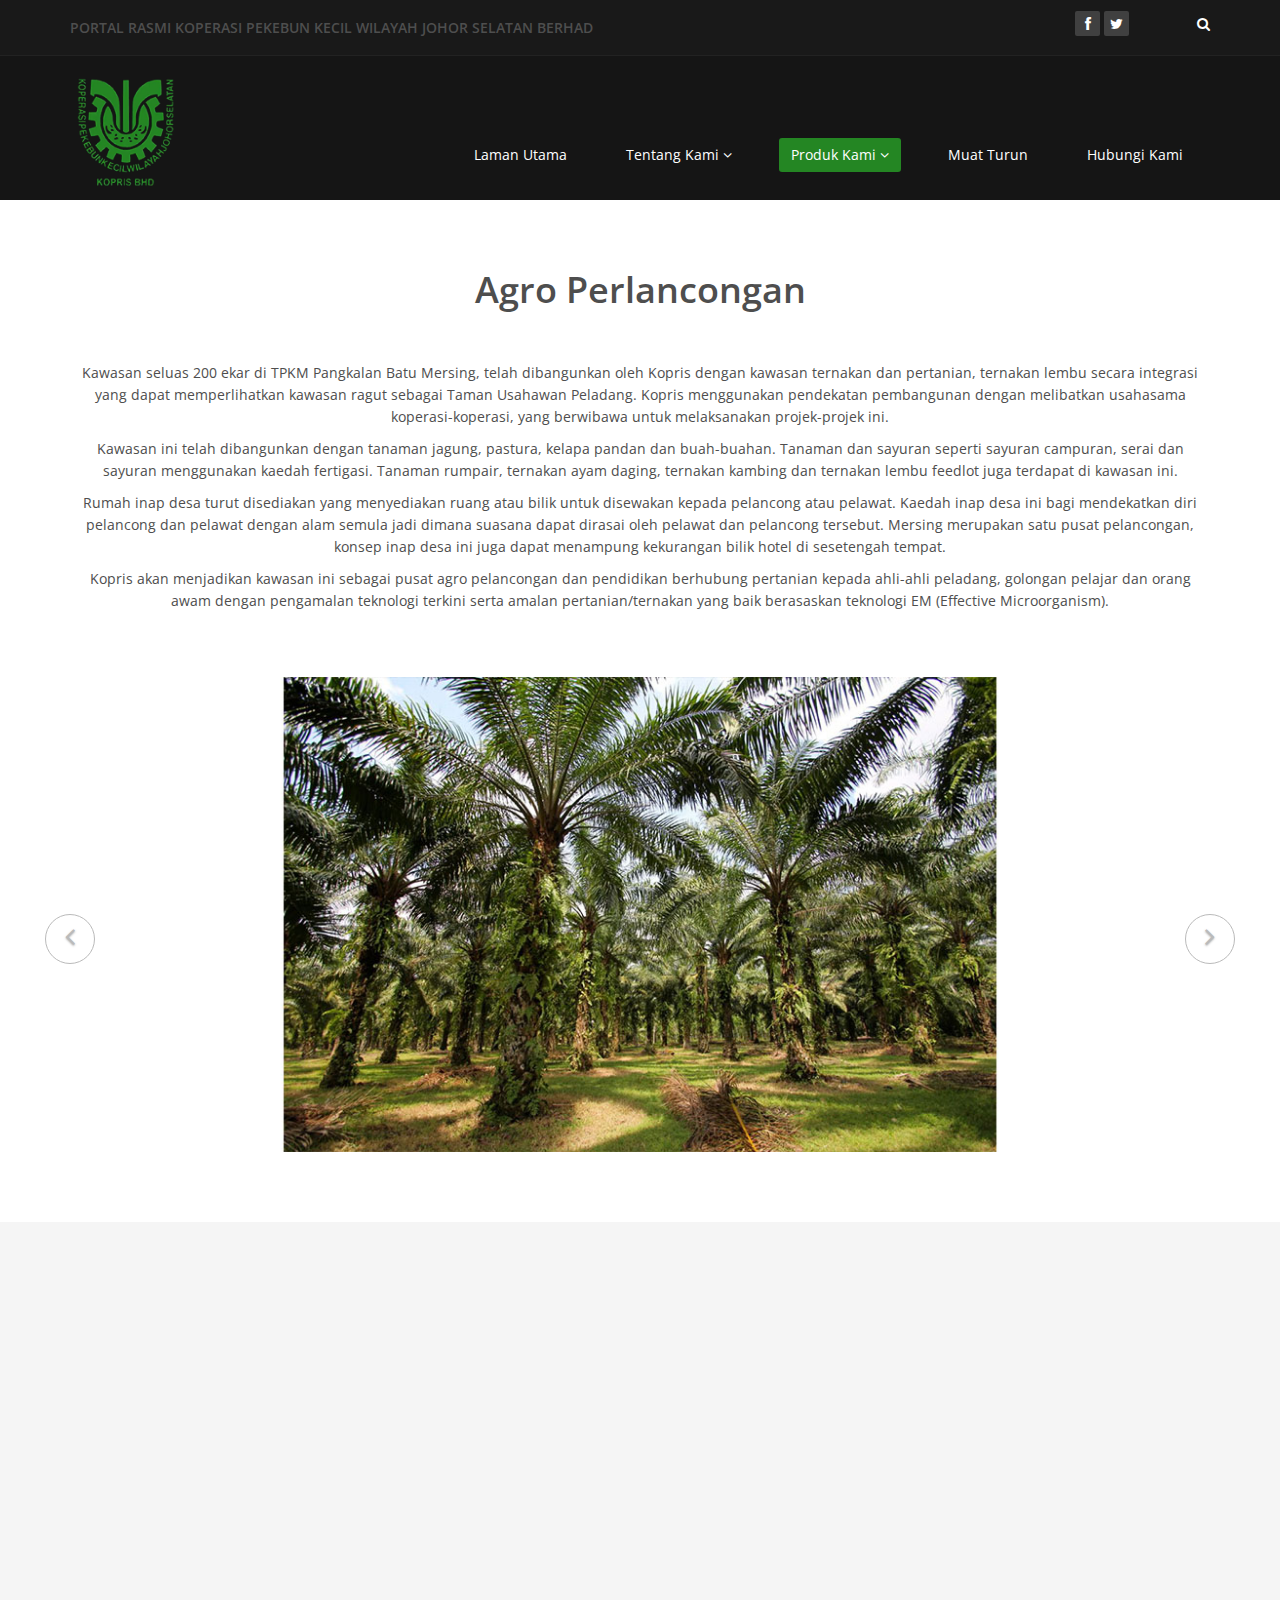
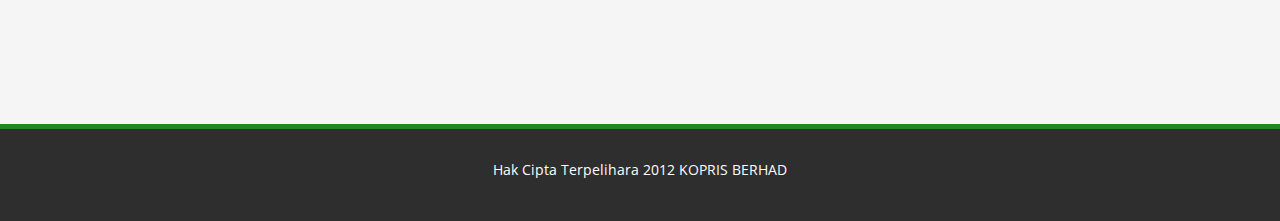
<file: agro.html>
<!DOCTYPE html>
<html lang="en">
<head>
    <meta charset="utf-8">
    <meta name="viewport" content="width=device-width, initial-scale=1.0">
    <meta name="description" content="">
    <meta name="author" content="">
    <title>KOPRIS</title>
	
	<!-- core CSS -->
    <link href="css/bootstrap.min.css" rel="stylesheet">
    <link href="css/font-awesome.min.css" rel="stylesheet">
    <link href="css/prettyPhoto.css" rel="stylesheet">
    <link href="css/animate.min.css" rel="stylesheet">
	<link href="css/main.css" rel="stylesheet">
    <link href="css/responsive.css" rel="stylesheet">
	
    <!--[if lt IE 9]>
    <script src="js/html5shiv.js"></script>
    <script src="js/respond.min.js"></script>
    <![endif]-->       
    <link rel="shortcut icon" href="images/ico/favicon.ico">
    <link rel="apple-touch-icon-precomposed" sizes="144x144" href="images/ico/apple-touch-icon-144-precomposed.png">
    <link rel="apple-touch-icon-precomposed" sizes="114x114" href="images/ico/apple-touch-icon-114-precomposed.png">
    <link rel="apple-touch-icon-precomposed" sizes="72x72" href="images/ico/apple-touch-icon-72-precomposed.png">
    <link rel="apple-touch-icon-precomposed" href="images/ico/apple-touch-icon-57-precomposed.png">
</head><!--/head-->

<body>

    <header id="header">
         <div class="top-bar">
            <div class="container">
                <div class="row">
                    <div class="col-sm-6 col-xs-4">
                   <div class="top-number">
                    <!--TiadaMaklumat -->
                    <h5> PORTAL RASMI KOPERASI PEKEBUN KECIL WILAYAH JOHOR SELATAN BERHAD</h5></div> 
                    </div>
                    <div class="col-sm-6 col-xs-8">
                       <div class="social">
                            <ul class="social-share">
                                <li><a href="https://www.facebook.com/koprisberhad"><i class="fa fa-facebook"></i></a></li>
                                <li><a href="https://twitter.com/koprisberhad"><i class="fa fa-twitter"></i></a></li>
                             </ul>
                            <div class="search">
                                <form role="form">
                                    <input type="text" class="search-form" autocomplete="off" placeholder="Search">
                                    <i class="fa fa-search"></i>
                                </form>
                           </div>
                       </div>
                    </div>
                </div>
            </div><!--/.container-->
        </div><!--/.top-bar-->

        <nav class="navbar navbar-inverse" role="banner">
            <div class="container">
               <div class="center wow fadeInDown">
                <button type="button" class="navbar-toggle" data-toggle="collapse" data-target=".navbar-collapse"><span class="sr-only">Toggle navigation</span> <span class="icon-bar"></span> <span class="icon-bar"></span> <span class="icon-bar"></span></button>
                    <a class="navbar-brand" href="index.html"><span class="special-tag-for-editing-text-with-html"></span><span class="special-tag-for-editing-text-with-html"></span><img src="images/logo.png" alt="logo" width="112" height="118" class="img-responsive" ></a>
                </div>
				
                <div class="collapse navbar-collapse navbar-right">
                    <ul class="nav navbar-nav">
                        <li class="dropdown"><a href="index.html">Laman Utama</a></li>
                        <li class="dropdown">
                            <a href="#" class="dropdown-toggle" data-toggle="dropdown">Tentang Kami <i class="fa fa-angle-down"></i></a>
                            <ul class="dropdown-menu">
                                <li><a href="profil_syarikat.html">Profil Syarikat</a></li>
                                <li><a href="lembaga_pengarah_syarikat.html">Lembaga Pengarah Syarikat</a></li>
                                <li><a href="maklumat_korporat.html">Maklumat Korporat</a></li>
                                <li><a href="visi_misi.html">Visi Dan Misi</a></li>
                                <li><a href="album.html">Album</a></li>
                            </ul>
                        </li>
                        <li class="dropdown active">
                            <a href="#" class="dropdown-toggle" data-toggle="dropdown">Produk Kami <i class="fa fa-angle-down"></i></a>
                            <ul class="dropdown-menu">
                                <li><a href="perladangan_sawit.html">Perladangan Sawit</a></li>
                                <li><a href="penternakan_lembu_daging.html">Penternakan Lembu Daging</a></li>
								<li><a href="penternakan_kambing_boer.html">Penternakan Kambing Boer</a></li>
                                <li><a href="penternakan_ayam.html">Penternakan Ayam</a></li>
                                <li><a href="dialisis.html">Pusat Dialisis</a></li>
                                <li class="active"><a href="agro.html">Agro Perlancongan</a></li>
                            </ul>
                        </li>
                        <li><a href="blog.html">Muat Turun</a></li> 
                        <li><a href="contact-us.html">Hubungi Kami</a></li>                        
                    </ul>
                </div>
            </div><!--/.container-->
        </nav><!--/nav-->
	</header><!--/header-->

    <section id="about-us">
        <div class="container">
			<div class="center wow fadeInDown">
				<h2>Agro Perlancongan</h2>
				 <p>&nbsp;</p>
            <p>Kawasan seluas 200 ekar di TPKM Pangkalan Batu Mersing, telah dibangunkan oleh Kopris dengan kawasan ternakan dan pertanian, ternakan lembu secara integrasi yang dapat memperlihatkan kawasan ragut sebagai Taman Usahawan Peladang. Kopris menggunakan pendekatan pembangunan dengan melibatkan usahasama koperasi-koperasi, yang berwibawa untuk melaksanakan projek-projek ini.</p>
            
            <p>Kawasan ini telah dibangunkan dengan tanaman jagung, pastura, kelapa pandan dan buah-buahan. Tanaman dan sayuran seperti sayuran campuran, serai dan sayuran menggunakan kaedah fertigasi. Tanaman rumpair, ternakan ayam daging, ternakan kambing dan ternakan lembu feedlot juga terdapat di kawasan ini.</p>
            
            <p>Rumah inap desa turut disediakan yang menyediakan ruang atau bilik untuk disewakan kepada pelancong atau pelawat. Kaedah inap desa ini bagi mendekatkan diri pelancong dan pelawat dengan alam semula jadi dimana suasana dapat dirasai oleh pelawat dan pelancong tersebut. Mersing merupakan satu pusat pelancongan, konsep inap desa ini juga dapat menampung kekurangan bilik hotel di sesetengah tempat.</p>
            <p>Kopris akan menjadikan kawasan ini sebagai pusat agro pelancongan dan pendidikan berhubung pertanian kepada ahli-ahli peladang, golongan pelajar dan orang awam dengan pengamalan teknologi terkini serta amalan pertanian/ternakan yang baik berasaskan teknologi EM (Effective Microorganism).
</p>
     
			</div>
			
			<!-- about us slider -->
			<div id="about-slider">
				<div id="carousel-slider" class="carousel slide" data-ride="carousel">
					<!-- Indicators -->
				  	<ol class="carousel-indicators visible-xs">
					    <li data-target="#carousel-slider" data-slide-to="0" class="active"></li>
					    <li data-target="#carousel-slider" data-slide-to="1"></li>
					    <li data-target="#carousel-slider" data-slide-to="2"></li>
				  	</ol>

					<div class="carousel-inner">
						<div class="item active">
							<img src="images/perladangan_sawit/buah_sawit.jpg" class="img-responsive" alt=""> 
					   </div>
					   <div class="item">
							<img src="images/slider_one.jpg" class="img-responsive" alt=""> 
					   </div> 
					   <div class="item">
							<img src="images/slider_one.jpg" class="img-responsive" alt=""> 
					   </div> 
					</div>
					
					<a class="left carousel-control hidden-xs" href="#carousel-slider" data-slide="prev">
						<i class="fa fa-angle-left"></i> 
					</a>
					
					<a class=" right carousel-control hidden-xs"href="#carousel-slider" data-slide="next">
						<i class="fa fa-angle-right"></i> 
					</a>
				</div> <!--/#carousel-slider-->
			</div><!--/#about-slider-->
		</div><!--/.container-->
    </section><!--/about-us-->
	
      <section id="bottom">
        <div class="container wow fadeInDown" data-wow-duration="1000ms" data-wow-delay="600ms">
            <div class="row">
                <div class="col-md-3 col-sm-6">
                    <div class="widget">
                        <h3>KOPRIS BHD</h3>
                        <ul>
                            <li><a href="profil_syarikat.html">Profil Syarikat</a></li>
                            <li><a href="maklumat_korporat.html">Maklumat Korporat</a></li>
                            <li><a href="visi_misi.html">Visi Dan Misi</a></li>
                            <li><a href="contact-us.html">Hubungi Kami</a></li>
                            
                        </ul>
                    </div>    
                </div><!--/.col-md-3-->

                <div class="col-md-3 col-sm-6">
                    <div class="widget">
                        <h3>Admission</h3>
                        <ul>
                            <li><a href="http://www.kopris.com.my/login.php">Admin Login</a></li>
                            <li><a href="http://www.kopris.com.my/e-daftar_admin/">Pengurusan E-Daftar</a></li>
                            
                            
                        </ul>
                    </div>    
                </div><!--/.col-md-3-->

                <div class="col-md-3 col-sm-6">
                    <div class="widget">
                        <h3>Lembaga Pengarah</h3>
                        <ul>
                            <li><a title="SKM" target="_blank" href="http://www.malaysia.gov.my/"><img alt="SKM" src="images/skm.png" height="31" width="130"></a></li>
                            <li><a title="RISDA" target="_blank" href="http://www.risda.gov.my/"><img alt="RISDA" src="images/risda.png" height="31" width="130"></a></li>
                            <li><a title="MPOB" target="_blank" href="http://www.mpob.gov.my/"><img alt="MPOB" src="images/mpob.png" height="31" width="130"></a></li>
                            <li><a title="maktab" target="_blank" href="http://www.mkm.gov.my/"><img alt="maktab" src="images/mkm.png" height="31" width="130"></a></li>
                            <li><a title="angkasa" target="_blank" href="http://www.angkasa.coop/"><img alt="angkasa" src="images/angkasa.png" height="31" width="130"><br></a></li>
                            <li><a title="veterinar" target="_blank" href="http://www.dvs.gov.my/"><img alt="veterinar" src="images/veterinary.png" height="31" width="130"></a></li>
                            <li><a title="pertanian" target="_blank" href="http://www.doa.gov.my/"><img alt="pertanian" src="images/pertanian.png" height="31" width="130"></a></li>
                            <li><a title="perikanan" target="_blank" href="http://www.dof.gov.my/"><img alt="perikanan" src="images/ikan.png" height="31" width="130"></a></li>
                        </ul>
                    </div>    
                </div><!--/.col-md-3-->

                <div class="col-md-3 col-sm-6">
                    <div class="widget">
                        <h3>Berhubung Dengan Kami</h3>
                        <ul class="social-share">
                                <li><a href="https://www.facebook.com/koprisberhad"><i class="fa fa-facebook"></i></a>   <a href="https://twitter.com/koprisberhad"><i class="fa fa-twitter"></i></a></li>
                             </ul>
                    </div>    
                </div><!--/.col-md-3-->
            </div>
        </div>
    </section><!--/#bottom-->

    <footer id="footer" class="midnight-blue">
        <div class="container">
            <div class="row">
               <div class="row">
               <p align="center"> Hak Cipta Terpelihara 2012 <a target="_blank" href="http://www.kopris.com.my/" title="KOPRIS">KOPRIS BERHAD</a></p>
            </div>
                </div>
            </div>
        </div>
    </footer><!--/#footer-->
    

    <script src="js/jquery.js"></script>
    <script type="text/javascript">
        $('.carousel').carousel()
    </script>
    <script src="js/bootstrap.min.js"></script>
    <script src="js/jquery.prettyPhoto.js"></script>
    <script src="js/jquery.isotope.min.js"></script>
    <script src="js/main.js"></script>
    <script src="js/wow.min.js"></script>
</body>
</html>
</file>
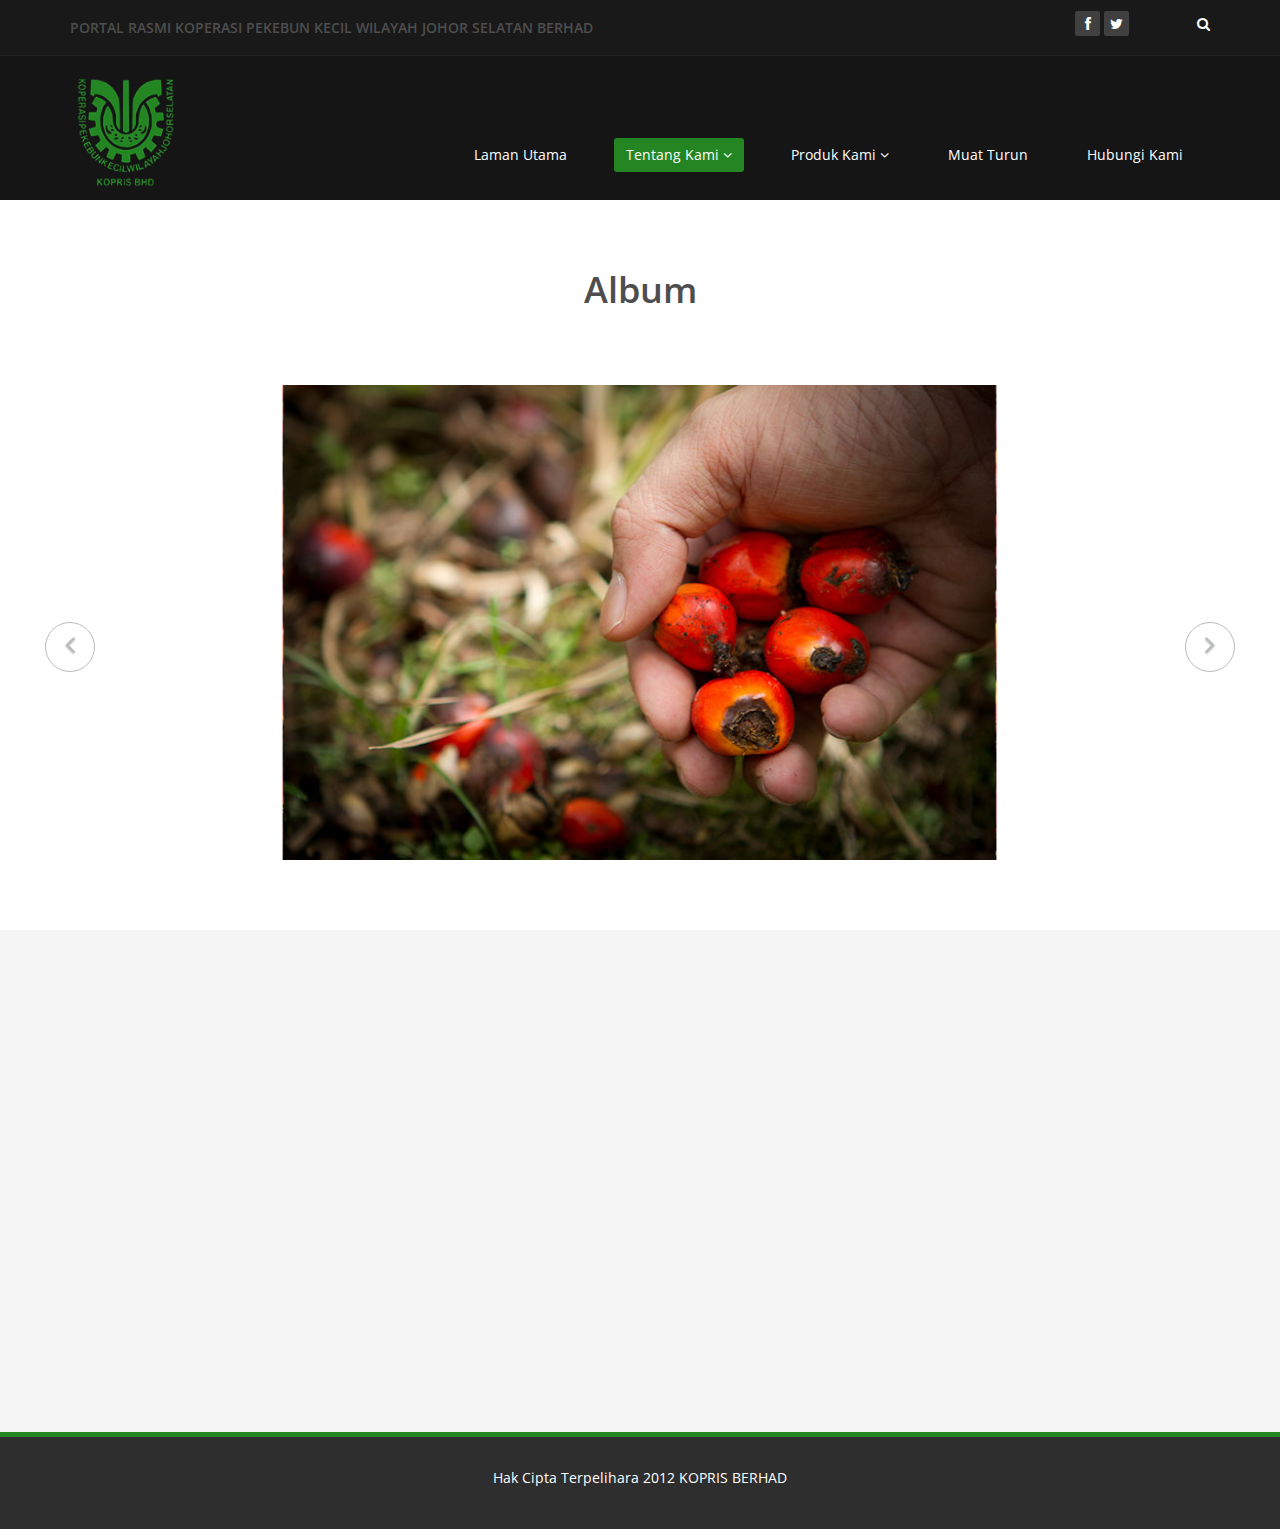
<file: album.html>
<!DOCTYPE html>
<html lang="en">
<head>
    <meta charset="utf-8">
    <meta name="viewport" content="width=device-width, initial-scale=1.0">
    <meta name="description" content="">
    <meta name="author" content="">
    <title>KOPRIS</title>
	
	<!-- core CSS -->
    <link href="css/bootstrap.min.css" rel="stylesheet">
    <link href="css/font-awesome.min.css" rel="stylesheet">
    <link href="css/prettyPhoto.css" rel="stylesheet">
    <link href="css/animate.min.css" rel="stylesheet">
	<link href="css/main.css" rel="stylesheet">
    <link href="css/responsive.css" rel="stylesheet">
	
    <!--[if lt IE 9]>
    <script src="js/html5shiv.js"></script>
    <script src="js/respond.min.js"></script>
    <![endif]-->       
    <link rel="shortcut icon" href="images/ico/favicon.ico">
    <link rel="apple-touch-icon-precomposed" sizes="144x144" href="images/ico/apple-touch-icon-144-precomposed.png">
    <link rel="apple-touch-icon-precomposed" sizes="114x114" href="images/ico/apple-touch-icon-114-precomposed.png">
    <link rel="apple-touch-icon-precomposed" sizes="72x72" href="images/ico/apple-touch-icon-72-precomposed.png">
    <link rel="apple-touch-icon-precomposed" href="images/ico/apple-touch-icon-57-precomposed.png">
</head><!--/head-->

<body>

    <header id="header">
        <div class="top-bar">
            <div class="container">
                <div class="row">
                    <div class="col-sm-6 col-xs-4">
                     <div class="top-number">
                    <!--TiadaMaklumat -->
                    <h5> PORTAL RASMI KOPERASI PEKEBUN KECIL WILAYAH JOHOR SELATAN BERHAD</h5></div>    
                    </div>
                    <div class="col-sm-6 col-xs-8">
                       <div class="social">
                            <ul class="social-share">
                                <li><a href="https://www.facebook.com/koprisberhad"><i class="fa fa-facebook"></i></a></li>
                                <li><a href="https://twitter.com/koprisberhad"><i class="fa fa-twitter"></i></a></li>
                             </ul>
                            <div class="search">
                                <form role="form">
                                    <input type="text" class="search-form" autocomplete="off" placeholder="Search">
                                    <i class="fa fa-search"></i>
                                </form>
                           </div>
                       </div>
                    </div>
                </div>
            </div><!--/.container-->
        </div><!--/.top-bar-->

        <nav class="navbar navbar-inverse" role="banner">
            <div class="container">
                <div class="center wow fadeInDown">
                <button type="button" class="navbar-toggle" data-toggle="collapse" data-target=".navbar-collapse"><span class="sr-only">Toggle navigation</span> <span class="icon-bar"></span> <span class="icon-bar"></span> <span class="icon-bar"></span></button>
                    <a class="navbar-brand" href="index.html"><span class="special-tag-for-editing-text-with-html"></span><span class="special-tag-for-editing-text-with-html"></span><img src="images/logo.png" alt="logo" width="112" height="118" class="img-responsive" ></a>
                </div>
				
                <div class="collapse navbar-collapse navbar-right">
                    <ul class="nav navbar-nav">
                        <li class="dropdown"><a href="index.html">Laman Utama</a></li>
                        <li class="dropdown active">
                            <a href="#" class="dropdown-toggle" data-toggle="dropdown">Tentang Kami <i class="fa fa-angle-down"></i></a>
                            <ul class="dropdown-menu">
                                <li><a href="profil_syarikat.html">Profil Syarikat</a></li>
                                <li><a href="lembaga_pengarah_syarikat.html">Lembaga Pengarah Syarikat</a></li>
                                <li><a href="maklumat_korporat.html">Maklumat Korporat</a></li>
                                <li><a href="visi_misi.html">Visi Dan Misi</a></li>
                                <li class="active"><a href="album.html">Album</a></li>
                            </ul>
                        </li>
                        <li class="dropdown">
                            <a href="#" class="dropdown-toggle" data-toggle="dropdown">Produk Kami <i class="fa fa-angle-down"></i></a>
                            <ul class="dropdown-menu">
                                <li><a href="perladangan_sawit.html">Perladangan Sawit</a></li>
                                <li><a href="penternakan_lembu_daging.html">Penternakan Lembu Daging</a></li>
								<li><a href="penternakan_kambing_boer.html">Penternakan Kambing Boer</a></li>
                                <li><a href="penternakan_ayam.html">Penternakan Ayam</a></li>
                                <li><a href="dialisis.html">Pusat Dialisis</a></li>
                                <li><a href="agro.html">Agro Perlancongan</a></li>
                            </ul>
                        </li>
                        <li><a href="blog.html">Muat Turun</a></li> 
                        <li><a href="contact-us.html">Hubungi Kami</a></li>                        
                    </ul>
                </div>
            </div><!--/.container-->
        </nav><!--/nav-->
	</header><!--/header-->

    <section id="about-us">
        <div class="container">
			<div class="center wow fadeInDown">
				<h2>Album</h2>
				 
			</div>
			
			<!-- about us slider -->
			<div id="about-slider">
				<div id="carousel-slider" class="carousel slide" data-ride="carousel">
					<!-- Indicators -->
				  	<ol class="carousel-indicators visible-xs">
					    <li data-target="#carousel-slider" data-slide-to="0" class="active"></li>
					    <li data-target="#carousel-slider" data-slide-to="1"></li>
					    <li data-target="#carousel-slider" data-slide-to="2"></li>
				  	</ol>

					<div class="carousel-inner">
						<div class="item active">
							<img src="images/perladangan_sawit/buah_sawit3.jpg" class="img-responsive" alt=""> 
					   </div>
					   <div class="item">
							<img src="images/ayam/ayam.jpg" class="img-responsive" alt=""> 
					   </div> 
					   <div class="item">
							<img src="images/kambing/kambing2.jpg" class="img-responsive" alt=""> 
					   </div> 
                       <div class="item">
							<img src="images/lembu_daging/lembu1.jpg" class="img-responsive" alt=""> 
					   </div> 
					</div>
					
					<a class="left carousel-control hidden-xs" href="#carousel-slider" data-slide="prev">
						<i class="fa fa-angle-left"></i> 
					</a>
					
					<a class=" right carousel-control hidden-xs"href="#carousel-slider" data-slide="next">
						<i class="fa fa-angle-right"></i> 
					</a>
				</div> <!--/#carousel-slider-->
			</div><!--/#about-slider-->
			
			
			
			

			<!-- our-team -->
			<!--section-->
		</div><!--/.container-->
    </section><!--/about-us-->
	
     <section id="bottom">
        <div class="container wow fadeInDown" data-wow-duration="1000ms" data-wow-delay="600ms">
            <div class="row">
                <div class="col-md-3 col-sm-6">
                    <div class="widget">
                        <h3>KOPRIS BHD</h3>
                        <ul>
                            <li><a href="profil_syarikat.html">Profil Syarikat</a></li>
                            <li><a href="maklumat_korporat.html">Maklumat Korporat</a></li>
                            <li><a href="visi_misi.html">Visi Dan Misi</a></li>
                            <li><a href="contact-us.html">Hubungi Kami</a></li>
                            
                        </ul>
                    </div>    
                </div><!--/.col-md-3-->

                <div class="col-md-3 col-sm-6">
                    <div class="widget">
                        <h3>Admission</h3>
                        <ul>
                            <li><a href="http://www.kopris.com.my/login.php">Admin Login</a></li>
                            <li><a href="http://www.kopris.com.my/e-daftar_admin/">Pengurusan E-Daftar</a></li>
                            
                            
                        </ul>
                    </div>    
                </div><!--/.col-md-3-->

                <div class="col-md-3 col-sm-6">
                    <div class="widget">
                        <h3>Lembaga Pengarah</h3>
                        <ul>
                            <li><a title="SKM" target="_blank" href="http://www.malaysia.gov.my/"><img alt="SKM" src="images/skm.png" height="31" width="130"></a></li>
                            <li><a title="RISDA" target="_blank" href="http://www.risda.gov.my/"><img alt="RISDA" src="images/risda.png" height="31" width="130"></a></li>
                            <li><a title="MPOB" target="_blank" href="http://www.mpob.gov.my/"><img alt="MPOB" src="images/mpob.png" height="31" width="130"></a></li>
                            <li><a title="maktab" target="_blank" href="http://www.mkm.gov.my/"><img alt="maktab" src="images/mkm.png" height="31" width="130"></a></li>
                            <li><a title="angkasa" target="_blank" href="http://www.angkasa.coop/"><img alt="angkasa" src="images/angkasa.png" height="31" width="130"><br></a></li>
                            <li><a title="veterinar" target="_blank" href="http://www.dvs.gov.my/"><img alt="veterinar" src="images/veterinary.png" height="31" width="130"></a></li>
                            <li><a title="pertanian" target="_blank" href="http://www.doa.gov.my/"><img alt="pertanian" src="images/pertanian.png" height="31" width="130"></a></li>
                            <li><a title="perikanan" target="_blank" href="http://www.dof.gov.my/"><img alt="perikanan" src="images/ikan.png" height="31" width="130"></a></li>
                        </ul>
                    </div>    
                </div><!--/.col-md-3-->

                <div class="col-md-3 col-sm-6">
                    <div class="widget">
                        <h3>Berhubung Dengan Kami</h3>
                        <ul class="social-share">
                                <li><a href="https://www.facebook.com/koprisberhad"><i class="fa fa-facebook"></i></a>   <a href="https://twitter.com/koprisberhad"><i class="fa fa-twitter"></i></a></li>
                             </ul>
                    </div>    
                </div><!--/.col-md-3-->
            </div>
        </div>
    </section><!--/#bottom-->

    <footer id="footer" class="midnight-blue">
        <div class="container">
            <div class="row">
               <div class="row">
               <p align="center"> Hak Cipta Terpelihara 2012 <a target="_blank" href="http://www.kopris.com.my/" title="KOPRIS">KOPRIS BERHAD</a></p>
            </div>
                </div>
            </div>
        </div>
    </footer><!--/#footer-->
    

    <script src="js/jquery.js"></script>
    <script type="text/javascript">
        $('.carousel').carousel()
    </script>
    <script src="js/bootstrap.min.js"></script>
    <script src="js/jquery.prettyPhoto.js"></script>
    <script src="js/jquery.isotope.min.js"></script>
    <script src="js/main.js"></script>
    <script src="js/wow.min.js"></script>
</body>
</html>
</file>
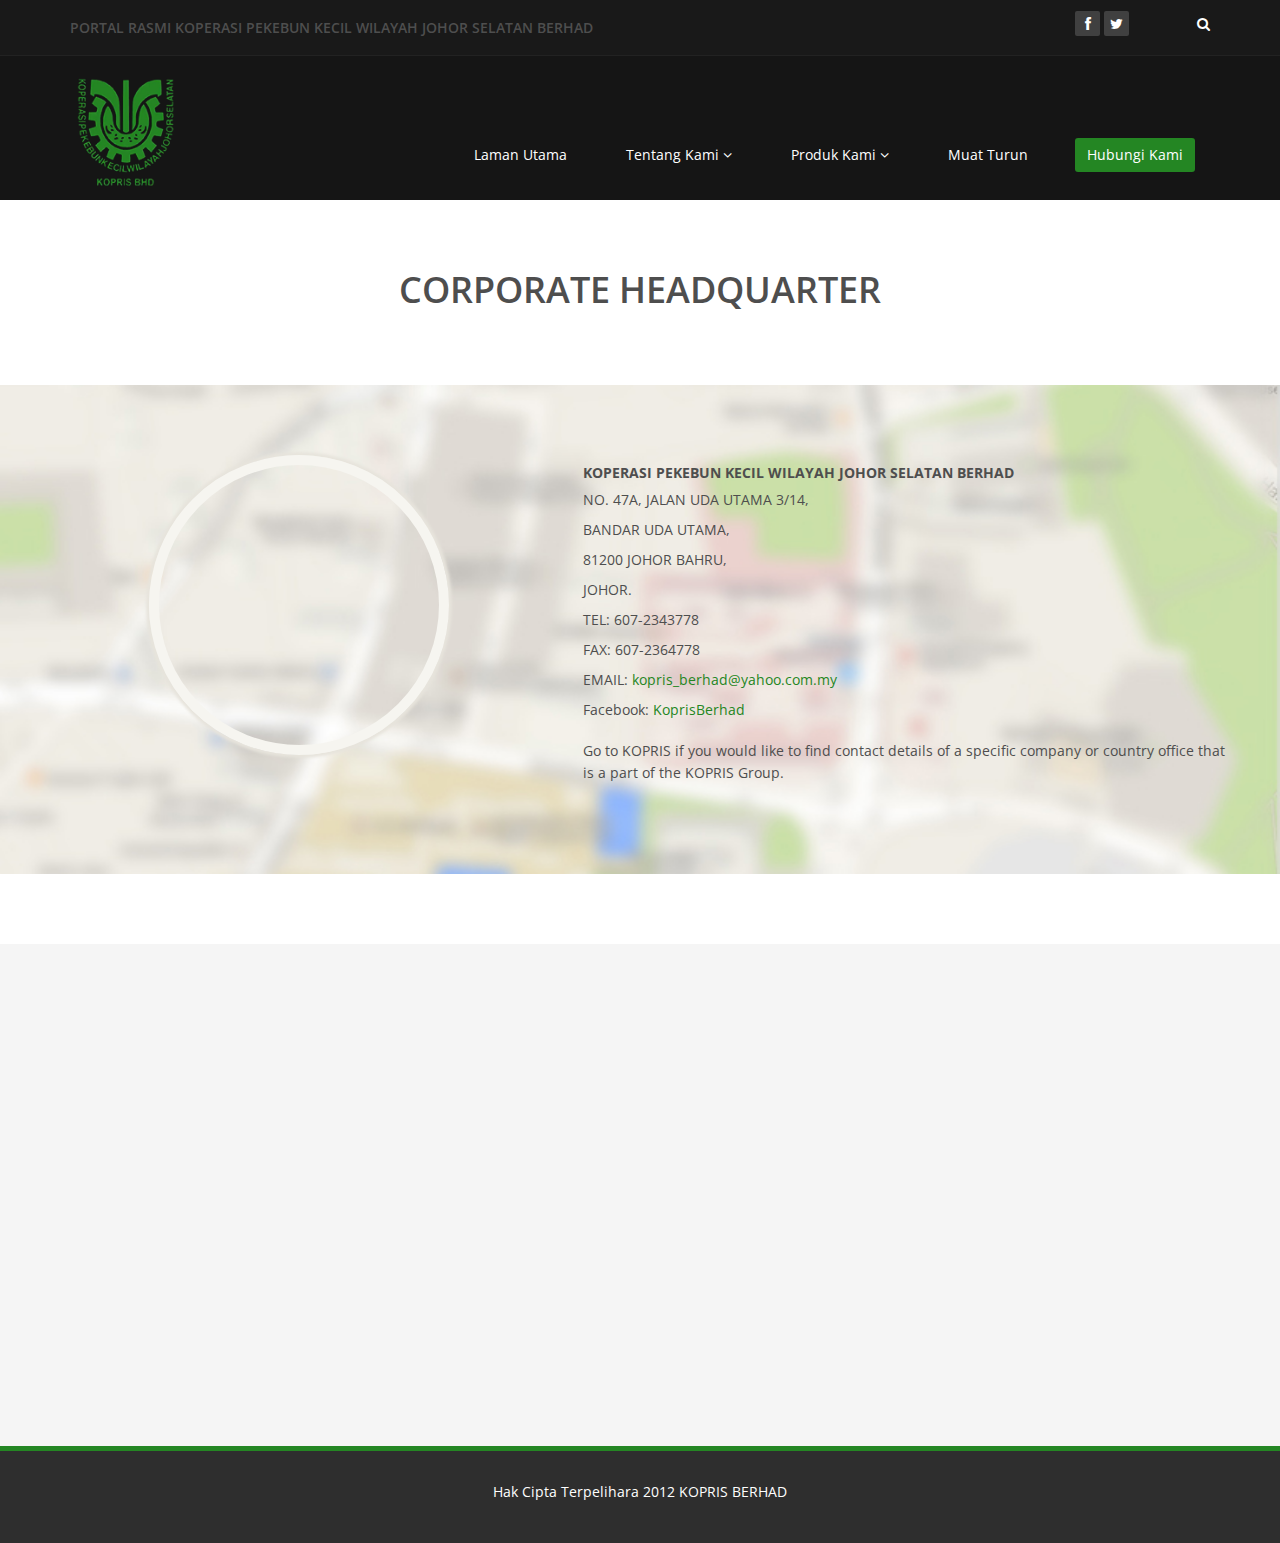
<file: contact-us.html>
<!DOCTYPE html>
<html lang="en">
<head>
    <meta charset="utf-8">
    <meta name="viewport" content="width=device-width, initial-scale=1.0">
    <meta name="description" content="">
    <meta name="author" content="">
    <title>KOPRIS</title>
    
    <!-- core CSS -->
    <link href="css/bootstrap.min.css" rel="stylesheet">
    <link href="css/font-awesome.min.css" rel="stylesheet">
    <link href="css/prettyPhoto.css" rel="stylesheet">
    <link href="css/animate.min.css" rel="stylesheet">
    <link href="css/main.css" rel="stylesheet">
    <link href="css/responsive.css" rel="stylesheet">
    
    <!--[if lt IE 9]>
    <script src="js/html5shiv.js"></script>
    <script src="js/respond.min.js"></script>
    <![endif]-->       
    <link rel="shortcut icon" href="images/ico/favicon.ico">
    <link rel="apple-touch-icon-precomposed" sizes="144x144" href="images/ico/apple-touch-icon-144-precomposed.png">
    <link rel="apple-touch-icon-precomposed" sizes="114x114" href="images/ico/apple-touch-icon-114-precomposed.png">
    <link rel="apple-touch-icon-precomposed" sizes="72x72" href="images/ico/apple-touch-icon-72-precomposed.png">
    <link rel="apple-touch-icon-precomposed" href="images/ico/apple-touch-icon-57-precomposed.png">
</head><!--/head-->

<body>

    <header id="header">
        <div class="top-bar">
            <div class="container">
                <div class="row">
                    <div class="col-sm-6 col-xs-4">
                    <div class="top-number">
                    <!--TiadaMaklumat -->
                    <h5> PORTAL RASMI KOPERASI PEKEBUN KECIL WILAYAH JOHOR SELATAN BERHAD</h5></div>   
                    </div>
                    <div class="col-sm-6 col-xs-8">
                       <div class="social">
                            <ul class="social-share">
                                <li><a href="https://www.facebook.com/koprisberhad"><i class="fa fa-facebook"></i></a></li>
                                <li><a href="https://twitter.com/koprisberhad"><i class="fa fa-twitter"></i></a></li>
                             </ul>
                            <div class="search">
                                <form role="form">
                                    <input type="text" class="search-form" autocomplete="off" placeholder="Search">
                                    <i class="fa fa-search"></i>
                                </form>
                           </div>
                       </div>
                    </div>
                </div>
            </div><!--/.container-->
        </div><!--/.top-bar-->

        <nav class="navbar navbar-inverse" role="banner">
            <div class="container">
               <div class="center wow fadeInDown">
                <button type="button" class="navbar-toggle" data-toggle="collapse" data-target=".navbar-collapse"><span class="sr-only">Toggle navigation</span> <span class="icon-bar"></span> <span class="icon-bar"></span> <span class="icon-bar"></span></button>
                    <a href="index.html" class="navbar-brand"><span class="special-tag-for-editing-text-with-html"></span><span class="special-tag-for-editing-text-with-html"></span><img src="images/logo.png" alt="logo" width="112" height="118" class="img-responsive" ></a>
                </div>
                
                <div class="collapse navbar-collapse navbar-right">
                    <ul class="nav navbar-nav">
                        <li class="dropdown"><a href="index.html">Laman Utama</a></li>
                        <li class="dropdown">
                            <a href="#" class="dropdown-toggle" data-toggle="dropdown">Tentang Kami <i class="fa fa-angle-down"></i></a>
                            <ul class="dropdown-menu">
                                <li><a href="profil_syarikat.html">Profil Syarikat</a></li>
                                <li><a href="lembaga_pengarah_syarikat.html">Lembaga Pengarah Syarikat</a></li>
                                <li><a href="maklumat_korporat.html">Maklumat Korporat</a></li>
                                <li><a href="visi_misi.html">Visi Dan Misi</a></li>
                                <li><a href="album.html">Album</a></li>
                            </ul>
                        </li>
                        <li class="dropdown">
                            <a href="#" class="dropdown-toggle" data-toggle="dropdown">Produk Kami <i class="fa fa-angle-down"></i></a>
                            <ul class="dropdown-menu">
                                <li><a href="perladangan_sawit.html">Perladangan Sawit</a></li>
                                <li><a href="penternakan_lembu_daging.html">Penternakan Lembu Daging</a></li>
								<li><a href="penternakan_kambing_boer.html">Penternakan Kambing Boer</a></li>
                                <li><a href="penternakan_ayam.html">Penternakan Ayam</a></li>
                                <li><a href="dialisis.html">Pusat Dialisis</a></li>
                                <li><a href="agro.html">Agro Perlancongan</a></li>
                            </ul>
                        </li>
                        <li><a href="blog.html">Muat Turun</a></li> 
                        <li class="active"><a href="contact-us.html">Hubungi Kami</a></li>                        
                    </ul>
                </div>
            </div><!--/.container-->
        </nav><!--/nav-->
    </header><!--/header-->

    <section id="contact-info">
        <div class="center">                
            <h2>CORPORATE HEADQUARTER</h2>
        </div>
        <div class="gmap-area">
            <div class="container">
                <div class="row">
                    <div class="col-sm-5 text-center">
                        <div class="gmap">
                            <iframe src="https://www.google.com/maps/embed?pb=!1m14!1m8!1m3!1d127630.67671144892!2d103.667593!3d1.495859!3m2!1i1024!2i768!4f13.1!3m3!1m2!1s0x0%3A0x0!2zMcKwMjknNDUuMSJOIDEwM8KwNDAnMDMuMyJF!5e0!3m2!1sen!2sus!4v1466706502938" width="600" height="450" frameborder="0" style="border:0" allowfullscreen></iframe>
                        </div>
                    </div>

                    <div class="col-sm-7 map-content">
                        <ul class="row">
                            <li class="col-sm-15">
                                <address>
                                    <h5>KOPERASI PEKEBUN KECIL WILAYAH JOHOR SELATAN BERHAD</h5>
                                    <p>NO. 47A, JALAN UDA UTAMA 3/14,</p>
   									<p>BANDAR UDA UTAMA,</p>
    								<p>81200 JOHOR BAHRU,</p>
                                    <p>JOHOR.</p>
                                   	<p>TEL: 607-2343778</p>
    								<p>FAX: 607-2364778</p>
                                    <p>EMAIL:&nbsp;<a href="mailto:kopris_berhad@yahoo.com.my">kopris_berhad@yahoo.com.my</a></p>
                                    <p>Facebook: <a href="https://www.facebook.com/koprisberhad"> KoprisBerhad</a></p>
                                </address>
									<p>Go to KOPRIS if you would like to find contact details of a specific company or country office that is a part of the KOPRIS Group.</p>
                             </li>
                        </ul>
                    </div>
                </div>
            </div>
        </div>
    </section>  <!--/gmap_area -->
	
     <section id="bottom">
        <div class="container wow fadeInDown" data-wow-duration="1000ms" data-wow-delay="600ms">
            <div class="row">
                <div class="col-md-3 col-sm-6">
                    <div class="widget">
                        <h3>KOPRIS BHD</h3>
                        <ul>
                            <li><a href="profil_syarikat.html">Profil Syarikat</a></li>
                            <li><a href="maklumat_korporat.html">Maklumat Korporat</a></li>
                            <li><a href="visi_misi.html">Visi Dan Misi</a></li>
                            <li><a href="contact-us.html">Hubungi Kami</a></li>
                            
                        </ul>
                    </div>    
                </div><!--/.col-md-3-->

                <div class="col-md-3 col-sm-6">
                    <div class="widget">
                        <h3>Admission</h3>
                        <ul>
                            <li><a href="http://www.kopris.com.my/login.php">Admin Login</a></li>
                            <li><a href="http://www.kopris.com.my/e-daftar_admin/">Pengurusan E-Daftar</a></li>
                            
                            
                        </ul>
                    </div>    
                </div><!--/.col-md-3-->

                <div class="col-md-3 col-sm-6">
                    <div class="widget">
                        <h3>Lembaga Pengarah</h3>
                        <ul>
                            <li><a title="SKM" target="_blank" href="http://www.malaysia.gov.my/"><img alt="SKM" src="images/skm.png" height="31" width="130"></a></li>
                            <li><a title="RISDA" target="_blank" href="http://www.risda.gov.my/"><img alt="RISDA" src="images/risda.png" height="31" width="130"></a></li>
                            <li><a title="MPOB" target="_blank" href="http://www.mpob.gov.my/"><img alt="MPOB" src="images/mpob.png" height="31" width="130"></a></li>
                            <li><a title="maktab" target="_blank" href="http://www.mkm.gov.my/"><img alt="maktab" src="images/mkm.png" height="31" width="130"></a></li>
                            <li><a title="angkasa" target="_blank" href="http://www.angkasa.coop/"><img alt="angkasa" src="images/angkasa.png" height="31" width="130"><br></a></li>
                            <li><a title="veterinar" target="_blank" href="http://www.dvs.gov.my/"><img alt="veterinar" src="images/veterinary.png" height="31" width="130"></a></li>
                            <li><a title="pertanian" target="_blank" href="http://www.doa.gov.my/"><img alt="pertanian" src="images/pertanian.png" height="31" width="130"></a></li>
                            <li><a title="perikanan" target="_blank" href="http://www.dof.gov.my/"><img alt="perikanan" src="images/ikan.png" height="31" width="130"></a></li>
                        </ul>
                    </div>    
                </div><!--/.col-md-3-->

                <div class="col-md-3 col-sm-6">
                    <div class="widget">
                        <h3>Berhubung Dengan Kami</h3>
                        <ul class="social-share">
                                <li><a href="https://www.facebook.com/koprisberhad"><i class="fa fa-facebook"></i></a>   <a href="https://twitter.com/koprisberhad"><i class="fa fa-twitter"></i></a></li>
                             </ul>
                    </div>    
                </div><!--/.col-md-3-->
            </div>
        </div>
    </section><!--/#bottom-->

    <footer id="footer" class="midnight-blue">
        <div class="container">
            <div class="row">
               <div class="row">
               <p align="center"> Hak Cipta Terpelihara 2012 <a target="_blank" href="http://www.kopris.com.my/" title="KOPRIS">KOPRIS BERHAD</a></p>
            </div>
                </div>
            </div>
        </div>
    </footer><!--/#footer-->

    <script src="js/jquery.js"></script>
    <script src="js/bootstrap.min.js"></script>
    <script src="js/jquery.prettyPhoto.js"></script>
    <script src="js/jquery.isotope.min.js"></script>
    <script src="js/main.js"></script>
    <script src="js/wow.min.js"></script>
</body>
</html>
</file>
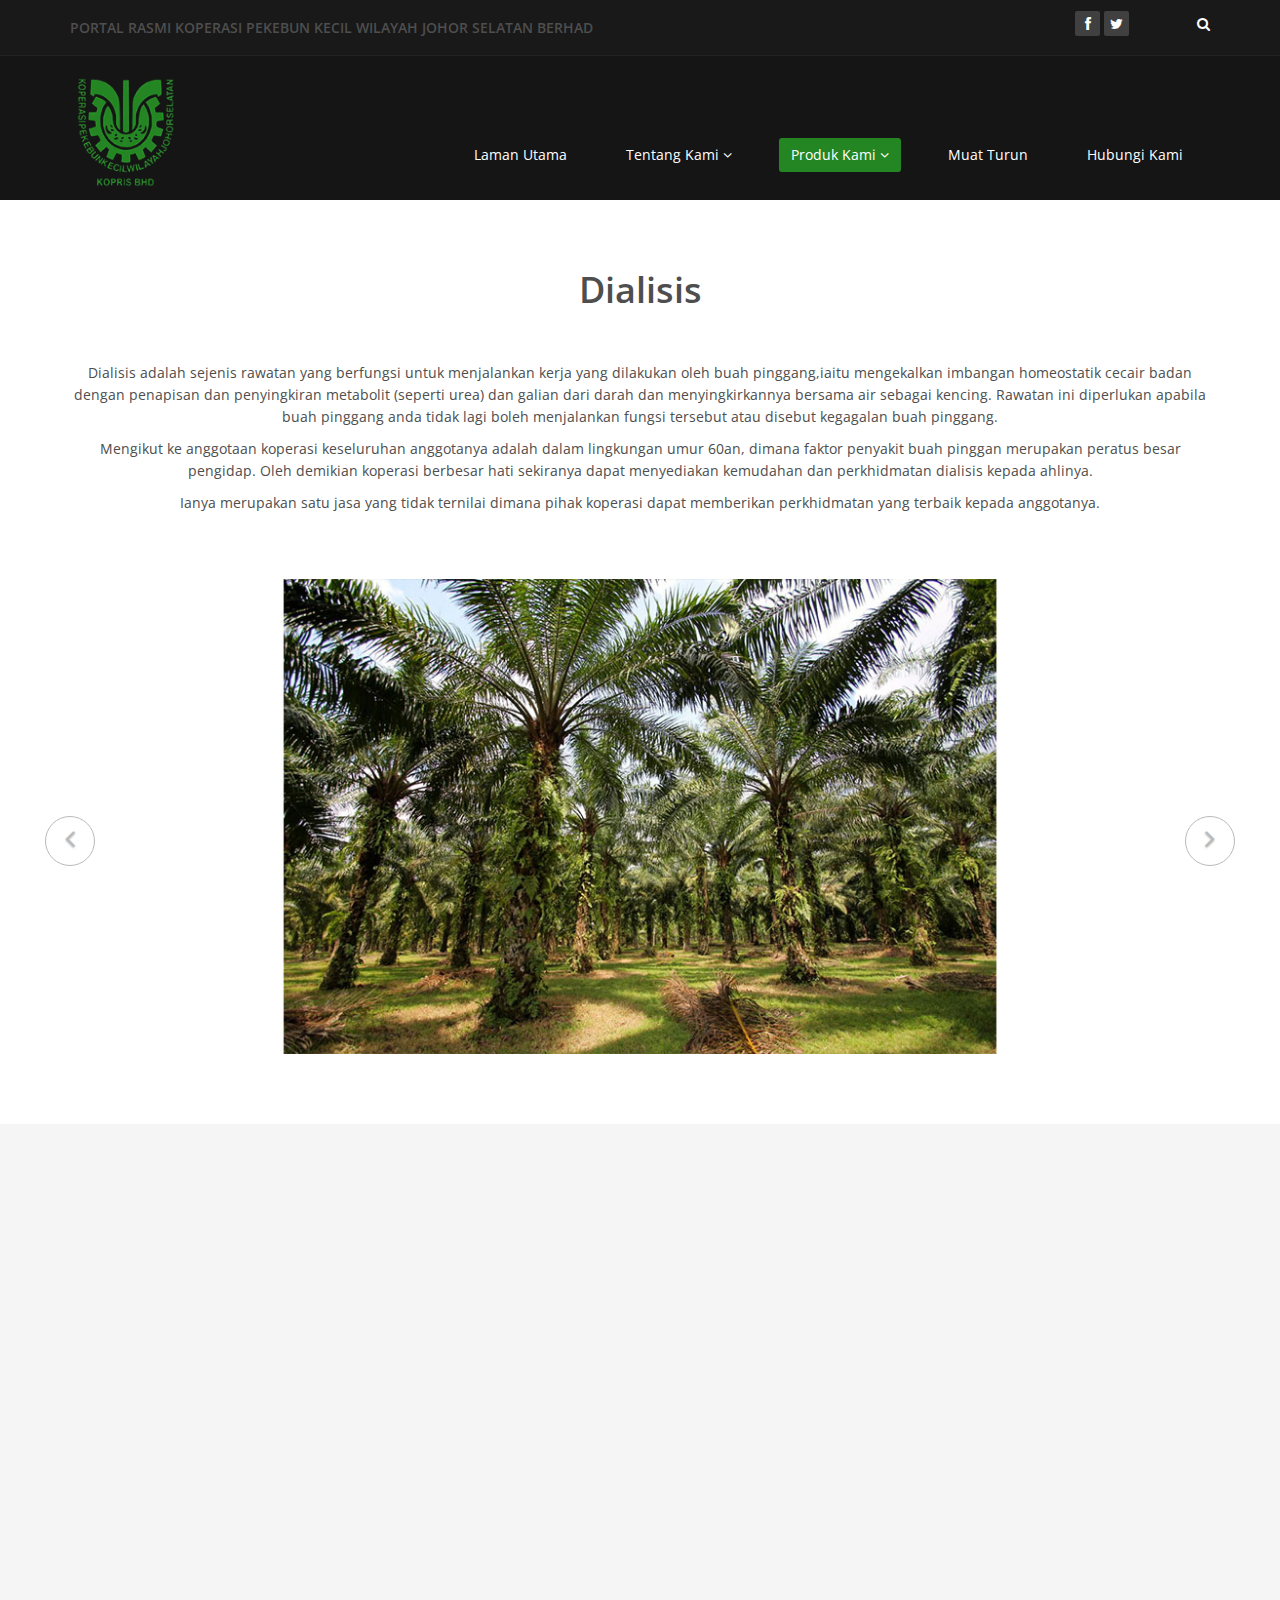
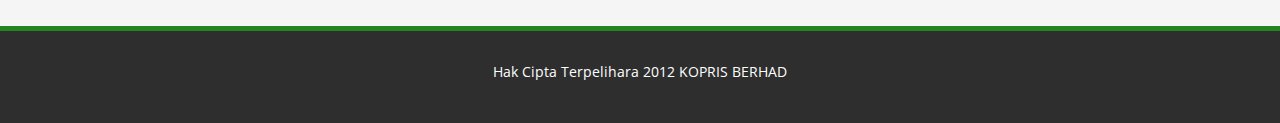
<file: dialisis.html>
<!DOCTYPE html>
<html lang="en">
<head>
    <meta charset="utf-8">
    <meta name="viewport" content="width=device-width, initial-scale=1.0">
    <meta name="description" content="">
    <meta name="author" content="">
    <title>KOPRIS</title>
	
	<!-- core CSS -->
    <link href="css/bootstrap.min.css" rel="stylesheet">
    <link href="css/font-awesome.min.css" rel="stylesheet">
    <link href="css/prettyPhoto.css" rel="stylesheet">
    <link href="css/animate.min.css" rel="stylesheet">
	<link href="css/main.css" rel="stylesheet">
    <link href="css/responsive.css" rel="stylesheet">
	
    <!--[if lt IE 9]>
    <script src="js/html5shiv.js"></script>
    <script src="js/respond.min.js"></script>
    <![endif]-->       
    <link rel="shortcut icon" href="images/ico/favicon.ico">
    <link rel="apple-touch-icon-precomposed" sizes="144x144" href="images/ico/apple-touch-icon-144-precomposed.png">
    <link rel="apple-touch-icon-precomposed" sizes="114x114" href="images/ico/apple-touch-icon-114-precomposed.png">
    <link rel="apple-touch-icon-precomposed" sizes="72x72" href="images/ico/apple-touch-icon-72-precomposed.png">
    <link rel="apple-touch-icon-precomposed" href="images/ico/apple-touch-icon-57-precomposed.png">
</head><!--/head-->

<body>

    <header id="header">
         <div class="top-bar">
            <div class="container">
                <div class="row">
                    <div class="col-sm-6 col-xs-4">
                   <div class="top-number">
                    <!--TiadaMaklumat -->
                    <h5> PORTAL RASMI KOPERASI PEKEBUN KECIL WILAYAH JOHOR SELATAN BERHAD</h5></div>
                    </div>
                    <div class="col-sm-6 col-xs-8">
                       <div class="social">
                            <ul class="social-share">
                                <li><a href="https://www.facebook.com/koprisberhad"><i class="fa fa-facebook"></i></a></li>
                                <li><a href="https://twitter.com/koprisberhad"><i class="fa fa-twitter"></i></a></li>
                             </ul>
                            <div class="search">
                                <form role="form">
                                    <input type="text" class="search-form" autocomplete="off" placeholder="Search">
                                    <i class="fa fa-search"></i>
                                </form>
                           </div>
                       </div>
                    </div>
                </div>
            </div><!--/.container-->
        </div><!--/.top-bar-->

        <nav class="navbar navbar-inverse" role="banner">
            <div class="container">
                <div class="center wow fadeInDown">
                <button type="button" class="navbar-toggle" data-toggle="collapse" data-target=".navbar-collapse"><span class="sr-only">Toggle navigation</span> <span class="icon-bar"></span> <span class="icon-bar"></span> <span class="icon-bar"></span></button>
                    <a href="index.html" class="navbar-brand"><span class="special-tag-for-editing-text-with-html"></span><span class="special-tag-for-editing-text-with-html"></span><img src="images/logo.png" alt="logo" width="112" height="118" class="img-responsive" ></a>
                </div>
				
                <div class="collapse navbar-collapse navbar-right">
                    <ul class="nav navbar-nav">
                        <li class="dropdown"><a href="index.html">Laman Utama</a></li>
                        <li class="dropdown">
                            <a href="#" class="dropdown-toggle" data-toggle="dropdown">Tentang Kami <i class="fa fa-angle-down"></i></a>
                            <ul class="dropdown-menu">
                                <li><a href="profil_syarikat.html">Profil Syarikat</a></li>
                                <li><a href="lembaga_pengarah_syarikat.html">Lembaga Pengarah Syarikat</a></li>
                                <li><a href="maklumat_korporat.html">Maklumat Korporat</a></li>
                                <li><a href="visi_misi.html">Visi Dan Misi</a></li>
                                <li><a href="album.html">Album</a></li>
                            </ul>
                        </li>
                        <li class="dropdown active">
                            <a href="#" class="dropdown-toggle" data-toggle="dropdown">Produk Kami <i class="fa fa-angle-down"></i></a>
                            <ul class="dropdown-menu">
                                <li><a href="perladangan_sawit.html">Perladangan Sawit</a></li>
                                <li><a href="penternakan_lembu_daging.html">Penternakan Lembu Daging</a></li>
								<li><a href="penternakan_kambing_boer.html">Penternakan Kambing Boer</a></li>
                                <li><a href="penternakan_ayam.html">Penternakan Ayam</a></li>
                                <li class="active"><a href="dialisis.html">Pusat Dialisis</a></li>
                                <li><a href="agro.html">Agro Perlancongan</a></li>
                            </ul>
                        </li>
                       	<li><a href="blog.html">Muat Turun</a></li> 
                        <li><a href="contact-us.html">Hubungi Kami</a></li>                        
                    </ul>
                </div>
            </div><!--/.container-->
        </nav><!--/nav-->
	</header><!--/header-->

    <section id="about-us">
        <div class="container">
			<div class="center wow fadeInDown">
				<h2>Dialisis</h2>
				 <p>&nbsp;</p>
            <p>Dialisis adalah sejenis rawatan yang berfungsi untuk menjalankan kerja yang dilakukan oleh buah pinggang,iaitu mengekalkan imbangan homeostatik cecair badan dengan penapisan dan penyingkiran metabolit (seperti urea) dan galian dari darah dan menyingkirkannya bersama air sebagai kencing. Rawatan ini diperlukan apabila buah pinggang anda tidak lagi boleh menjalankan fungsi tersebut atau disebut kegagalan buah pinggang.</p>
            
            <p>Mengikut ke anggotaan koperasi keseluruhan anggotanya adalah dalam lingkungan umur 60an, dimana faktor penyakit buah pinggan merupakan peratus besar pengidap. Oleh demikian koperasi berbesar hati sekiranya dapat menyediakan kemudahan dan perkhidmatan dialisis kepada ahlinya.</p>
            
            <p>Ianya merupakan satu jasa yang tidak ternilai dimana pihak koperasi dapat memberikan perkhidmatan yang terbaik kepada anggotanya. </p>
           
			</div>
			
			<!-- about us slider -->
			<div id="about-slider">
				<div id="carousel-slider" class="carousel slide" data-ride="carousel">
					<!-- Indicators -->
				  	<ol class="carousel-indicators visible-xs">
					    <li data-target="#carousel-slider" data-slide-to="0" class="active"></li>
					    <li data-target="#carousel-slider" data-slide-to="1"></li>
					    <li data-target="#carousel-slider" data-slide-to="2"></li>
				  	</ol>

					<div class="carousel-inner">
						<div class="item active">
							<img src="images/perladangan_sawit/buah_sawit.jpg" class="img-responsive" alt=""> 
					   </div>
					   <div class="item">
							<img src="images/slider_one.jpg" class="img-responsive" alt=""> 
					   </div> 
					   <div class="item">
							<img src="images/slider_one.jpg" class="img-responsive" alt=""> 
					   </div> 
					</div>
					
					<a class="left carousel-control hidden-xs" href="#carousel-slider" data-slide="prev">
						<i class="fa fa-angle-left"></i> 
					</a>
					
					<a class=" right carousel-control hidden-xs"href="#carousel-slider" data-slide="next">
						<i class="fa fa-angle-right"></i> 
					</a>
				</div> <!--/#carousel-slider-->
			</div><!--/#about-slider-->
		</div><!--/.container-->
    </section><!--/about-us-->
	
     <section id="bottom">
        <div class="container wow fadeInDown" data-wow-duration="1000ms" data-wow-delay="600ms">
            <div class="row">
                <div class="col-md-3 col-sm-6">
                    <div class="widget">
                        <h3>KOPRIS BHD</h3>
                        <ul>
                            <li><a href="profil_syarikat.html">Profil Syarikat</a></li>
                            <li><a href="maklumat_korporat.html">Maklumat Korporat</a></li>
                            <li><a href="visi_misi.html">Visi Dan Misi</a></li>
                            <li><a href="contact-us.html">Hubungi Kami</a></li>
                            
                        </ul>
                    </div>    
                </div><!--/.col-md-3-->

                 <div class="col-md-3 col-sm-6">
                    <div class="widget">
                        <h3>Admission</h3>
                        <ul>
                            <li><a href="http://www.kopris.com.my/login.php">Admin Login</a></li>
                            <li><a href="http://www.kopris.com.my/e-daftar_admin/">Pengurusan E-Daftar</a></li>
                            
                            
                        </ul>
                    </div>    
                </div><!--/.col-md-3-->

                <div class="col-md-3 col-sm-6">
                    <div class="widget">
                        <h3>Lembaga Pengarah</h3>
                        <ul>
                            <li><a title="SKM" target="_blank" href="http://www.malaysia.gov.my/"><img alt="SKM" src="images/skm.png" height="31" width="130"></a></li>
                            <li><a title="RISDA" target="_blank" href="http://www.risda.gov.my/"><img alt="RISDA" src="images/risda.png" height="31" width="130"></a></li>
                            <li><a title="MPOB" target="_blank" href="http://www.mpob.gov.my/"><img alt="MPOB" src="images/mpob.png" height="31" width="130"></a></li>
                            <li><a title="maktab" target="_blank" href="http://www.mkm.gov.my/"><img alt="maktab" src="images/mkm.png" height="31" width="130"></a></li>
                            <li><a title="angkasa" target="_blank" href="http://www.angkasa.coop/"><img alt="angkasa" src="images/angkasa.png" height="31" width="130"><br></a></li>
                            <li><a title="veterinar" target="_blank" href="http://www.dvs.gov.my/"><img alt="veterinar" src="images/veterinary.png" height="31" width="130"></a></li>
                            <li><a title="pertanian" target="_blank" href="http://www.doa.gov.my/"><img alt="pertanian" src="images/pertanian.png" height="31" width="130"></a></li>
                            <li><a title="perikanan" target="_blank" href="http://www.dof.gov.my/"><img alt="perikanan" src="images/ikan.png" height="31" width="130"></a></li>
                        </ul>
                    </div>    
                </div><!--/.col-md-3-->

                <div class="col-md-3 col-sm-6">
                    <div class="widget">
                        <h3>Berhubung Dengan Kami</h3>
                        <ul class="social-share">
                                <li><a href="https://www.facebook.com/koprisberhad"><i class="fa fa-facebook"></i></a>   <a href="https://twitter.com/koprisberhad"><i class="fa fa-twitter"></i></a></li>
                             </ul>
                    </div>    
                </div><!--/.col-md-3-->
            </div>
        </div>
    </section><!--/#bottom-->

    <footer id="footer" class="midnight-blue">
        <div class="container">
            <div class="row">
               <div class="row">
               <p align="center"> Hak Cipta Terpelihara 2012 <a target="_blank" href="http://www.kopris.com.my/" title="KOPRIS">KOPRIS BERHAD</a></p>
            </div>
                </div>
            </div>
        </div>
    </footer><!--/#footer-->
    

    <script src="js/jquery.js"></script>
    <script type="text/javascript">
        $('.carousel').carousel()
    </script>
    <script src="js/bootstrap.min.js"></script>
    <script src="js/jquery.prettyPhoto.js"></script>
    <script src="js/jquery.isotope.min.js"></script>
    <script src="js/main.js"></script>
    <script src="js/wow.min.js"></script>
</body>
</html>
</file>
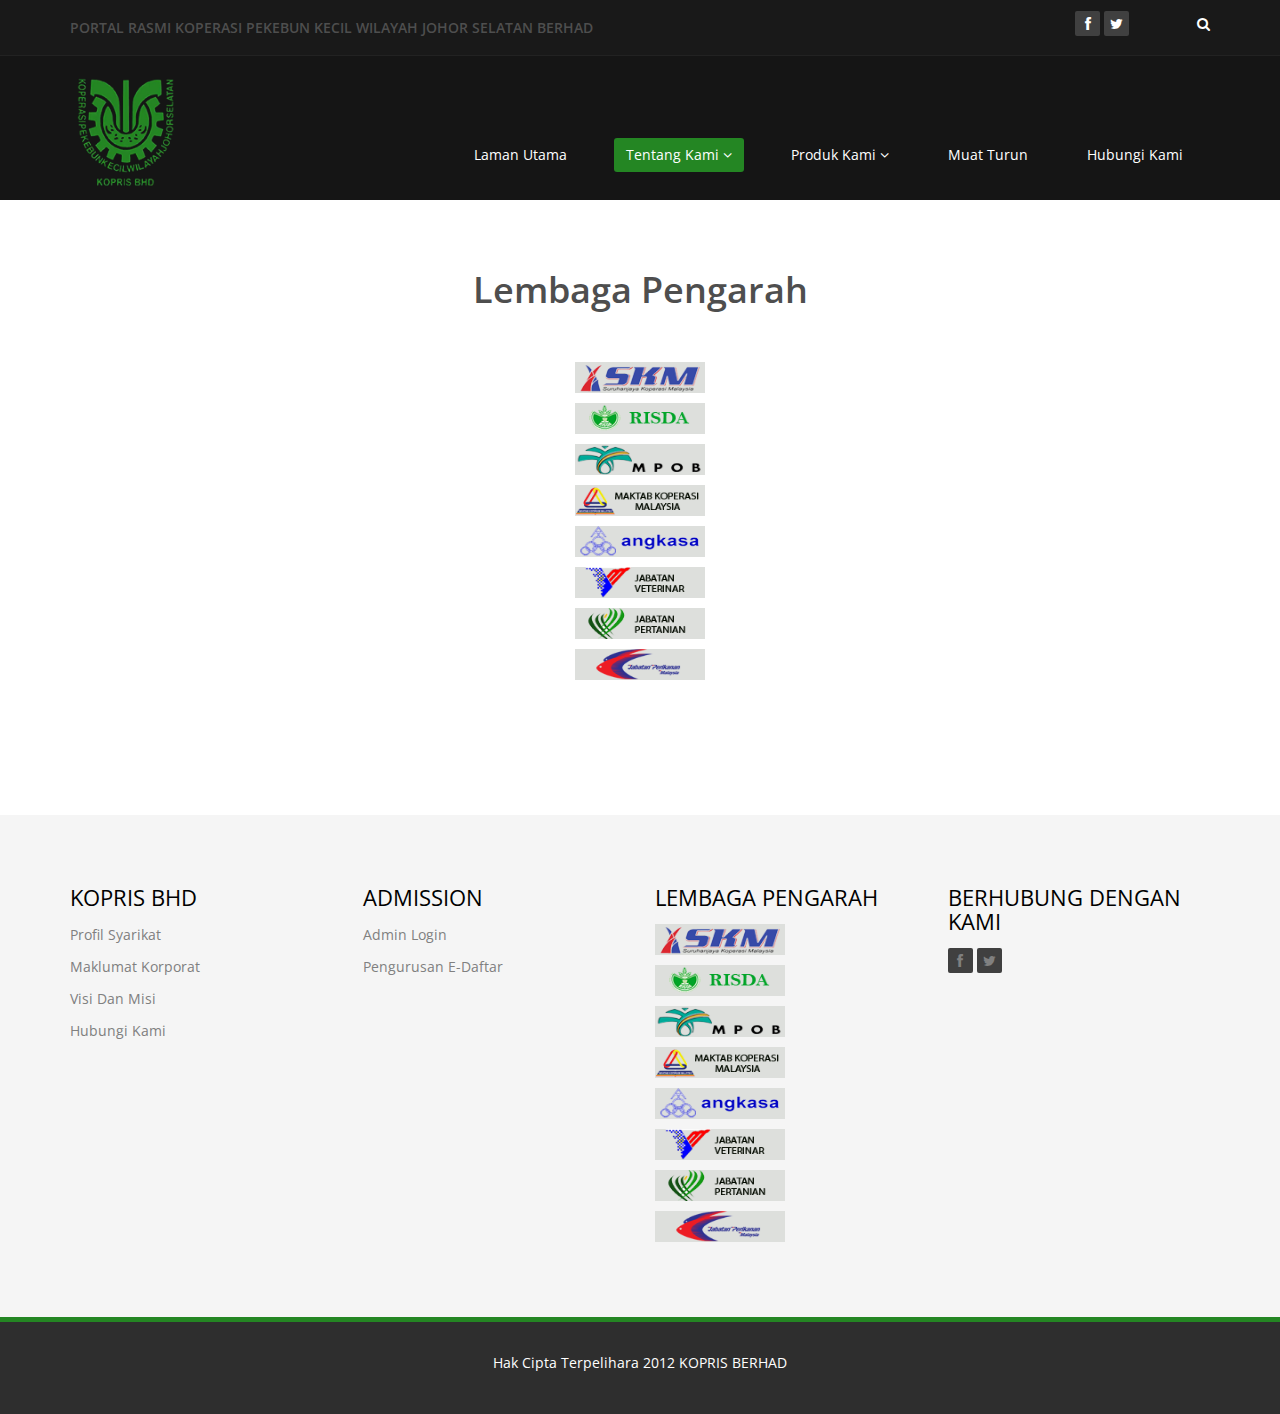
<file: lembaga_pengarah_syarikat.html>
<!DOCTYPE html>
<html lang="en">
<head>
    <meta charset="utf-8">
    <meta name="viewport" content="width=device-width, initial-scale=1.0">
    <meta name="description" content="">
    <meta name="author" content="">
    <title>KOPRIS</title>
	
	<!-- core CSS -->
    <link href="css/bootstrap.min.css" rel="stylesheet">
    <link href="css/font-awesome.min.css" rel="stylesheet">
    <link href="css/prettyPhoto.css" rel="stylesheet">
    <link href="css/animate.min.css" rel="stylesheet">
	<link href="css/main.css" rel="stylesheet">
    <link href="css/responsive.css" rel="stylesheet">
	
    <!--[if lt IE 9]>
    <script src="js/html5shiv.js"></script>
    <script src="js/respond.min.js"></script>
    <![endif]-->       
    <link rel="shortcut icon" href="images/ico/favicon.ico">
    <link rel="apple-touch-icon-precomposed" sizes="144x144" href="images/ico/apple-touch-icon-144-precomposed.png">
    <link rel="apple-touch-icon-precomposed" sizes="114x114" href="images/ico/apple-touch-icon-114-precomposed.png">
    <link rel="apple-touch-icon-precomposed" sizes="72x72" href="images/ico/apple-touch-icon-72-precomposed.png">
    <link rel="apple-touch-icon-precomposed" href="images/ico/apple-touch-icon-57-precomposed.png">
</head><!--/head-->

<body>

    <header id="header">
        <div class="top-bar">
            <div class="container">
                <div class="row">
                    <div class="col-sm-6 col-xs-4">
                    <div class="top-number">
                    <!--TiadaMaklumat -->
                    <h5> PORTAL RASMI KOPERASI PEKEBUN KECIL WILAYAH JOHOR SELATAN BERHAD</h5></div>   
                    </div>
                    <div class="col-sm-6 col-xs-8">
                       <div class="social">
                            <ul class="social-share">
                                <li><a href="https://www.facebook.com/koprisberhad"><i class="fa fa-facebook"></i></a></li>
                                <li><a href="https://twitter.com/koprisberhad"><i class="fa fa-twitter"></i></a></li>
                             </ul>
                            <div class="search">
                                <form role="form">
                                    <input type="text" class="search-form" autocomplete="off" placeholder="Search">
                                    <i class="fa fa-search"></i>
                                </form>
                           </div>
                       </div>
                    </div>
                </div>
            </div><!--/.container-->
        </div><!--/.top-bar-->

        <nav class="navbar navbar-inverse" role="banner">
            <div class="container">
                <div class="center wow fadeInDown">
                <button type="button" class="navbar-toggle" data-toggle="collapse" data-target=".navbar-collapse"><span class="sr-only">Toggle navigation</span> <span class="icon-bar"></span> <span class="icon-bar"></span> <span class="icon-bar"></span></button>
                    <a href="index.html" class="navbar-brand"><span class="special-tag-for-editing-text-with-html"></span><span class="special-tag-for-editing-text-with-html"></span><img src="images/logo.png" alt="logo" width="112" height="118" class="img-responsive" ></a>
                </div>
				
                <div class="collapse navbar-collapse navbar-right">
                    <ul class="nav navbar-nav">
                        <li class="dropdown"><a href="index.html">Laman Utama</a></li>
                        <li class="dropdown active">
                            <a href="#" class="dropdown-toggle" data-toggle="dropdown">Tentang Kami <i class="fa fa-angle-down"></i></a>
                            <ul class="dropdown-menu">
                                <li><a href="profil_syarikat.html">Profil Syarikat</a></li>
                                <li class="active"><a href="lembaga_pengarah_syarikat.html">Lembaga Pengarah Syarikat</a></li>
                                <li><a href="maklumat_korporat.html">Maklumat Korporat</a></li>
                                <li><a href="visi_misi.html">Visi Dan Misi</a></li>
                                <li><a href="album.html">Album</a></li>
                            </ul>
                        </li>
                        <li class="dropdown">
                            <a href="#" class="dropdown-toggle" data-toggle="dropdown">Produk Kami <i class="fa fa-angle-down"></i></a>
                            <ul class="dropdown-menu">
                                <li><a href="perladangan_sawit.html">Perladangan Sawit</a></li>
                                <li><a href="penternakan_lembu_daging.html">Penternakan Lembu Daging</a></li>
								<li><a href="penternakan_kambing_boer.html">Penternakan Kambing Boer</a></li>
                                <li><a href="penternakan_ayam.html">Penternakan Ayam</a></li>
                                <li><a href="dialisis.html">Pusat Dialisis</a></li>
                                <li><a href="agro.html">Agro Perlancongan</a></li>
                            </ul>
                        </li>
                        <li><a href="blog.html">Muat Turun</a></li> 
                        <li><a href="contact-us.html">Hubungi Kami</a></li>                        
                    </ul>
                </div>
            </div><!--/.container-->
        </nav><!--/nav-->
	</header><!--/header-->

    <section id="about-us">
        <div class="container">
			<div class="center wow fadeInDown">
				<h2>Lembaga Pengarah</h2>
				 <p>&nbsp;</p>
            
                            <a title="SKM" target="_blank" href="http://www.malaysia.gov.my/"><img alt="SKM" src="images/skm.png" height="31" width="130"></a></br></p>
                            <a title="RISDA" target="_blank" href="http://www.risda.gov.my/"><img alt="RISDA" src="images/risda.png" height="31" width="130"></a></br></p>
                            <a title="MPOB" target="_blank" href="http://www.mpob.gov.my/"><img alt="MPOB" src="images/mpob.png" height="31" width="130"></a></br></p>
                            <a title="maktab" target="_blank" href="http://www.mkm.gov.my/"><img alt="maktab" src="images/mkm.png" height="31" width="130"></a></br></p>
                            <a title="angkasa" target="_blank" href="http://www.angkasa.coop/"><img alt="angkasa" src="images/angkasa.png" height="31" width="130"></a></br></p>
                            <a title="veterinar" target="_blank" href="http://www.dvs.gov.my/"><img alt="veterinar" src="images/veterinary.png" height="31" width="130"></a></br></p>
                            <a title="pertanian" target="_blank" href="http://www.doa.gov.my/"><img alt="pertanian" src="images/pertanian.png" height="31" width="130"></a></br></p>
                            <a title="perikanan" target="_blank" href="http://www.dof.gov.my/"><img alt="perikanan" src="images/ikan.png" height="31" width="130"></a></br></p>
                       
			</div>
			
			<!-- About us-->
			
			
			

			<!-- our-team -->
			<!--section-->
		</div><!--/.container-->
    </section><!--/about-us-->
	
     
    <section id="bottom">
        <div class="container wow fadeInDown" data-wow-duration="1000ms" data-wow-delay="600ms">
            <div class="row">
                <div class="col-md-3 col-sm-6">
                    <div class="widget">
                        <h3>KOPRIS BHD</h3>
                        <ul>
                            <li><a href="profil_syarikat.html">Profil Syarikat</a></li>
                            <li><a href="maklumat_korporat.html">Maklumat Korporat</a></li>
                            <li><a href="visi_misi.html">Visi Dan Misi</a></li>
                            <li><a href="contact-us.html">Hubungi Kami</a></li>
                            
                        </ul>
                    </div>    
                </div><!--/.col-md-3-->

                 <div class="col-md-3 col-sm-6">
                    <div class="widget">
                        <h3>Admission</h3>
                        <ul>
                            <li><a href="http://www.kopris.com.my/login.php">Admin Login</a></li>
                            <li><a href="http://www.kopris.com.my/e-daftar_admin/">Pengurusan E-Daftar</a></li>
                            
                            
                        </ul>
                    </div>    
                </div><!--/.col-md-3-->

                <div class="col-md-3 col-sm-6">
                    <div class="widget">
                        <h3>Lembaga Pengarah</h3>
                        <ul>
                            <li><a title="SKM" target="_blank" href="http://www.malaysia.gov.my/"><img alt="SKM" src="images/skm.png" height="31" width="130"></a></li>
                            <li><a title="RISDA" target="_blank" href="http://www.risda.gov.my/"><img alt="RISDA" src="images/risda.png" height="31" width="130"></a></li>
                            <li><a title="MPOB" target="_blank" href="http://www.mpob.gov.my/"><img alt="MPOB" src="images/mpob.png" height="31" width="130"></a></li>
                            <li><a title="maktab" target="_blank" href="http://www.mkm.gov.my/"><img alt="maktab" src="images/mkm.png" height="31" width="130"></a></li>
                            <li><a title="angkasa" target="_blank" href="http://www.angkasa.coop/"><img alt="angkasa" src="images/angkasa.png" height="31" width="130"><br></a></li>
                            <li><a title="veterinar" target="_blank" href="http://www.dvs.gov.my/"><img alt="veterinar" src="images/veterinary.png" height="31" width="130"></a></li>
                            <li><a title="pertanian" target="_blank" href="http://www.doa.gov.my/"><img alt="pertanian" src="images/pertanian.png" height="31" width="130"></a></li>
                            <li><a title="perikanan" target="_blank" href="http://www.dof.gov.my/"><img alt="perikanan" src="images/ikan.png" height="31" width="130"></a></li>
                        </ul>
                    </div>    
                </div><!--/.col-md-3-->

                <div class="col-md-3 col-sm-6">
                    <div class="widget">
                        <h3>Berhubung Dengan Kami</h3>
                        <ul class="social-share">
                                <li><a href="https://www.facebook.com/koprisberhad"><i class="fa fa-facebook"></i></a>   <a href="https://twitter.com/koprisberhad"><i class="fa fa-twitter"></i></a></li>
                             </ul>
                    </div>    
                </div><!--/.col-md-3-->
            </div>
        </div>
    </section><!--/#bottom-->

    <footer id="footer" class="midnight-blue">
        <div class="container">
            <div class="row">
               <div class="row">
               <p align="center"> Hak Cipta Terpelihara 2012 <a target="_blank" href="http://www.kopris.com.my/" title="KOPRIS">KOPRIS BERHAD</a></p>
            </div>
                </div>
            </div>
        </div>
    </footer><!--/#footer--><!--/#footer-->
    

    <script src="js/jquery.js"></script>
    <script type="text/javascript">
        $('.carousel').carousel()
    </script>
    <script src="js/bootstrap.min.js"></script>
    <script src="js/jquery.prettyPhoto.js"></script>
    <script src="js/jquery.isotope.min.js"></script>
    <script src="js/main.js"></script>
    <script src="js/wow.min.js"></script>
</body>
</html>
</file>
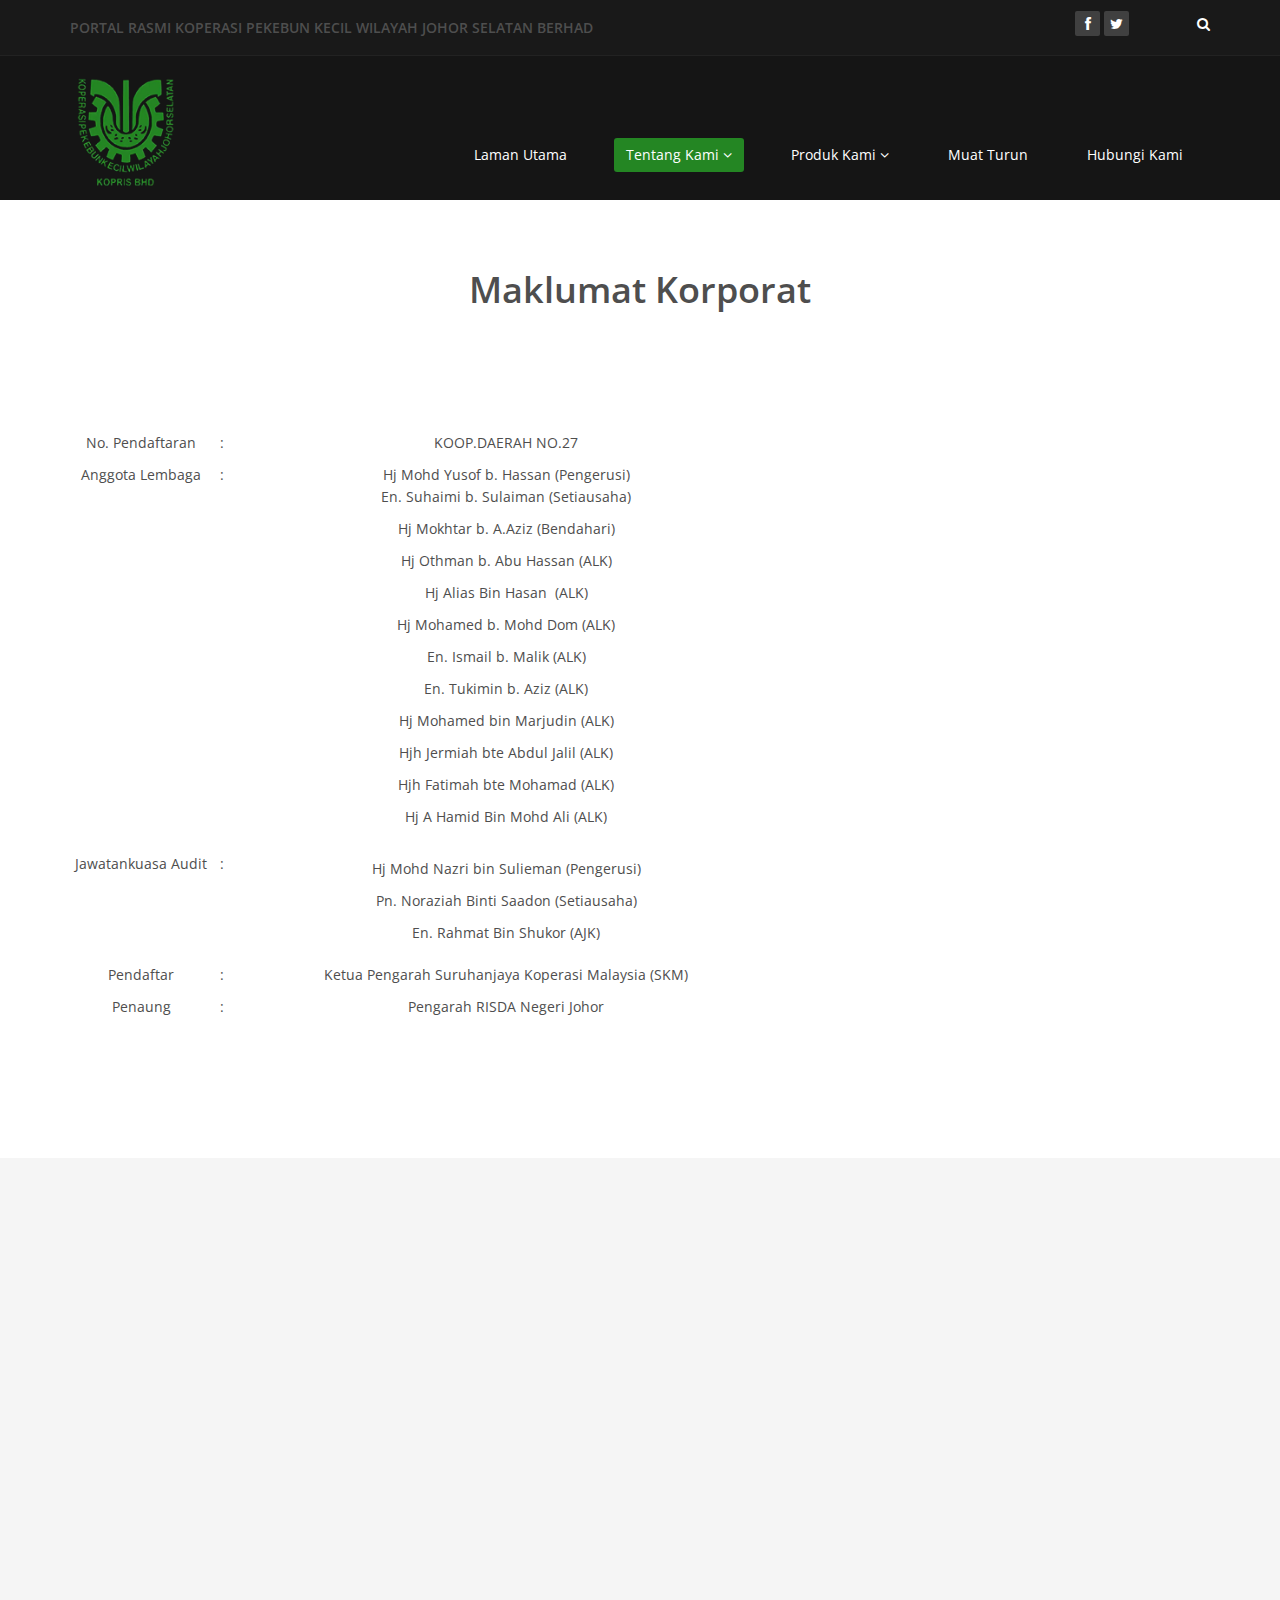
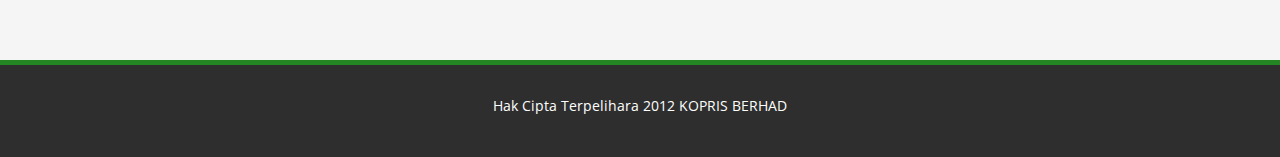
<file: maklumat_korporat.html>
<!DOCTYPE html>
<html lang="en">
<head>
    <meta charset="utf-8">
    <meta name="viewport" content="width=device-width, initial-scale=1.0">
    <meta name="description" content="">
    <meta name="author" content="">
    <title>KOPRIS</title>
	
	<!-- core CSS -->
    <link href="css/bootstrap.min.css" rel="stylesheet">
    <link href="css/font-awesome.min.css" rel="stylesheet">
    <link href="css/prettyPhoto.css" rel="stylesheet">
    <link href="css/animate.min.css" rel="stylesheet">
	<link href="css/main.css" rel="stylesheet">
    <link href="css/responsive.css" rel="stylesheet">
	
    <!--[if lt IE 9]>
    <script src="js/html5shiv.js"></script>
    <script src="js/respond.min.js"></script>
    <![endif]-->       
    <link rel="shortcut icon" href="images/ico/favicon.ico">
    <link rel="apple-touch-icon-precomposed" sizes="144x144" href="images/ico/apple-touch-icon-144-precomposed.png">
    <link rel="apple-touch-icon-precomposed" sizes="114x114" href="images/ico/apple-touch-icon-114-precomposed.png">
    <link rel="apple-touch-icon-precomposed" sizes="72x72" href="images/ico/apple-touch-icon-72-precomposed.png">
    <link rel="apple-touch-icon-precomposed" href="images/ico/apple-touch-icon-57-precomposed.png">
</head><!--/head-->

<body>

    <header id="header">
        <div class="top-bar">
            <div class="container">
                <div class="row">
                    <div class="col-sm-6 col-xs-4">
                     <div class="top-number">
                    <!--TiadaMaklumat -->
                    <h5> PORTAL RASMI KOPERASI PEKEBUN KECIL WILAYAH JOHOR SELATAN BERHAD</h5></div>   
                    </div>
                    <div class="col-sm-6 col-xs-8">
                       <div class="social">
                            <ul class="social-share">
                                <li><a href="https://www.facebook.com/koprisberhad"><i class="fa fa-facebook"></i></a></li>
                                <li><a href="https://twitter.com/koprisberhad"><i class="fa fa-twitter"></i></a></li>
                             </ul>
                            <div class="search">
                                <form role="form">
                                    <input type="text" class="search-form" autocomplete="off" placeholder="Search">
                                    <i class="fa fa-search"></i>
                                </form>
                           </div>
                       </div>
                    </div>
                </div>
            </div><!--/.container-->
        </div><!--/.top-bar-->

        <nav class="navbar navbar-inverse" role="banner">
            <div class="container">
               <div class="center wow fadeInDown">
                <button type="button" class="navbar-toggle" data-toggle="collapse" data-target=".navbar-collapse"><span class="sr-only">Toggle navigation</span> <span class="icon-bar"></span> <span class="icon-bar"></span> <span class="icon-bar"></span></button>
                    <a href="index.html" class="navbar-brand"><span class="special-tag-for-editing-text-with-html"></span><span class="special-tag-for-editing-text-with-html"></span><img src="images/logo.png" alt="logo" width="112" height="118" class="img-responsive" ></a>
                </div>
				
                <div class="collapse navbar-collapse navbar-right">
                    <ul class="nav navbar-nav">
                        <li class="dropdown"><a href="index.html">Laman Utama</a></li>
                        <li class="dropdown active">
                            <a href="#" class="dropdown-toggle" data-toggle="dropdown">Tentang Kami <i class="fa fa-angle-down"></i></a>
                            <ul class="dropdown-menu">
                                <li><a href="profil_syarikat.html">Profil Syarikat</a></li>
                                <li><a href="lembaga_pengarah_syarikat.html">Lembaga Pengarah Syarikat</a></li>
                                <li class="active"><a href="maklumat_korporat.html">Maklumat Korporat</a></li>
                                <li><a href="visi_misi.html">Visi Dan Misi</a></li>
                                <li><a href="album.html">Album</a></li>
                            </ul>
                        </li>
                        <li class="dropdown">
                            <a href="#" class="dropdown-toggle" data-toggle="dropdown">Produk Kami <i class="fa fa-angle-down"></i></a>
                            <ul class="dropdown-menu">
                                <li><a href="perladangan_sawit.html">Perladangan Sawit</a></li>
                                <li><a href="penternakan_lembu_daging.html">Penternakan Lembu Daging</a></li>
								<li><a href="penternakan_kambing_boer.html">Penternakan Kambing Boer</a></li>
                                <li><a href="penternakan_ayam.html">Penternakan Ayam</a></li>
                                <li><a href="dialisis.html">Pusat Dialisis</a></li>
                                <li><a href="agro.html">Agro Perlancongan</a></li>
                            </ul>
                        </li>
                        <li><a href="blog.html">Muat Turun</a></li> 
                        <li><a href="contact-us.html">Hubungi Kami</a></li>                        
                    </ul>
                </div>
            </div><!--/.container-->
        </nav><!--/nav-->
	</header><!--/header-->

    <section id="about-us">
        <div class="container">
			<div class="center wow fadeInDown">
				<h2>Maklumat Korporat</h2>
				 <p>&nbsp;</p>
            
            <p class="center"><table  class="center" border="0" cellpadding="5" cellspacing="5" width="" >
      <tbody>
        <tr>
          <td>No. Pendaftaran</td>
          <td>:</td>
          <td>KOOP.DAERAH NO.27</td>
        </tr>
        <tr>
          <td style="vertical-align:text-top">Anggota Lembaga</td>
          <td style="vertical-align:text-top">:</td>
          <td>Hj Mohd Yusof b. Hassan (Pengerusi)
            <p>En. Suhaimi b. Sulaiman (Setiausaha)</p>
            <p>Hj Mokhtar b. A.Aziz (Bendahari)</p>
            <p>Hj Othman b. Abu Hassan (ALK)</p>
            <p>Hj Alias Bin Hasan &nbsp;(ALK)</p>
            <p> </p>
            <p>Hj Mohamed b. Mohd Dom (ALK)</p>
            <p>En. Ismail b. Malik (ALK)</p>
            <p>En. Tukimin b. Aziz (ALK)</p>
            <p>Hj Mohamed bin Marjudin (ALK)</p>
            <p>Hjh Jermiah bte Abdul Jalil (ALK)</p>
            <p>Hjh Fatimah bte Mohamad (ALK)</p>
            <p>Hj A Hamid Bin Mohd Ali (ALK)</p></td>
        </tr>
        <tr>
          <td width="20%"><p>Jawatankuasa Audit</p>
            <p>&nbsp;</p>
            <p><br>
            </p></td>
          <td><p>:</p>
            <p>&nbsp;</p>
            <p>&nbsp;</p></td>
          <td><p> </p>
            <p>Hj Mohd Nazri bin Sulieman (Pengerusi)</p>
            <p>Pn. Noraziah Binti Saadon (Setiausaha)</p>
            <p>En. Rahmat Bin Shukor (AJK)</p></td>
        </tr>
        <tr>
          <td width="20%">Pendaftar</td>
          <td>:</td>
          <td>Ketua Pengarah Suruhanjaya Koperasi Malaysia (SKM)</td>
        </tr>
        <tr>
          <td width="20%">Penaung</td>
          <td>:</td>
          <td>Pengarah RISDA Negeri Johor</td>
        </tr>
      </tbody>
    </table></p>
			</div>
			
			
			
			
			

			<!-- our-team -->
			<!--section-->
		</div><!--/.container-->
    </section><!--/about-us-->
	
      <section id="bottom">
        <div class="container wow fadeInDown" data-wow-duration="1000ms" data-wow-delay="600ms">
            <div class="row">
                <div class="col-md-3 col-sm-6">
                    <div class="widget">
                        <h3>KOPRIS BHD</h3>
                        <ul>
                            <li><a href="profil_syarikat.html">Profil Syarikat</a></li>
                            <li><a href="maklumat_korporat.html">Maklumat Korporat</a></li>
                            <li><a href="visi_misi.html">Visi Dan Misi</a></li>
                            <li><a href="contact-us.html">Hubungi Kami</a></li>
                            
                        </ul>
                    </div>    
                </div><!--/.col-md-3-->

                 <div class="col-md-3 col-sm-6">
                    <div class="widget">
                        <h3>Admission</h3>
                        <ul>
                            <li><a href="http://www.kopris.com.my/login.php">Admin Login</a></li>
                            <li><a href="http://www.kopris.com.my/e-daftar_admin/">Pengurusan E-Daftar</a></li>
                            
                            
                        </ul>
                    </div>    
                </div><!--/.col-md-3-->

                <div class="col-md-3 col-sm-6">
                    <div class="widget">
                        <h3>Lembaga Pengarah</h3>
                        <ul>
                            <li><a title="SKM" target="_blank" href="http://www.malaysia.gov.my/"><img alt="SKM" src="images/skm.png" height="31" width="130"></a></li>
                            <li><a title="RISDA" target="_blank" href="http://www.risda.gov.my/"><img alt="RISDA" src="images/risda.png" height="31" width="130"></a></li>
                            <li><a title="MPOB" target="_blank" href="http://www.mpob.gov.my/"><img alt="MPOB" src="images/mpob.png" height="31" width="130"></a></li>
                            <li><a title="maktab" target="_blank" href="http://www.mkm.gov.my/"><img alt="maktab" src="images/mkm.png" height="31" width="130"></a></li>
                            <li><a title="angkasa" target="_blank" href="http://www.angkasa.coop/"><img alt="angkasa" src="images/angkasa.png" height="31" width="130"><br></a></li>
                            <li><a title="veterinar" target="_blank" href="http://www.dvs.gov.my/"><img alt="veterinar" src="images/veterinary.png" height="31" width="130"></a></li>
                            <li><a title="pertanian" target="_blank" href="http://www.doa.gov.my/"><img alt="pertanian" src="images/pertanian.png" height="31" width="130"></a></li>
                            <li><a title="perikanan" target="_blank" href="http://www.dof.gov.my/"><img alt="perikanan" src="images/ikan.png" height="31" width="130"></a></li>
                        </ul>
                    </div>    
                </div><!--/.col-md-3-->

                <div class="col-md-3 col-sm-6">
                    <div class="widget">
                        <h3>Berhubung Dengan Kami</h3>
                        <ul class="social-share">
                                <li><a href="https://www.facebook.com/koprisberhad"><i class="fa fa-facebook"></i></a>   <a href="https://twitter.com/koprisberhad"><i class="fa fa-twitter"></i></a></li>
                             </ul>
                    </div>    
                </div><!--/.col-md-3-->
            </div>
        </div>
    </section><!--/#bottom-->

    <footer id="footer" class="midnight-blue">
        <div class="container">
            <div class="row">
               <div class="row">
               <p align="center"> Hak Cipta Terpelihara 2012 <a target="_blank" href="http://www.kopris.com.my/" title="KOPRIS">KOPRIS BERHAD</a></p>
            </div>
                </div>
            </div>
        </div>
    </footer><!--/#footer-->
    

    <script src="js/jquery.js"></script>
    <script type="text/javascript">
        $('.carousel').carousel()
    </script>
    <script src="js/bootstrap.min.js"></script>
    <script src="js/jquery.prettyPhoto.js"></script>
    <script src="js/jquery.isotope.min.js"></script>
    <script src="js/main.js"></script>
    <script src="js/wow.min.js"></script>
</body>
</html>
</file>
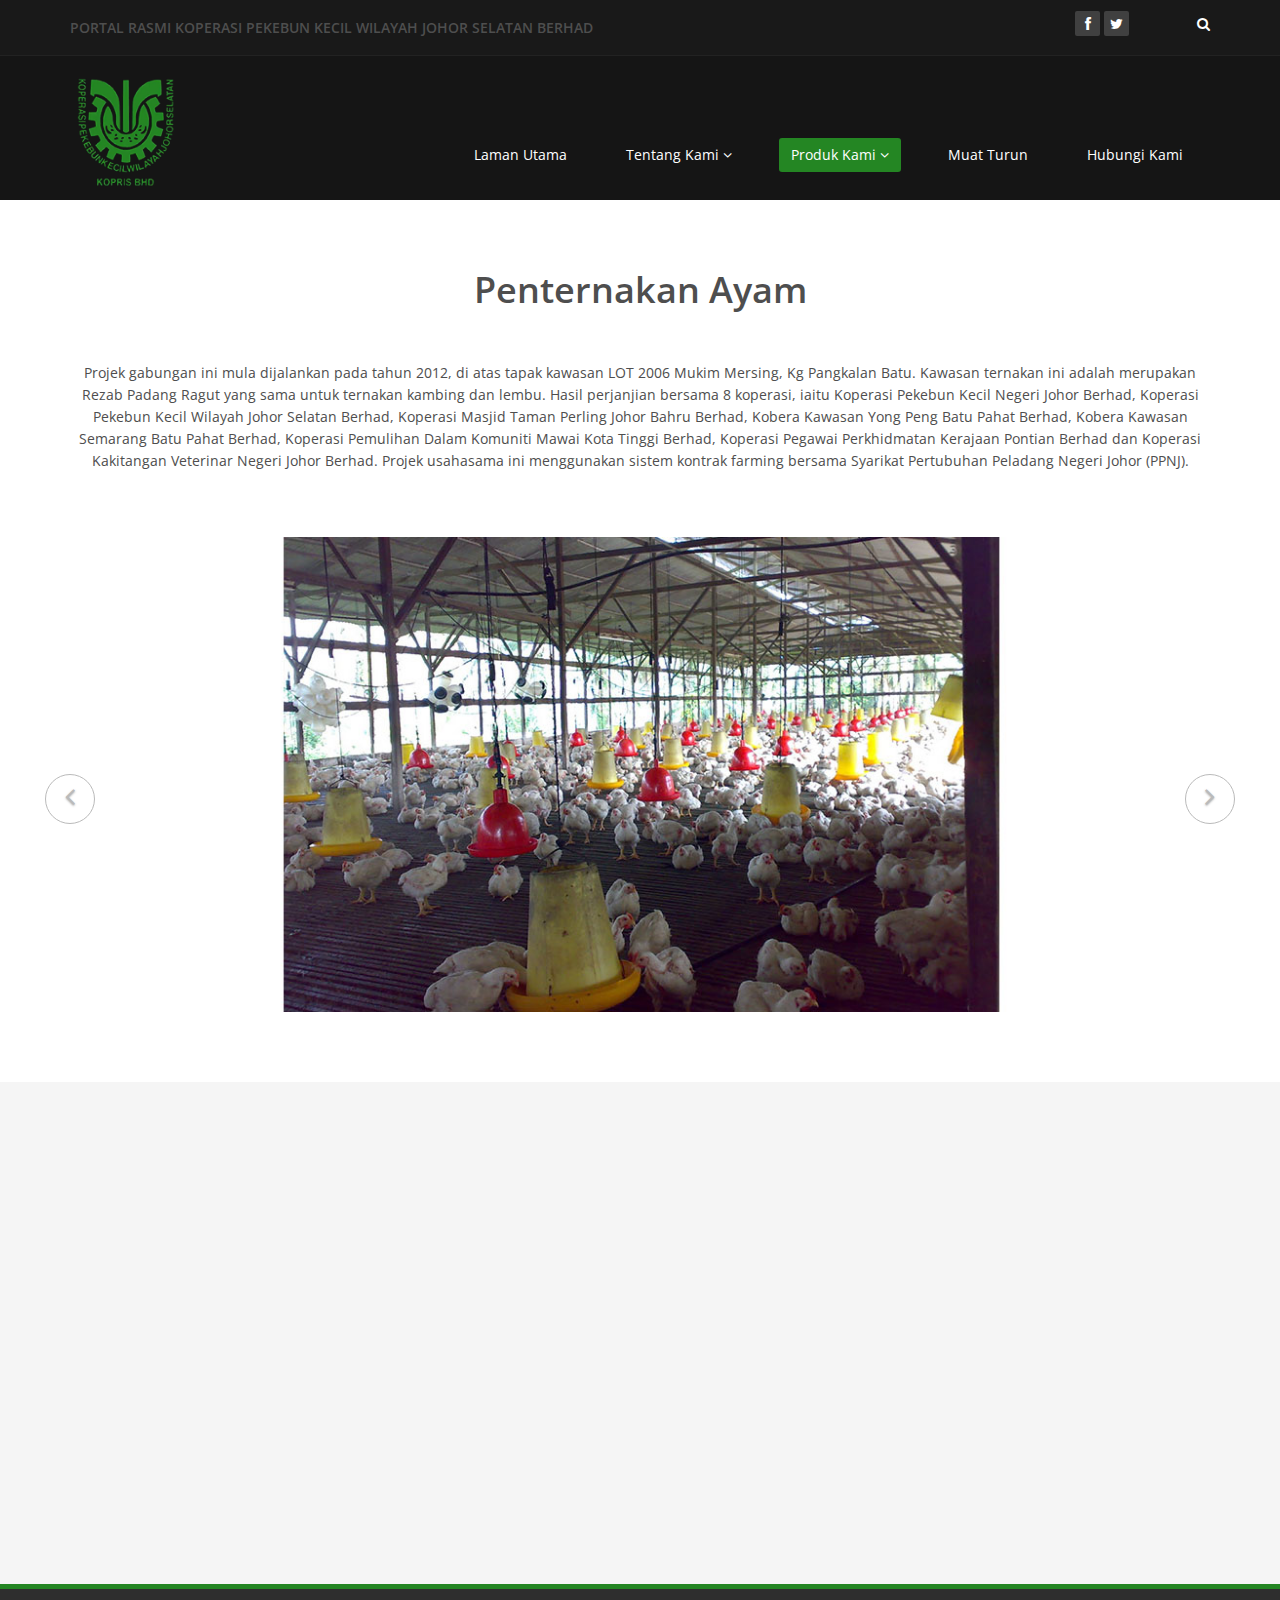
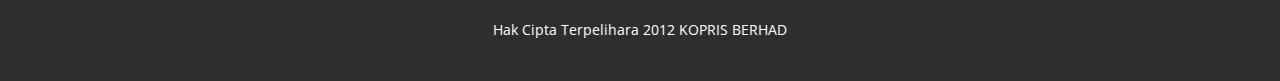
<file: penternakan_ayam.html>
<!DOCTYPE html>
<html lang="en">
<head>
    <meta charset="utf-8">
    <meta name="viewport" content="width=device-width, initial-scale=1.0">
    <meta name="description" content="">
    <meta name="author" content="">
    <title>KOPRIS</title>
	
	<!-- core CSS -->
    <link href="css/bootstrap.min.css" rel="stylesheet">
    <link href="css/font-awesome.min.css" rel="stylesheet">
    <link href="css/prettyPhoto.css" rel="stylesheet">
    <link href="css/animate.min.css" rel="stylesheet">
	<link href="css/main.css" rel="stylesheet">
    <link href="css/responsive.css" rel="stylesheet">
	
    <!--[if lt IE 9]>
    <script src="js/html5shiv.js"></script>
    <script src="js/respond.min.js"></script>
    <![endif]-->       
    <link rel="shortcut icon" href="images/ico/favicon.ico">
    <link rel="apple-touch-icon-precomposed" sizes="144x144" href="images/ico/apple-touch-icon-144-precomposed.png">
    <link rel="apple-touch-icon-precomposed" sizes="114x114" href="images/ico/apple-touch-icon-114-precomposed.png">
    <link rel="apple-touch-icon-precomposed" sizes="72x72" href="images/ico/apple-touch-icon-72-precomposed.png">
    <link rel="apple-touch-icon-precomposed" href="images/ico/apple-touch-icon-57-precomposed.png">
</head><!--/head-->

<body>

    <header id="header">
         <div class="top-bar">
            <div class="container">
                <div class="row">
                    <div class="col-sm-6 col-xs-4">
                   <div class="top-number">
                    <!--TiadaMaklumat -->
                    <h5> PORTAL RASMI KOPERASI PEKEBUN KECIL WILAYAH JOHOR SELATAN BERHAD</h5></div>
                    </div>
                    <div class="col-sm-6 col-xs-8">
                       <div class="social">
                            <ul class="social-share">
                                <li><a href="https://www.facebook.com/koprisberhad"><i class="fa fa-facebook"></i></a></li>
                                <li><a href="https://twitter.com/koprisberhad"><i class="fa fa-twitter"></i></a></li>
                             </ul>
                            <div class="search">
                                <form role="form">
                                    <input type="text" class="search-form" autocomplete="off" placeholder="Search">
                                    <i class="fa fa-search"></i>
                                </form>
                           </div>
                       </div>
                    </div>
                </div>
            </div><!--/.container-->
        </div><!--/.top-bar-->

        <nav class="navbar navbar-inverse" role="banner">
            <div class="container">
                <div class="center wow fadeInDown">
                <button type="button" class="navbar-toggle" data-toggle="collapse" data-target=".navbar-collapse"><span class="sr-only">Toggle navigation</span> <span class="icon-bar"></span> <span class="icon-bar"></span> <span class="icon-bar"></span></button>
                    <a href="index.html" class="navbar-brand"><span class="special-tag-for-editing-text-with-html"></span><span class="special-tag-for-editing-text-with-html"></span><img src="images/logo.png" alt="logo" width="112" height="118" class="img-responsive" ></a>
                </div>
				
                <div class="collapse navbar-collapse navbar-right">
                    <ul class="nav navbar-nav">
                        <li class="dropdown"><a href="index.html">Laman Utama</a></li>
                        <li class="dropdown">
                            <a href="#" class="dropdown-toggle" data-toggle="dropdown">Tentang Kami <i class="fa fa-angle-down"></i></a>
                            <ul class="dropdown-menu">
                                <li><a href="profil_syarikat.html">Profil Syarikat</a></li>
                                <li><a href="lembaga_pengarah_syarikat.html">Lembaga Pengarah Syarikat</a></li>
                                <li><a href="maklumat_korporat.html">Maklumat Korporat</a></li>
                                <li><a href="visi_misi.html">Visi Dan Misi</a></li>
                                <li><a href="album.html">Album</a></li>
                            </ul>
                        </li>
                        <li class="dropdown active">
                            <a href="#" class="dropdown-toggle" data-toggle="dropdown">Produk Kami <i class="fa fa-angle-down"></i></a>
                            <ul class="dropdown-menu">
                                <li><a href="perladangan_sawit.html">Perladangan Sawit</a></li>
                                <li><a href="penternakan_lembu_daging.html">Penternakan Lembu Daging</a></li>
								<li><a href="penternakan_kambing_boer.html">Penternakan Kambing Boer</a></li>
                                <li class="active"><a href="penternakan_ayam.html">Penternakan Ayam</a></li>
                                <li><a href="dialisis.html">Pusat Dialisis</a></li>
                                <li><a href="agro.html">Agro Perlancongan</a></li>
                            </ul>
                        </li>
                        <li><a href="blog.html">Muat Turun</a></li> 
                        <li><a href="contact-us.html">Hubungi Kami</a></li>                        
                    </ul>
                </div>
            </div><!--/.container-->
        </nav><!--/nav-->
	</header><!--/header-->

    <section id="about-us">
        <div class="container">
			<div class="center wow fadeInDown">
				<h2>Penternakan Ayam</h2>
				 <p>&nbsp;</p>
            <p>Projek gabungan ini mula dijalankan pada tahun 2012, di atas tapak kawasan LOT 2006 Mukim Mersing, Kg Pangkalan Batu. Kawasan ternakan ini adalah merupakan Rezab Padang Ragut yang sama untuk ternakan kambing dan lembu. Hasil perjanjian bersama 8 koperasi, iaitu Koperasi Pekebun Kecil Negeri Johor Berhad, Koperasi Pekebun Kecil Wilayah Johor Selatan Berhad, Koperasi Masjid Taman Perling Johor Bahru Berhad, Kobera Kawasan Yong Peng Batu Pahat Berhad, Kobera Kawasan Semarang Batu Pahat Berhad, Koperasi Pemulihan Dalam Komuniti Mawai Kota Tinggi Berhad, Koperasi Pegawai Perkhidmatan Kerajaan Pontian Berhad dan Koperasi Kakitangan Veterinar Negeri Johor Berhad. Projek usahasama ini menggunakan sistem kontrak farming bersama Syarikat Pertubuhan Peladang Negeri Johor (PPNJ).
</p>
           
			</div>
			
			<!-- about us slider -->
			<div id="about-slider">
				<div id="carousel-slider" class="carousel slide" data-ride="carousel">
					<!-- Indicators -->
				  	<ol class="carousel-indicators visible-xs">
					    <li data-target="#carousel-slider" data-slide-to="0" class="active"></li>
					    <li data-target="#carousel-slider" data-slide-to="1"></li>
					    <li data-target="#carousel-slider" data-slide-to="2"></li>
				  	</ol>

					<div class="carousel-inner">
						<div class="item active">
							<img src="images/ayam/ayam.jpg" class="img-responsive" alt=""> 
					   </div>
					   <div class="item">
							<img src="images/ayam/ayam1.jpg" class="img-responsive" alt=""> 
					   </div> 
					   <div class="item">
							<img src="images/ayam/ayam2.jpg" class="img-responsive" alt=""> 
					   </div> 
					</div>
					
					<a class="left carousel-control hidden-xs" href="#carousel-slider" data-slide="prev">
						<i class="fa fa-angle-left"></i> 
					</a>
					
					<a class=" right carousel-control hidden-xs"href="#carousel-slider" data-slide="next">
						<i class="fa fa-angle-right"></i> 
					</a>
				</div> <!--/#carousel-slider-->
			</div><!--/#about-slider-->
		</div><!--/.container-->
    </section><!--/about-us-->
	
      <section id="bottom">
        <div class="container wow fadeInDown" data-wow-duration="1000ms" data-wow-delay="600ms">
            <div class="row">
                <div class="col-md-3 col-sm-6">
                    <div class="widget">
                        <h3>KOPRIS BHD</h3>
                        <ul>
                            <li><a href="profil_syarikat.html">Profil Syarikat</a></li>
                            <li><a href="maklumat_korporat.html">Maklumat Korporat</a></li>
                            <li><a href="visi_misi.html">Visi Dan Misi</a></li>
                            <li><a href="contact-us.html">Hubungi Kami</a></li>
                            
                        </ul>
                    </div>    
                </div><!--/.col-md-3-->

                 <div class="col-md-3 col-sm-6">
                    <div class="widget">
                        <h3>Admission</h3>
                        <ul>
                            <li><a href="http://www.kopris.com.my/login.php">Admin Login</a></li>
                            <li><a href="http://www.kopris.com.my/e-daftar_admin/">Pengurusan E-Daftar</a></li>
                            
                            
                        </ul>
                    </div>    
                </div><!--/.col-md-3-->

                <div class="col-md-3 col-sm-6">
                    <div class="widget">
                        <h3>Lembaga Pengarah</h3>
                        <ul>
                            <li><a title="SKM" target="_blank" href="http://www.malaysia.gov.my/"><img alt="SKM" src="images/skm.png" height="31" width="130"></a></li>
                            <li><a title="RISDA" target="_blank" href="http://www.risda.gov.my/"><img alt="RISDA" src="images/risda.png" height="31" width="130"></a></li>
                            <li><a title="MPOB" target="_blank" href="http://www.mpob.gov.my/"><img alt="MPOB" src="images/mpob.png" height="31" width="130"></a></li>
                            <li><a title="maktab" target="_blank" href="http://www.mkm.gov.my/"><img alt="maktab" src="images/mkm.png" height="31" width="130"></a></li>
                            <li><a title="angkasa" target="_blank" href="http://www.angkasa.coop/"><img alt="angkasa" src="images/angkasa.png" height="31" width="130"><br></a></li>
                            <li><a title="veterinar" target="_blank" href="http://www.dvs.gov.my/"><img alt="veterinar" src="images/veterinary.png" height="31" width="130"></a></li>
                            <li><a title="pertanian" target="_blank" href="http://www.doa.gov.my/"><img alt="pertanian" src="images/pertanian.png" height="31" width="130"></a></li>
                            <li><a title="perikanan" target="_blank" href="http://www.dof.gov.my/"><img alt="perikanan" src="images/ikan.png" height="31" width="130"></a></li>
                        </ul>
                    </div>    
                </div><!--/.col-md-3-->

                <div class="col-md-3 col-sm-6">
                    <div class="widget">
                        <h3>Berhubung Dengan Kami</h3>
                        <ul class="social-share">
                                <li><a href="https://www.facebook.com/koprisberhad"><i class="fa fa-facebook"></i></a>   <a href="https://twitter.com/koprisberhad"><i class="fa fa-twitter"></i></a></li>
                             </ul>
                    </div>    
                </div><!--/.col-md-3-->
            </div>
        </div>
    </section><!--/#bottom-->

    <footer id="footer" class="midnight-blue">
        <div class="container">
            <div class="row">
               <div class="row">
               <p align="center"> Hak Cipta Terpelihara 2012 <a target="_blank" href="http://www.kopris.com.my/" title="KOPRIS">KOPRIS BERHAD</a></p>
            </div>
                </div>
            </div>
        </div>
    </footer><!--/#footer-->
    

    <script src="js/jquery.js"></script>
    <script type="text/javascript">
        $('.carousel').carousel()
    </script>
    <script src="js/bootstrap.min.js"></script>
    <script src="js/jquery.prettyPhoto.js"></script>
    <script src="js/jquery.isotope.min.js"></script>
    <script src="js/main.js"></script>
    <script src="js/wow.min.js"></script>
</body>
</html>
</file>
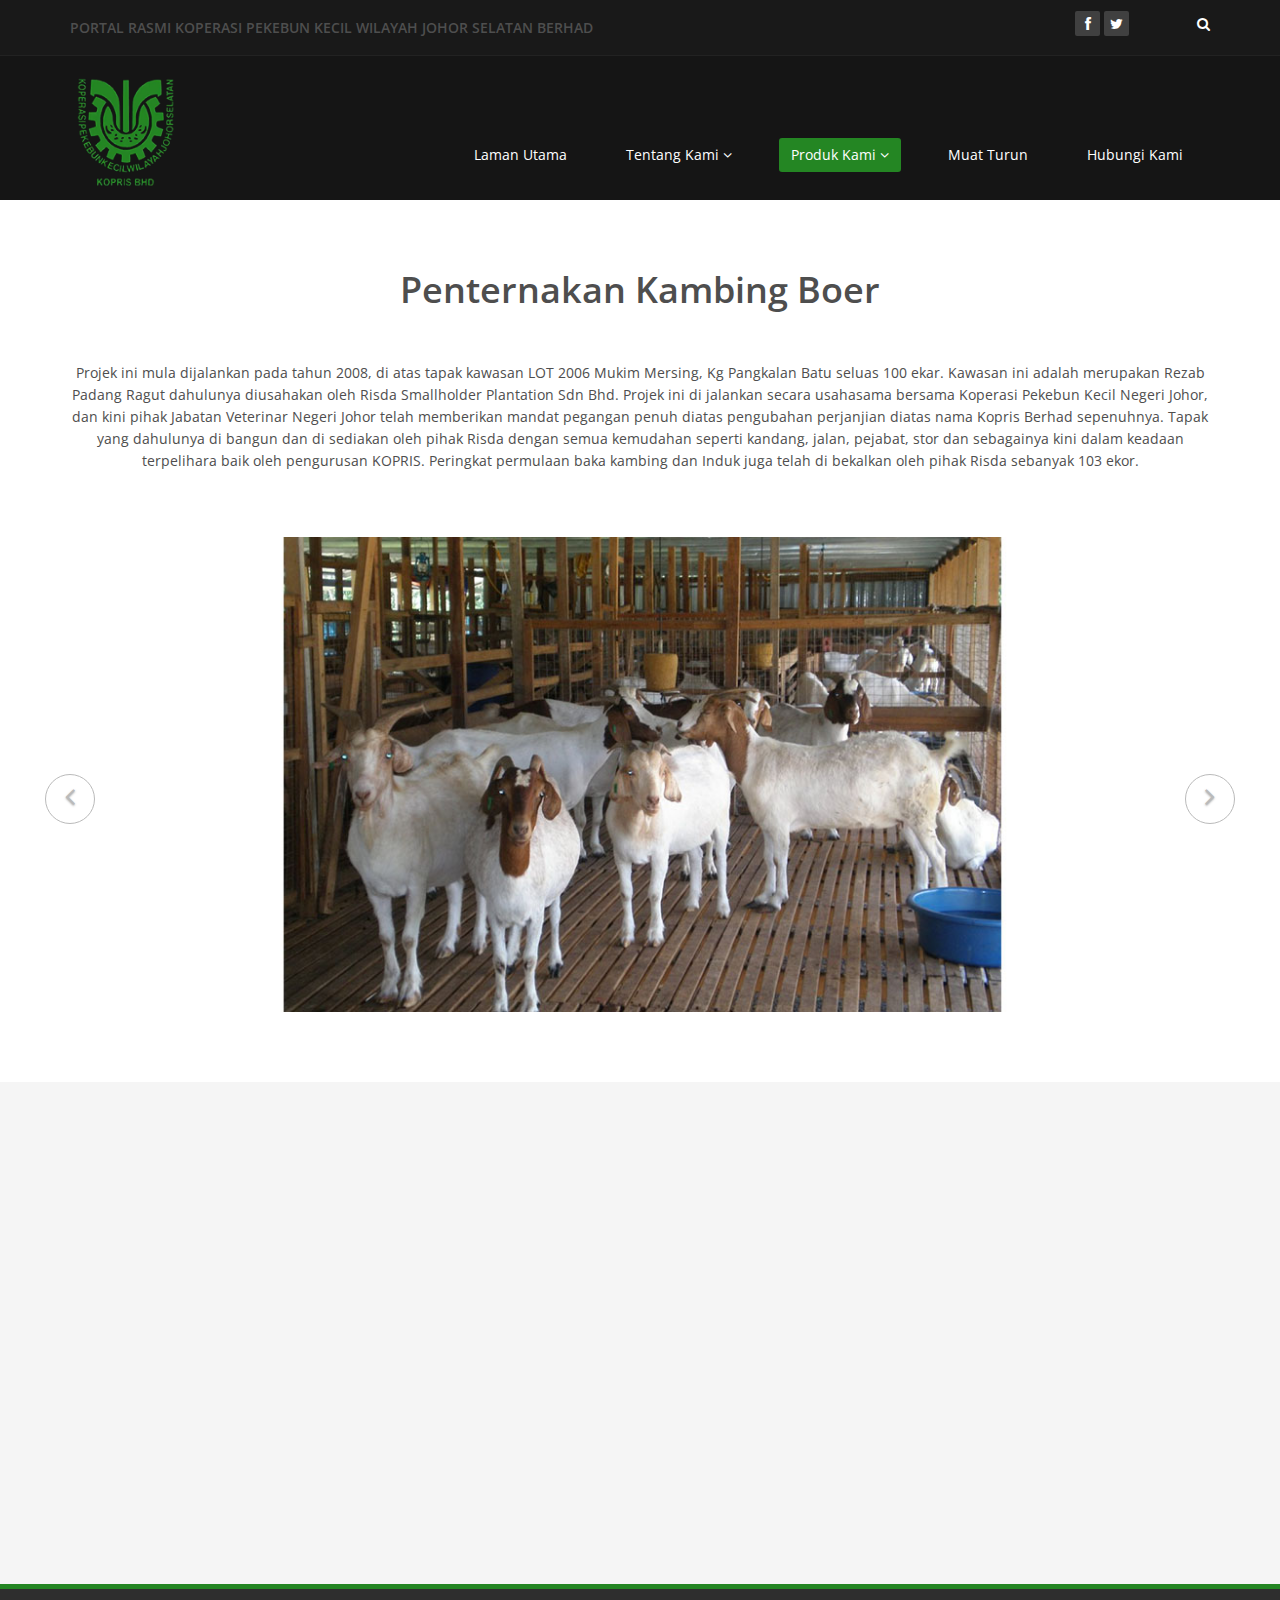
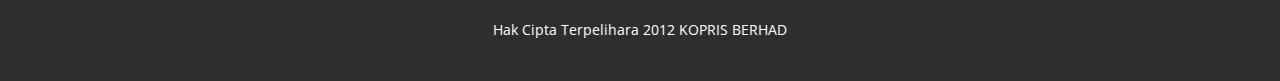
<file: penternakan_kambing_boer.html>
<!DOCTYPE html>
<html lang="en">
<head>
    <meta charset="utf-8">
    <meta name="viewport" content="width=device-width, initial-scale=1.0">
    <meta name="description" content="">
    <meta name="author" content="">
    <title>KOPRIS</title>
	
	<!-- core CSS -->
    <link href="css/bootstrap.min.css" rel="stylesheet">
    <link href="css/font-awesome.min.css" rel="stylesheet">
    <link href="css/prettyPhoto.css" rel="stylesheet">
    <link href="css/animate.min.css" rel="stylesheet">
	<link href="css/main.css" rel="stylesheet">
    <link href="css/responsive.css" rel="stylesheet">
	
    <!--[if lt IE 9]>
    <script src="js/html5shiv.js"></script>
    <script src="js/respond.min.js"></script>
    <![endif]-->       
    <link rel="shortcut icon" href="images/ico/favicon.ico">
    <link rel="apple-touch-icon-precomposed" sizes="144x144" href="images/ico/apple-touch-icon-144-precomposed.png">
    <link rel="apple-touch-icon-precomposed" sizes="114x114" href="images/ico/apple-touch-icon-114-precomposed.png">
    <link rel="apple-touch-icon-precomposed" sizes="72x72" href="images/ico/apple-touch-icon-72-precomposed.png">
    <link rel="apple-touch-icon-precomposed" href="images/ico/apple-touch-icon-57-precomposed.png">
</head><!--/head-->

<body>

    <header id="header">
         <div class="top-bar">
            <div class="container">
                <div class="row">
                    <div class="col-sm-6 col-xs-4">
                    <div class="top-number">
                    <!--TiadaMaklumat -->
                    <h5> PORTAL RASMI KOPERASI PEKEBUN KECIL WILAYAH JOHOR SELATAN BERHAD</h5></div>
                    </div>
                    <div class="col-sm-6 col-xs-8">
                       <div class="social">
                            <ul class="social-share">
                                <li><a href="https://www.facebook.com/koprisberhad"><i class="fa fa-facebook"></i></a></li>
                                <li><a href="https://twitter.com/koprisberhad"><i class="fa fa-twitter"></i></a></li>
                             </ul>
                            <div class="search">
                                <form role="form">
                                    <input type="text" class="search-form" autocomplete="off" placeholder="Search">
                                    <i class="fa fa-search"></i>
                                </form>
                           </div>
                       </div>
                    </div>
                </div>
            </div><!--/.container-->
        </div><!--/.top-bar-->

        <nav class="navbar navbar-inverse" role="banner">
            <div class="container">
                <div class="center wow fadeInDown">
                <button type="button" class="navbar-toggle" data-toggle="collapse" data-target=".navbar-collapse"><span class="sr-only">Toggle navigation</span> <span class="icon-bar"></span> <span class="icon-bar"></span> <span class="icon-bar"></span></button>
                    <a href="index.html" class="navbar-brand"><span class="special-tag-for-editing-text-with-html"></span><span class="special-tag-for-editing-text-with-html"></span><img src="images/logo.png" alt="logo" width="112" height="118" class="img-responsive" ></a>
                </div>
				
                <div class="collapse navbar-collapse navbar-right">
                    <ul class="nav navbar-nav">
                        <li class="dropdown"><a href="index.html">Laman Utama</a></li>
                        <li class="dropdown">
                            <a href="#" class="dropdown-toggle" data-toggle="dropdown">Tentang Kami <i class="fa fa-angle-down"></i></a>
                            <ul class="dropdown-menu">
                                <li><a href="profil_syarikat.html">Profil Syarikat</a></li>
                                <li><a href="lembaga_pengarah_syarikat.html">Lembaga Pengarah Syarikat</a></li>
                                <li><a href="maklumat_korporat.html">Maklumat Korporat</a></li>
                                <li><a href="visi_misi.html">Visi Dan Misi</a></li>
                                <li><a href="album.html">Album</a></li>
                            </ul>
                        </li>
                        <li class="dropdown active">
                            <a href="#" class="dropdown-toggle" data-toggle="dropdown">Produk Kami <i class="fa fa-angle-down"></i></a>
                            <ul class="dropdown-menu">
                                <li><a href="perladangan_sawit.html">Perladangan Sawit</a></li>
                                <li><a href="penternakan_lembu_daging.html">Penternakan Lembu Daging</a></li>
								<li class="active"><a href="penternakan_kambing_boer.html">Penternakan Kambing Boer</a></li>
                                <li><a href="penternakan_ayam.html">Penternakan Ayam</a></li>
                                <li><a href="dialisis.html">Pusat Dialisis</a></li>
                                <li><a href="agro.html">Agro Perlancongan</a></li>
                            </ul>
                        </li>
                        <li><a href="blog.html">Muat Turun</a></li> 
                        <li><a href="contact-us.html">Hubungi Kami</a></li>                        
                    </ul>
                </div>
            </div><!--/.container-->
        </nav><!--/nav-->
	</header><!--/header-->

    <section id="about-us">
        <div class="container">
			<div class="center wow fadeInDown">
				<h2>Penternakan Kambing Boer</h2>
				 <p>&nbsp;</p>
            <p>Projek ini mula dijalankan pada tahun 2008, di atas tapak kawasan LOT 2006 Mukim Mersing, Kg Pangkalan Batu seluas 100 ekar. Kawasan ini adalah merupakan Rezab Padang Ragut dahulunya diusahakan oleh Risda Smallholder Plantation Sdn Bhd. Projek ini di jalankan secara usahasama bersama Koperasi Pekebun Kecil Negeri Johor, dan kini pihak Jabatan Veterinar Negeri Johor telah memberikan mandat pegangan penuh diatas pengubahan perjanjian diatas nama Kopris Berhad sepenuhnya. Tapak yang dahulunya di bangun dan di sediakan oleh pihak Risda dengan semua kemudahan seperti kandang, jalan, pejabat, stor dan sebagainya kini dalam keadaan terpelihara baik oleh pengurusan KOPRIS. Peringkat permulaan baka kambing dan Induk juga telah di bekalkan oleh pihak Risda sebanyak 103 ekor.
</p>
           
			</div>
			
			<!-- about us slider -->
			<div id="about-slider">
				<div id="carousel-slider" class="carousel slide" data-ride="carousel">
					<!-- Indicators -->
				  	<ol class="carousel-indicators visible-xs">
					    <li data-target="#carousel-slider" data-slide-to="0" class="active"></li>
					    <li data-target="#carousel-slider" data-slide-to="1"></li>
					    <li data-target="#carousel-slider" data-slide-to="2"></li>
				  	</ol>

					<div class="carousel-inner">
						<div class="item active">
							<img src="images/kambing/kambing1.jpg" class="img-responsive" alt=""> 
					   </div>
					   <div class="item">
							<img src="images/kambing/kambing2.jpg" class="img-responsive" alt=""> 
					   </div> 
					   <div class="item">
							<img src="images/kambing/kambing3.jpg" class="img-responsive" alt=""> 
					   </div> 
					</div>
					
					<a class="left carousel-control hidden-xs" href="#carousel-slider" data-slide="prev">
						<i class="fa fa-angle-left"></i> 
					</a>
					
					<a class=" right carousel-control hidden-xs"href="#carousel-slider" data-slide="next">
						<i class="fa fa-angle-right"></i> 
					</a>
				</div> <!--/#carousel-slider-->
			</div><!--/#about-slider-->
		</div><!--/.container-->
    </section><!--/about-us-->
	
      <section id="bottom">
        <div class="container wow fadeInDown" data-wow-duration="1000ms" data-wow-delay="600ms">
            <div class="row">
                <div class="col-md-3 col-sm-6">
                    <div class="widget">
                        <h3>KOPRIS BHD</h3>
                        <ul>
                            <li><a href="profil_syarikat.html">Profil Syarikat</a></li>
                            <li><a href="maklumat_korporat.html">Maklumat Korporat</a></li>
                            <li><a href="visi_misi.html">Visi Dan Misi</a></li>
                            <li><a href="contact-us.html">Hubungi Kami</a></li>
                            
                        </ul>
                    </div>    
                </div><!--/.col-md-3-->

                 <div class="col-md-3 col-sm-6">
                    <div class="widget">
                        <h3>Admission</h3>
                        <ul>
                            <li><a href="http://www.kopris.com.my/login.php">Admin Login</a></li>
                            <li><a href="http://www.kopris.com.my/e-daftar_admin/">Pengurusan E-Daftar</a></li>
                            
                            
                        </ul>
                    </div>    
                </div><!--/.col-md-3-->

                <div class="col-md-3 col-sm-6">
                    <div class="widget">
                        <h3>Lembaga Pengarah</h3>
                        <ul>
                            <li><a title="SKM" target="_blank" href="http://www.malaysia.gov.my/"><img alt="SKM" src="images/skm.png" height="31" width="130"></a></li>
                            <li><a title="RISDA" target="_blank" href="http://www.risda.gov.my/"><img alt="RISDA" src="images/risda.png" height="31" width="130"></a></li>
                            <li><a title="MPOB" target="_blank" href="http://www.mpob.gov.my/"><img alt="MPOB" src="images/mpob.png" height="31" width="130"></a></li>
                            <li><a title="maktab" target="_blank" href="http://www.mkm.gov.my/"><img alt="maktab" src="images/mkm.png" height="31" width="130"></a></li>
                            <li><a title="angkasa" target="_blank" href="http://www.angkasa.coop/"><img alt="angkasa" src="images/angkasa.png" height="31" width="130"><br></a></li>
                            <li><a title="veterinar" target="_blank" href="http://www.dvs.gov.my/"><img alt="veterinar" src="images/veterinary.png" height="31" width="130"></a></li>
                            <li><a title="pertanian" target="_blank" href="http://www.doa.gov.my/"><img alt="pertanian" src="images/pertanian.png" height="31" width="130"></a></li>
                            <li><a title="perikanan" target="_blank" href="http://www.dof.gov.my/"><img alt="perikanan" src="images/ikan.png" height="31" width="130"></a></li>
                        </ul>
                    </div>    
                </div><!--/.col-md-3-->

                <div class="col-md-3 col-sm-6">
                    <div class="widget">
                        <h3>Berhubung Dengan Kami</h3>
                        <ul class="social-share">
                                <li><a href="https://www.facebook.com/koprisberhad"><i class="fa fa-facebook"></i></a>   <a href="https://twitter.com/koprisberhad"><i class="fa fa-twitter"></i></a></li>
                             </ul>
                    </div>    
                </div><!--/.col-md-3-->
            </div>
        </div>
    </section><!--/#bottom-->

    <footer id="footer" class="midnight-blue">
        <div class="container">
            <div class="row">
               <div class="row">
               <p align="center"> Hak Cipta Terpelihara 2012 <a target="_blank" href="http://www.kopris.com.my/" title="KOPRIS">KOPRIS BERHAD</a></p>
            </div>
                </div>
            </div>
        </div>
    </footer><!--/#footer-->
    

    <script src="js/jquery.js"></script>
    <script type="text/javascript">
        $('.carousel').carousel()
    </script>
    <script src="js/bootstrap.min.js"></script>
    <script src="js/jquery.prettyPhoto.js"></script>
    <script src="js/jquery.isotope.min.js"></script>
    <script src="js/main.js"></script>
    <script src="js/wow.min.js"></script>
</body>
</html>
</file>
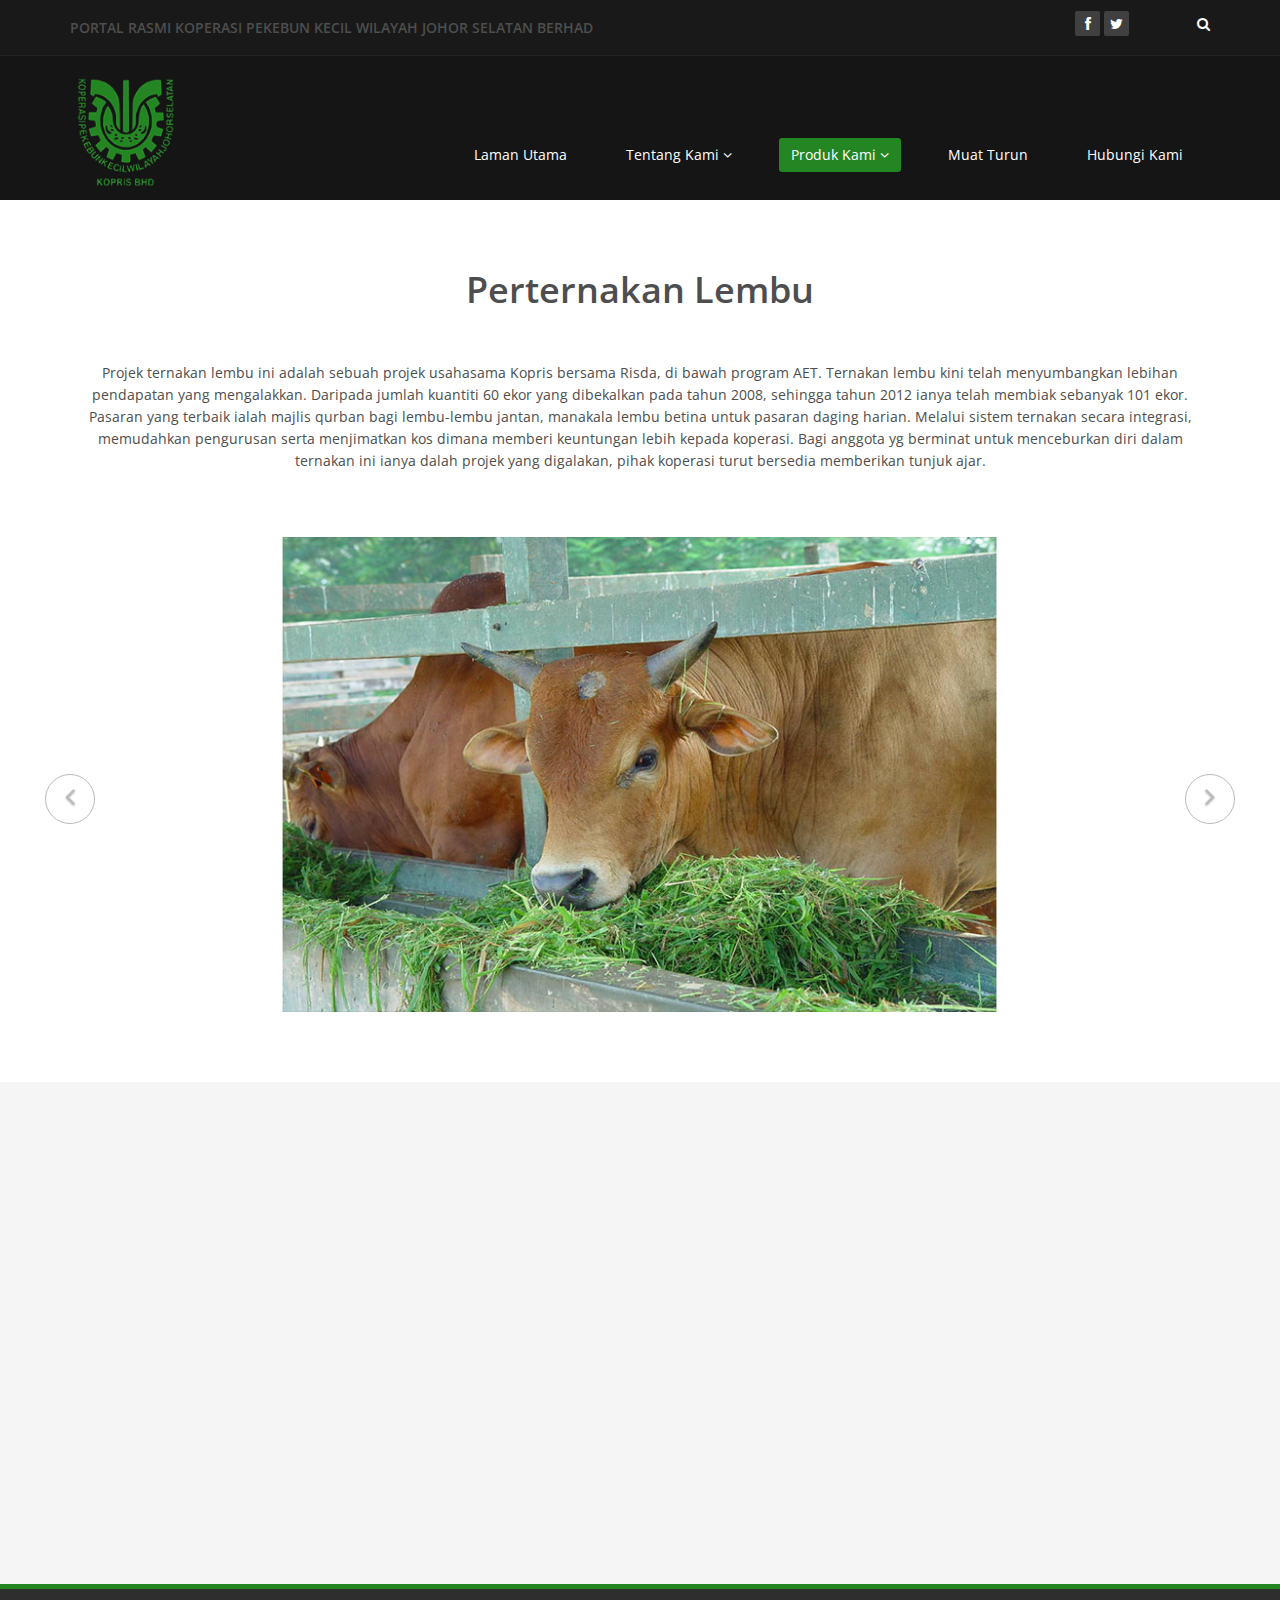
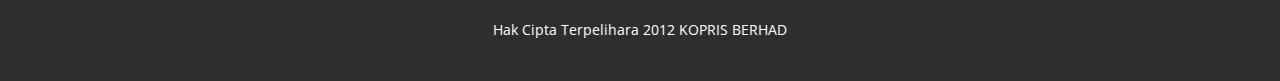
<file: penternakan_lembu_daging.html>
<!DOCTYPE html>
<html lang="en">
<head>
    <meta charset="utf-8">
    <meta name="viewport" content="width=device-width, initial-scale=1.0">
    <meta name="description" content="">
    <meta name="author" content="">
    <title>KOPRIS</title>
	
	<!-- core CSS -->
    <link href="css/bootstrap.min.css" rel="stylesheet">
    <link href="css/font-awesome.min.css" rel="stylesheet">
    <link href="css/prettyPhoto.css" rel="stylesheet">
    <link href="css/animate.min.css" rel="stylesheet">
	<link href="css/main.css" rel="stylesheet">
    <link href="css/responsive.css" rel="stylesheet">
	
    <!--[if lt IE 9]>
    <script src="js/html5shiv.js"></script>
    <script src="js/respond.min.js"></script>
    <![endif]-->       
    <link rel="shortcut icon" href="images/ico/favicon.ico">
    <link rel="apple-touch-icon-precomposed" sizes="144x144" href="images/ico/apple-touch-icon-144-precomposed.png">
    <link rel="apple-touch-icon-precomposed" sizes="114x114" href="images/ico/apple-touch-icon-114-precomposed.png">
    <link rel="apple-touch-icon-precomposed" sizes="72x72" href="images/ico/apple-touch-icon-72-precomposed.png">
    <link rel="apple-touch-icon-precomposed" href="images/ico/apple-touch-icon-57-precomposed.png">
</head><!--/head-->

<body>

    <header id="header">
         <div class="top-bar">
            <div class="container">
                <div class="row">
                    <div class="col-sm-6 col-xs-4">
                 <div class="top-number">
                    <!--TiadaMaklumat -->
                    <h5> PORTAL RASMI KOPERASI PEKEBUN KECIL WILAYAH JOHOR SELATAN BERHAD</h5></div>
                    </div>
                    <div class="col-sm-6 col-xs-8">
                       <div class="social">
                            <ul class="social-share">
                                <li><a href="https://www.facebook.com/koprisberhad"><i class="fa fa-facebook"></i></a></li>
                                <li><a href="https://twitter.com/koprisberhad"><i class="fa fa-twitter"></i></a></li>
                             </ul>
                            <div class="search">
                                <form role="form">
                                    <input type="text" class="search-form" autocomplete="off" placeholder="Search">
                                    <i class="fa fa-search"></i>
                                </form>
                           </div>
                       </div>
                    </div>
                </div>
            </div><!--/.container-->
        </div><!--/.top-bar-->

        <nav class="navbar navbar-inverse" role="banner">
            <div class="container">
               <div class="center wow fadeInDown">
                <button type="button" class="navbar-toggle" data-toggle="collapse" data-target=".navbar-collapse"><span class="sr-only">Toggle navigation</span> <span class="icon-bar"></span> <span class="icon-bar"></span> <span class="icon-bar"></span></button>
                    <a href="index.html" class="navbar-brand"><span class="special-tag-for-editing-text-with-html"></span><span class="special-tag-for-editing-text-with-html"></span><img src="images/logo.png" alt="logo" width="112" height="118" class="img-responsive" ></a>
                </div>
				
                <div class="collapse navbar-collapse navbar-right">
                    <ul class="nav navbar-nav">
                        <li class="dropdown"><a href="index.html">Laman Utama</a></li>
                        <li class="dropdown">
                            <a href="#" class="dropdown-toggle" data-toggle="dropdown">Tentang Kami <i class="fa fa-angle-down"></i></a>
                            <ul class="dropdown-menu">
                                <li><a href="profil_syarikat.html">Profil Syarikat</a></li>
                                <li><a href="lembaga_pengarah_syarikat.html">Lembaga Pengarah Syarikat</a></li>
                                <li><a href="maklumat_korporat.html">Maklumat Korporat</a></li>
                                <li><a href="visi_misi.html">Visi Dan Misi</a></li>
                                <li><a href="album.html">Album</a></li>
                            </ul>
                        </li>
                        <li class="dropdown active">
                            <a href="#" class="dropdown-toggle" data-toggle="dropdown">Produk Kami <i class="fa fa-angle-down"></i></a>
                            <ul class="dropdown-menu">
                                <li><a href="perladangan_sawit.html">Perladangan Sawit</a></li>
                                <li class="active"><a href="penternakan_lembu_daging.html">Penternakan Lembu Daging</a></li>
								<li><a href="penternakan_kambing_boer.html">Penternakan Kambing Boer</a></li>
                                <li><a href="penternakan_ayam.html">Penternakan Ayam</a></li>
                                <li><a href="dialisis.html">Pusat Dialisis</a></li>
                                <li><a href="agro.html">Agro Perlancongan</a></li>
                            </ul>
                        </li>
                        <li><a href="blog.html">Muat Turun</a></li> 
                        <li><a href="contact-us.html">Hubungi Kami</a></li>                        
                    </ul>
                </div>
            </div><!--/.container-->
        </nav><!--/nav-->
	</header><!--/header-->

    <section id="about-us">
        <div class="container">
			<div class="center wow fadeInDown">
				<h2>Perternakan Lembu</h2>
				 <p>&nbsp;</p>
            <p>Projek ternakan lembu ini adalah sebuah projek usahasama Kopris bersama Risda, di bawah program AET. Ternakan lembu kini telah menyumbangkan lebihan pendapatan yang mengalakkan. Daripada jumlah kuantiti 60 ekor yang dibekalkan pada tahun 2008, sehingga tahun 2012 ianya telah membiak sebanyak 101 ekor. Pasaran yang terbaik ialah majlis qurban bagi lembu-lembu jantan, manakala lembu betina untuk pasaran daging harian. Melalui sistem ternakan secara integrasi, memudahkan pengurusan serta menjimatkan kos dimana memberi keuntungan lebih kepada koperasi. Bagi anggota yg berminat untuk menceburkan diri dalam ternakan ini ianya dalah projek yang digalakan, pihak koperasi turut bersedia memberikan tunjuk ajar.
</p>
           
			</div>
			
			<!-- about us slider -->
			<div id="about-slider">
				<div id="carousel-slider" class="carousel slide" data-ride="carousel">
					<!-- Indicators -->
				  	<ol class="carousel-indicators visible-xs">
					    <li data-target="#carousel-slider" data-slide-to="0" class="active"></li>
					    <li data-target="#carousel-slider" data-slide-to="1"></li>
					    <li data-target="#carousel-slider" data-slide-to="2"></li>
				  	</ol>

					<div class="carousel-inner">
						<div class="item active">
							<img src="images/lembu_daging/lembu1.jpg" class="img-responsive" alt=""> 
					   </div>
					   <div class="item">
							<img src="images/lembu_daging/lembu2.jpg" class="img-responsive" alt=""> 
					   </div> 
					   <div class="item">
							<img src="images/lembu_daging/lembu3.jpg" class="img-responsive" alt=""> 
					   </div> 
					</div>
					
					<a class="left carousel-control hidden-xs" href="#carousel-slider" data-slide="prev">
						<i class="fa fa-angle-left"></i> 
					</a>
					
					<a class=" right carousel-control hidden-xs"href="#carousel-slider" data-slide="next">
						<i class="fa fa-angle-right"></i> 
					</a>
				</div> <!--/#carousel-slider-->
			</div><!--/#about-slider-->
		</div><!--/.container-->
    </section><!--/about-us-->
	
      <section id="bottom">
        <div class="container wow fadeInDown" data-wow-duration="1000ms" data-wow-delay="600ms">
            <div class="row">
                <div class="col-md-3 col-sm-6">
                    <div class="widget">
                        <h3>KOPRIS BHD</h3>
                        <ul>
                            <li><a href="profil_syarikat.html">Profil Syarikat</a></li>
                            <li><a href="maklumat_korporat.html">Maklumat Korporat</a></li>
                            <li><a href="visi_misi.html">Visi Dan Misi</a></li>
                            <li><a href="contact-us.html">Hubungi Kami</a></li>
                            
                        </ul>
                    </div>    
                </div><!--/.col-md-3-->

                 <div class="col-md-3 col-sm-6">
                    <div class="widget">
                        <h3>Admission</h3>
                        <ul>
                            <li><a href="http://www.kopris.com.my/login.php">Admin Login</a></li>
                            <li><a href="http://www.kopris.com.my/e-daftar_admin/">Pengurusan E-Daftar</a></li>
                            
                            
                        </ul>
                    </div>    
                </div><!--/.col-md-3-->

                <div class="col-md-3 col-sm-6">
                    <div class="widget">
                        <h3>Lembaga Pengarah</h3>
                        <ul>
                            <li><a title="SKM" target="_blank" href="http://www.malaysia.gov.my/"><img alt="SKM" src="images/skm.png" height="31" width="130"></a></li>
                            <li><a title="RISDA" target="_blank" href="http://www.risda.gov.my/"><img alt="RISDA" src="images/risda.png" height="31" width="130"></a></li>
                            <li><a title="MPOB" target="_blank" href="http://www.mpob.gov.my/"><img alt="MPOB" src="images/mpob.png" height="31" width="130"></a></li>
                            <li><a title="maktab" target="_blank" href="http://www.mkm.gov.my/"><img alt="maktab" src="images/mkm.png" height="31" width="130"></a></li>
                            <li><a title="angkasa" target="_blank" href="http://www.angkasa.coop/"><img alt="angkasa" src="images/angkasa.png" height="31" width="130"><br></a></li>
                            <li><a title="veterinar" target="_blank" href="http://www.dvs.gov.my/"><img alt="veterinar" src="images/veterinary.png" height="31" width="130"></a></li>
                            <li><a title="pertanian" target="_blank" href="http://www.doa.gov.my/"><img alt="pertanian" src="images/pertanian.png" height="31" width="130"></a></li>
                            <li><a title="perikanan" target="_blank" href="http://www.dof.gov.my/"><img alt="perikanan" src="images/ikan.png" height="31" width="130"></a></li>
                        </ul>
                    </div>    
                </div><!--/.col-md-3-->

                <div class="col-md-3 col-sm-6">
                    <div class="widget">
                        <h3>Berhubung Dengan Kami</h3>
                        <ul class="social-share">
                                <li><a href="https://www.facebook.com/koprisberhad"><i class="fa fa-facebook"></i></a>   <a href="https://twitter.com/koprisberhad"><i class="fa fa-twitter"></i></a></li>
                             </ul>
                    </div>    
                </div><!--/.col-md-3-->
            </div>
        </div>
    </section><!--/#bottom-->

    <footer id="footer" class="midnight-blue">
        <div class="container">
            <div class="row">
               <div class="row">
               <p align="center"> Hak Cipta Terpelihara 2012 <a target="_blank" href="http://www.kopris.com.my/" title="KOPRIS">KOPRIS BERHAD</a></p>
            </div>
                </div>
            </div>
        </div>
    </footer><!--/#footer-->
    

    <script src="js/jquery.js"></script>
    <script type="text/javascript">
        $('.carousel').carousel()
    </script>
    <script src="js/bootstrap.min.js"></script>
    <script src="js/jquery.prettyPhoto.js"></script>
    <script src="js/jquery.isotope.min.js"></script>
    <script src="js/main.js"></script>
    <script src="js/wow.min.js"></script>
</body>
</html>
</file>
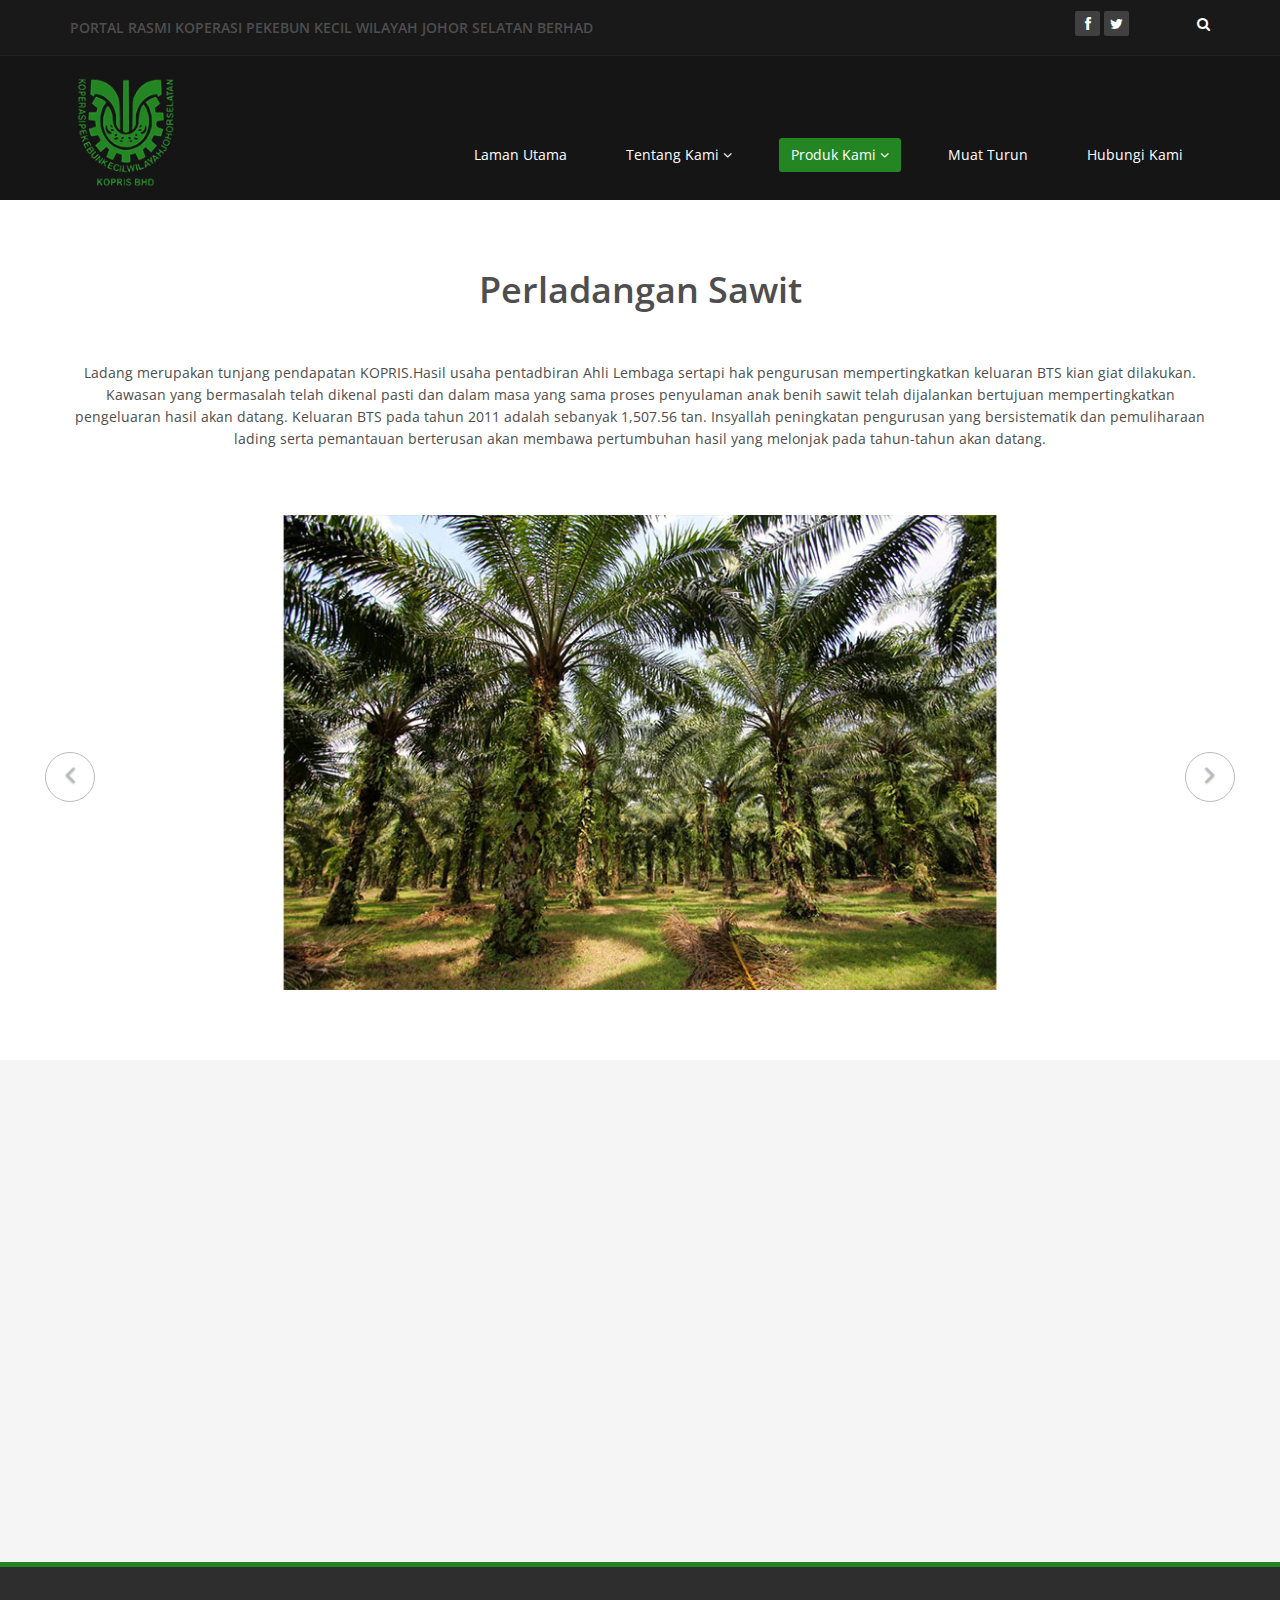
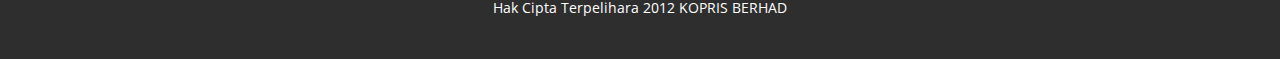
<file: perladangan_sawit.html>
<!DOCTYPE html>
<html lang="en">
<head>
    <meta charset="utf-8">
    <meta name="viewport" content="width=device-width, initial-scale=1.0">
    <meta name="description" content="">
    <meta name="author" content="">
    <title>KOPRIS</title>
	
	<!-- core CSS -->
    <link href="css/bootstrap.min.css" rel="stylesheet">
    <link href="css/font-awesome.min.css" rel="stylesheet">
    <link href="css/prettyPhoto.css" rel="stylesheet">
    <link href="css/animate.min.css" rel="stylesheet">
	<link href="css/main.css" rel="stylesheet">
    <link href="css/responsive.css" rel="stylesheet">
	
    <!--[if lt IE 9]>
    <script src="js/html5shiv.js"></script>
    <script src="js/respond.min.js"></script>
    <![endif]-->       
    <link rel="shortcut icon" href="images/ico/favicon.ico">
    <link rel="apple-touch-icon-precomposed" sizes="144x144" href="images/ico/apple-touch-icon-144-precomposed.png">
    <link rel="apple-touch-icon-precomposed" sizes="114x114" href="images/ico/apple-touch-icon-114-precomposed.png">
    <link rel="apple-touch-icon-precomposed" sizes="72x72" href="images/ico/apple-touch-icon-72-precomposed.png">
    <link rel="apple-touch-icon-precomposed" href="images/ico/apple-touch-icon-57-precomposed.png">
</head><!--/head-->

<body>

    <header id="header">
         <div class="top-bar">
            <div class="container">
                <div class="row">
                    <div class="col-sm-6 col-xs-4">
                  <div class="top-number">
                    <!--TiadaMaklumat -->
                    <h5> PORTAL RASMI KOPERASI PEKEBUN KECIL WILAYAH JOHOR SELATAN BERHAD</h5></div>
                    </div>
                    <div class="col-sm-6 col-xs-8">
                       <div class="social">
                            <ul class="social-share">
                                <li><a href="https://www.facebook.com/koprisberhad"><i class="fa fa-facebook"></i></a></li>
                                <li><a href="https://twitter.com/koprisberhad"><i class="fa fa-twitter"></i></a></li>
                             </ul>
                            <div class="search">
                                <form role="form">
                                    <input type="text" class="search-form" autocomplete="off" placeholder="Search">
                                    <i class="fa fa-search"></i>
                                </form>
                           </div>
                       </div>
                    </div>
                </div>
            </div><!--/.container-->
        </div><!--/.top-bar-->

        <nav class="navbar navbar-inverse" role="banner">
            <div class="container">
                <div class="center wow fadeInDown">
                <button type="button" class="navbar-toggle" data-toggle="collapse" data-target=".navbar-collapse"><span class="sr-only">Toggle navigation</span> <span class="icon-bar"></span> <span class="icon-bar"></span> <span class="icon-bar"></span></button>
                    <a href="index.html" class="navbar-brand"><span class="special-tag-for-editing-text-with-html"></span><span class="special-tag-for-editing-text-with-html"></span><img src="images/logo.png" alt="logo" width="112" height="118" class="img-responsive" ></a>
                </div>
				
                <div class="collapse navbar-collapse navbar-right">
                    <ul class="nav navbar-nav">
                        <li class="dropdown"><a href="index.html">Laman Utama</a></li>
                        <li class="dropdown">
                            <a href="#" class="dropdown-toggle" data-toggle="dropdown">Tentang Kami <i class="fa fa-angle-down"></i></a>
                            <ul class="dropdown-menu">
                                <li><a href="profil_syarikat.html">Profil Syarikat</a></li>
                                <li><a href="lembaga_pengarah_syarikat.html">Lembaga Pengarah Syarikat</a></li>
                                <li><a href="maklumat_korporat.html">Maklumat Korporat</a></li>
                                <li><a href="visi_misi.html">Visi Dan Misi</a></li>
                                <li><a href="album.html">Album</a></li>
                            </ul>
                        </li>
                        <li class="dropdown active">
                            <a href="#" class="dropdown-toggle" data-toggle="dropdown">Produk Kami <i class="fa fa-angle-down"></i></a>
                            <ul class="dropdown-menu">
                                <li class="active"><a href="perladangan_sawit.html">Perladangan Sawit</a></li>
                                <li><a href="penternakan_lembu_daging.html">Penternakan Lembu Daging</a></li>
								<li><a href="penternakan_kambing_boer.html">Penternakan Kambing Boer</a></li>
                                <li><a href="penternakan_ayam.html">Penternakan Ayam</a></li>
                                <li><a href="dialisis.html">Pusat Dialisis</a></li>
                                <li><a href="agro.html">Agro Perlancongan</a></li>
                            </ul>
                        </li>
                        <li><a href="blog.html">Muat Turun</a></li> 
                        <li><a href="contact-us.html">Hubungi Kami</a></li>                        
                    </ul>
                </div>
            </div><!--/.container-->
        </nav><!--/nav-->
	</header><!--/header-->

    <section id="about-us">
        <div class="container">
			<div class="center wow fadeInDown">
				<h2>Perladangan Sawit</h2>
				 <p>&nbsp;</p>
            <p>Ladang merupakan tunjang pendapatan KOPRIS.Hasil usaha pentadbiran Ahli Lembaga sertapi hak pengurusan mempertingkatkan keluaran BTS kian giat dilakukan. Kawasan yang bermasalah telah dikenal pasti dan dalam masa yang sama proses penyulaman anak benih sawit telah dijalankan bertujuan mempertingkatkan pengeluaran hasil akan datang. Keluaran BTS pada tahun 2011 adalah sebanyak 1,507.56 tan. Insyallah peningkatan pengurusan yang bersistematik dan pemuliharaan lading serta pemantauan berterusan akan membawa pertumbuhan hasil yang melonjak pada tahun-tahun akan datang.</p>
           
			</div>
			
			<!-- about us slider -->
			<div id="about-slider">
				<div id="carousel-slider" class="carousel slide" data-ride="carousel">
					<!-- Indicators -->
				  	<ol class="carousel-indicators visible-xs">
					    <li data-target="#carousel-slider" data-slide-to="0" class="active"></li>
					    <li data-target="#carousel-slider" data-slide-to="1"></li>
					    <li data-target="#carousel-slider" data-slide-to="2"></li>
				  	</ol>

					<div class="carousel-inner">
						<div class="item active">
							<img src="images/perladangan_sawit/buah_sawit.jpg" class="img-responsive" alt=""> 
					   </div>
					   <div class="item">
							<img src="images/perladangan_sawit/buah_sawit2.jpg" class="img-responsive" alt=""> 
					   </div> 
					   <div class="item">
							<img src="images/perladangan_sawit/buah_sawit3.jpg" class="img-responsive" alt=""> 
					   </div> 
					</div>
					
					<a class="left carousel-control hidden-xs" href="#carousel-slider" data-slide="prev">
						<i class="fa fa-angle-left"></i> 
					</a>
					
					<a class=" right carousel-control hidden-xs"href="#carousel-slider" data-slide="next">
						<i class="fa fa-angle-right"></i> 
					</a>
				</div> <!--/#carousel-slider-->
			</div><!--/#about-slider-->
		</div><!--/.container-->
    </section><!--/about-us-->
	
      <section id="bottom">
        <div class="container wow fadeInDown" data-wow-duration="1000ms" data-wow-delay="600ms">
            <div class="row">
                <div class="col-md-3 col-sm-6">
                    <div class="widget">
                        <h3>KOPRIS BHD</h3>
                        <ul>
                            <li><a href="profil_syarikat.html">Profil Syarikat</a></li>
                            <li><a href="maklumat_korporat.html">Maklumat Korporat</a></li>
                            <li><a href="visi_misi.html">Visi Dan Misi</a></li>
                            <li><a href="contact-us.html">Hubungi Kami</a></li>
                            
                        </ul>
                    </div>    
                </div><!--/.col-md-3-->

                 <div class="col-md-3 col-sm-6">
                    <div class="widget">
                        <h3>Admission</h3>
                        <ul>
                            <li><a href="http://www.kopris.com.my/login.php">Admin Login</a></li>
                            <li><a href="http://www.kopris.com.my/e-daftar_admin/">Pengurusan E-Daftar</a></li>
                            
                            
                        </ul>
                    </div>    
                </div><!--/.col-md-3-->

                <div class="col-md-3 col-sm-6">
                    <div class="widget">
                        <h3>Lembaga Pengarah</h3>
                        <ul>
                            <li><a title="SKM" target="_blank" href="http://www.malaysia.gov.my/"><img alt="SKM" src="images/skm.png" height="31" width="130"></a></li>
                            <li><a title="RISDA" target="_blank" href="http://www.risda.gov.my/"><img alt="RISDA" src="images/risda.png" height="31" width="130"></a></li>
                            <li><a title="MPOB" target="_blank" href="http://www.mpob.gov.my/"><img alt="MPOB" src="images/mpob.png" height="31" width="130"></a></li>
                            <li><a title="maktab" target="_blank" href="http://www.mkm.gov.my/"><img alt="maktab" src="images/mkm.png" height="31" width="130"></a></li>
                            <li><a title="angkasa" target="_blank" href="http://www.angkasa.coop/"><img alt="angkasa" src="images/angkasa.png" height="31" width="130"><br></a></li>
                            <li><a title="veterinar" target="_blank" href="http://www.dvs.gov.my/"><img alt="veterinar" src="images/veterinary.png" height="31" width="130"></a></li>
                            <li><a title="pertanian" target="_blank" href="http://www.doa.gov.my/"><img alt="pertanian" src="images/pertanian.png" height="31" width="130"></a></li>
                            <li><a title="perikanan" target="_blank" href="http://www.dof.gov.my/"><img alt="perikanan" src="images/ikan.png" height="31" width="130"></a></li>
                        </ul>
                    </div>    
                </div><!--/.col-md-3-->

                <div class="col-md-3 col-sm-6">
                    <div class="widget">
                        <h3>Berhubung Dengan Kami</h3>
                        <ul class="social-share">
                                <li><a href="https://www.facebook.com/koprisberhad"><i class="fa fa-facebook"></i></a>   <a href="https://twitter.com/koprisberhad"><i class="fa fa-twitter"></i></a></li>
                             </ul>
                    </div>    
                </div><!--/.col-md-3-->
            </div>
        </div>
    </section><!--/#bottom-->

    <footer id="footer" class="midnight-blue">
        <div class="container">
            <div class="row">
               <div class="row">
               <p align="center"> Hak Cipta Terpelihara 2012 <a target="_blank" href="http://www.kopris.com.my/" title="KOPRIS">KOPRIS BERHAD</a></p>
            </div>
                </div>
            </div>
        </div>
    </footer><!--/#footer-->
    

    <script src="js/jquery.js"></script>
    <script type="text/javascript">
        $('.carousel').carousel()
    </script>
    <script src="js/bootstrap.min.js"></script>
    <script src="js/jquery.prettyPhoto.js"></script>
    <script src="js/jquery.isotope.min.js"></script>
    <script src="js/main.js"></script>
    <script src="js/wow.min.js"></script>
</body>
</html>
</file>
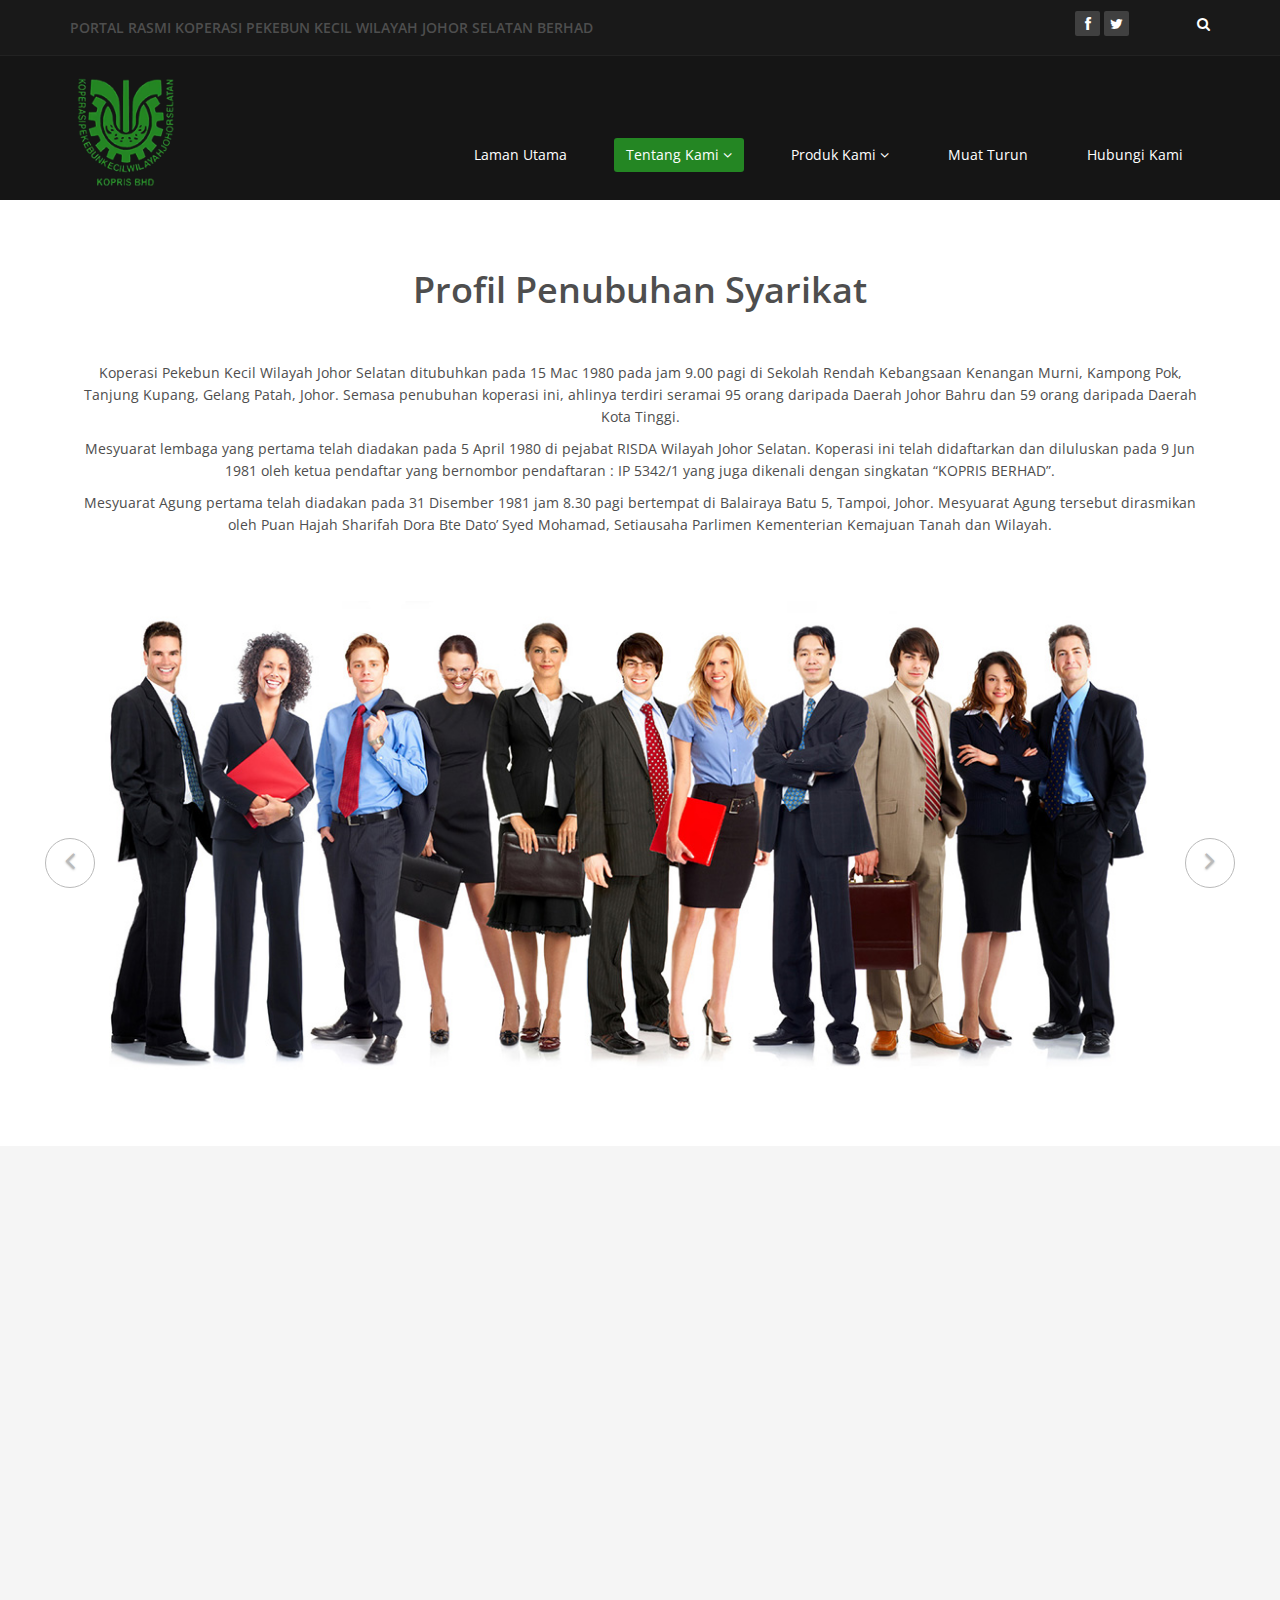
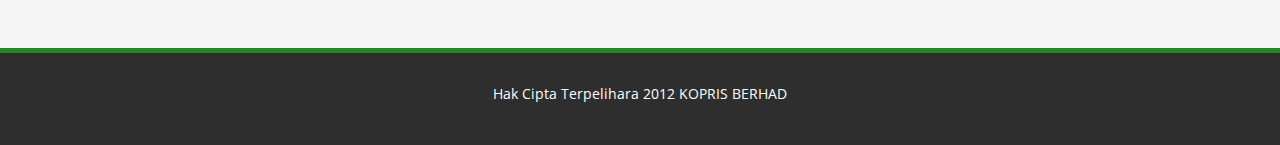
<file: profil_syarikat.html>
<!DOCTYPE html>
<html lang="en">
<head>
    <meta charset="utf-8">
    <meta name="viewport" content="width=device-width, initial-scale=1.0">
    <meta name="description" content="">
    <meta name="author" content="">
    <title>KOPRIS</title>
	
	<!-- core CSS -->
    <link href="css/bootstrap.min.css" rel="stylesheet">
    <link href="css/font-awesome.min.css" rel="stylesheet">
    <link href="css/prettyPhoto.css" rel="stylesheet">
    <link href="css/animate.min.css" rel="stylesheet">
	<link href="css/main.css" rel="stylesheet">
    <link href="css/responsive.css" rel="stylesheet">
	
    <!--[if lt IE 9]>
    <script src="js/html5shiv.js"></script>
    <script src="js/respond.min.js"></script>
    <![endif]-->       
    <link rel="shortcut icon" href="images/ico/favicon.ico">
    <link rel="apple-touch-icon-precomposed" sizes="144x144" href="images/ico/apple-touch-icon-144-precomposed.png">
    <link rel="apple-touch-icon-precomposed" sizes="114x114" href="images/ico/apple-touch-icon-114-precomposed.png">
    <link rel="apple-touch-icon-precomposed" sizes="72x72" href="images/ico/apple-touch-icon-72-precomposed.png">
    <link rel="apple-touch-icon-precomposed" href="images/ico/apple-touch-icon-57-precomposed.png">
</head><!--/head-->

<body>

    <header id="header">
        <div class="top-bar">
            <div class="container">
                <div class="row">
                    <div class="col-sm-6 col-xs-4">
                     <div class="top-number">
                    <!--TiadaMaklumat -->
                    <h5> PORTAL RASMI KOPERASI PEKEBUN KECIL WILAYAH JOHOR SELATAN BERHAD</h5></div>   
                    </div>
                    <div class="col-sm-6 col-xs-8">
                       <div class="social">
                            <ul class="social-share">
                                <li><a href="https://www.facebook.com/koprisberhad"><i class="fa fa-facebook"></i></a></li>
                                <li><a href="https://twitter.com/koprisberhad"><i class="fa fa-twitter"></i></a></li>
                             </ul>
                            <div class="search">
                                <form role="form">
                                    <input type="text" class="search-form" autocomplete="off" placeholder="Search">
                                    <i class="fa fa-search"></i>
                                </form>
                           </div>
                       </div>
                    </div>
                </div>
            </div><!--/.container-->
        </div><!--/.top-bar-->

        <nav class="navbar navbar-inverse" role="banner">
            <div class="container">
                <div class="center wow fadeInDown">
                <button type="button" class="navbar-toggle" data-toggle="collapse" data-target=".navbar-collapse"><span class="sr-only">Toggle navigation</span> <span class="icon-bar"></span> <span class="icon-bar"></span> <span class="icon-bar"></span></button>
                    <a class="navbar-brand" href="index.html"><span class="special-tag-for-editing-text-with-html"></span><span class="special-tag-for-editing-text-with-html"></span><img src="images/logo.png" alt="logo" width="112" height="118" class="img-responsive" ></a>
                </div>
				
                <div class="collapse navbar-collapse navbar-right">
                    <ul class="nav navbar-nav">
                        <li class="dropdown"><a href="index.html">Laman Utama</a></li>
                        <li class="dropdown active">
                            <a href="#" class="dropdown-toggle" data-toggle="dropdown">Tentang Kami <i class="fa fa-angle-down"></i></a>
                            <ul class="dropdown-menu">
                                <li class="active"><a href="profil_syarikat.html">Profil Syarikat</a></li>
                                <li><a href="lembaga_pengarah_syarikat.html">Lembaga Pengarah Syarikat</a></li>
                                <li><a href="maklumat_korporat.html">Maklumat Korporat</a></li>
                                <li><a href="visi_misi.html">Visi Dan Misi</a></li>
                                <li><a href="album.html">Album</a></li>
                            </ul>
                        </li>
                        <li class="dropdown">
                            <a href="#" class="dropdown-toggle" data-toggle="dropdown">Produk Kami <i class="fa fa-angle-down"></i></a>
                            <ul class="dropdown-menu">
                                <li><a href="perladangan_sawit.html">Perladangan Sawit</a></li>
                                <li><a href="penternakan_lembu_daging.html">Penternakan Lembu Daging</a></li>
								<li><a href="penternakan_kambing_boer.html">Penternakan Kambing Boer</a></li>
                                <li><a href="penternakan_ayam.html">Penternakan Ayam</a></li>
                                <li><a href="dialisis.html">Pusat Dialisis</a></li>
                                <li><a href="agro.html">Agro Perlancongan</a></li>
                            </ul>
                        </li>
                        <li><a href="blog.html">Muat Turun</a></li> 
                        <li><a href="contact-us.html">Hubungi Kami</a></li>                        
                    </ul>
                </div>
            </div><!--/.container-->
        </nav><!--/nav-->
	</header><!--/header-->

    <section id="about-us">
        <div class="container">
			<div class="center wow fadeInDown">
				<h2>Profil Penubuhan Syarikat</h2>
				 <p>&nbsp;</p>
            <p>Koperasi Pekebun Kecil Wilayah Johor Selatan ditubuhkan pada 15 Mac 1980 pada jam 9.00 pagi di Sekolah Rendah Kebangsaan Kenangan Murni, Kampong Pok, Tanjung Kupang, Gelang Patah, Johor. Semasa penubuhan koperasi ini, ahlinya terdiri seramai 95 orang daripada Daerah Johor Bahru dan 59 orang daripada Daerah Kota Tinggi.</p>
            <p>Mesyuarat lembaga yang pertama telah diadakan pada 5 April 1980 di pejabat RISDA Wilayah Johor Selatan. Koperasi ini telah didaftarkan dan diluluskan pada 9 Jun 1981 oleh ketua pendaftar yang bernombor pendaftaran : IP 5342/1 yang juga dikenali dengan singkatan “KOPRIS BERHAD”.</p>
            <p>Mesyuarat Agung pertama telah diadakan pada 31 Disember 1981 jam 8.30 pagi bertempat di Balairaya Batu 5, Tampoi, Johor. Mesyuarat Agung tersebut dirasmikan oleh Puan Hajah Sharifah Dora Bte Dato’ Syed Mohamad, Setiausaha Parlimen Kementerian Kemajuan Tanah dan Wilayah.</p>
			</div>
			
			<!-- about us slider -->
			<div id="about-slider">
				<div id="carousel-slider" class="carousel slide" data-ride="carousel">
					<!-- Indicators -->
				  	<ol class="carousel-indicators visible-xs">
					    <li data-target="#carousel-slider" data-slide-to="0" class="active"></li>
					    <li data-target="#carousel-slider" data-slide-to="1"></li>
					    <li data-target="#carousel-slider" data-slide-to="2"></li>
				  	</ol>

					<div class="carousel-inner">
						<div class="item active">
							<img src="images/slider_one.jpg" class="img-responsive" alt=""> 
					   </div>
					   <div class="item">
							<img src="images/slider_one.jpg" class="img-responsive" alt=""> 
					   </div> 
					   <div class="item">
							<img src="images/slider_one.jpg" class="img-responsive" alt=""> 
					   </div> 
					</div>
					
					<a class="left carousel-control hidden-xs" href="#carousel-slider" data-slide="prev">
						<i class="fa fa-angle-left"></i> 
					</a>
					
					<a class=" right carousel-control hidden-xs"href="#carousel-slider" data-slide="next">
						<i class="fa fa-angle-right"></i> 
					</a>
				</div> <!--/#carousel-slider-->
			</div><!--/#about-slider-->
			
			
			
			

			<!-- our-team -->
			<!--section-->
		</div><!--/.container-->
    </section><!--/about-us-->
	
     
    <section id="bottom">
        <div class="container wow fadeInDown" data-wow-duration="1000ms" data-wow-delay="600ms">
            <div class="row">
                <div class="col-md-3 col-sm-6">
                    <div class="widget">
                        <h3>KOPRIS BHD</h3>
                        <ul>
                            <li><a href="profil_syarikat.html">Profil Syarikat</a></li>
                            <li><a href="maklumat_korporat.html">Maklumat Korporat</a></li>
                            <li><a href="visi_misi.html">Visi Dan Misi</a></li>
                            <li><a href="contact-us.html">Hubungi Kami</a></li>
                            
                        </ul>
                    </div>    
                </div><!--/.col-md-3-->

                 <div class="col-md-3 col-sm-6">
                    <div class="widget">
                        <h3>Admission</h3>
                        <ul>
                            <li><a href="http://www.kopris.com.my/login.php">Admin Login</a></li>
                            <li><a href="http://www.kopris.com.my/e-daftar_admin/">Pengurusan E-Daftar</a></li>
                            
                            
                        </ul>
                    </div>    
                </div><!--/.col-md-3-->

                <div class="col-md-3 col-sm-6">
                    <div class="widget">
                        <h3>Lembaga Pengarah</h3>
                        <ul>
                            <li><a title="SKM" target="_blank" href="http://www.malaysia.gov.my/"><img alt="SKM" src="images/skm.png" height="31" width="130"></a></li>
                            <li><a title="RISDA" target="_blank" href="http://www.risda.gov.my/"><img alt="RISDA" src="images/risda.png" height="31" width="130"></a></li>
                            <li><a title="MPOB" target="_blank" href="http://www.mpob.gov.my/"><img alt="MPOB" src="images/mpob.png" height="31" width="130"></a></li>
                            <li><a title="maktab" target="_blank" href="http://www.mkm.gov.my/"><img alt="maktab" src="images/mkm.png" height="31" width="130"></a></li>
                            <li><a title="angkasa" target="_blank" href="http://www.angkasa.coop/"><img alt="angkasa" src="images/angkasa.png" height="31" width="130"><br></a></li>
                            <li><a title="veterinar" target="_blank" href="http://www.dvs.gov.my/"><img alt="veterinar" src="images/veterinary.png" height="31" width="130"></a></li>
                            <li><a title="pertanian" target="_blank" href="http://www.doa.gov.my/"><img alt="pertanian" src="images/pertanian.png" height="31" width="130"></a></li>
                            <li><a title="perikanan" target="_blank" href="http://www.dof.gov.my/"><img alt="perikanan" src="images/ikan.png" height="31" width="130"></a></li>
                        </ul>
                    </div>    
                </div><!--/.col-md-3-->

                <div class="col-md-3 col-sm-6">
                    <div class="widget">
                        <h3>Berhubung Dengan Kami</h3>
                        <ul class="social-share">
                                <li><a href="https://www.facebook.com/koprisberhad"><i class="fa fa-facebook"></i></a>   <a href="https://twitter.com/koprisberhad"><i class="fa fa-twitter"></i></a></li>
                             </ul>
                    </div>    
                </div><!--/.col-md-3-->
            </div>
        </div>
    </section><!--/#bottom-->

    <footer id="footer" class="midnight-blue">
        <div class="container">
            <div class="row">
               <div class="row">
               <p align="center"> Hak Cipta Terpelihara 2012 <a target="_blank" href="http://www.kopris.com.my/" title="KOPRIS">KOPRIS BERHAD</a></p>
            </div>
                </div>
            </div>
        </div>
    </footer><!--/#footer--><!--/#footer-->
    

    <script src="js/jquery.js"></script>
    <script type="text/javascript">
        $('.carousel').carousel()
    </script>
    <script src="js/bootstrap.min.js"></script>
    <script src="js/jquery.prettyPhoto.js"></script>
    <script src="js/jquery.isotope.min.js"></script>
    <script src="js/main.js"></script>
    <script src="js/wow.min.js"></script>
</body>
</html>
</file>
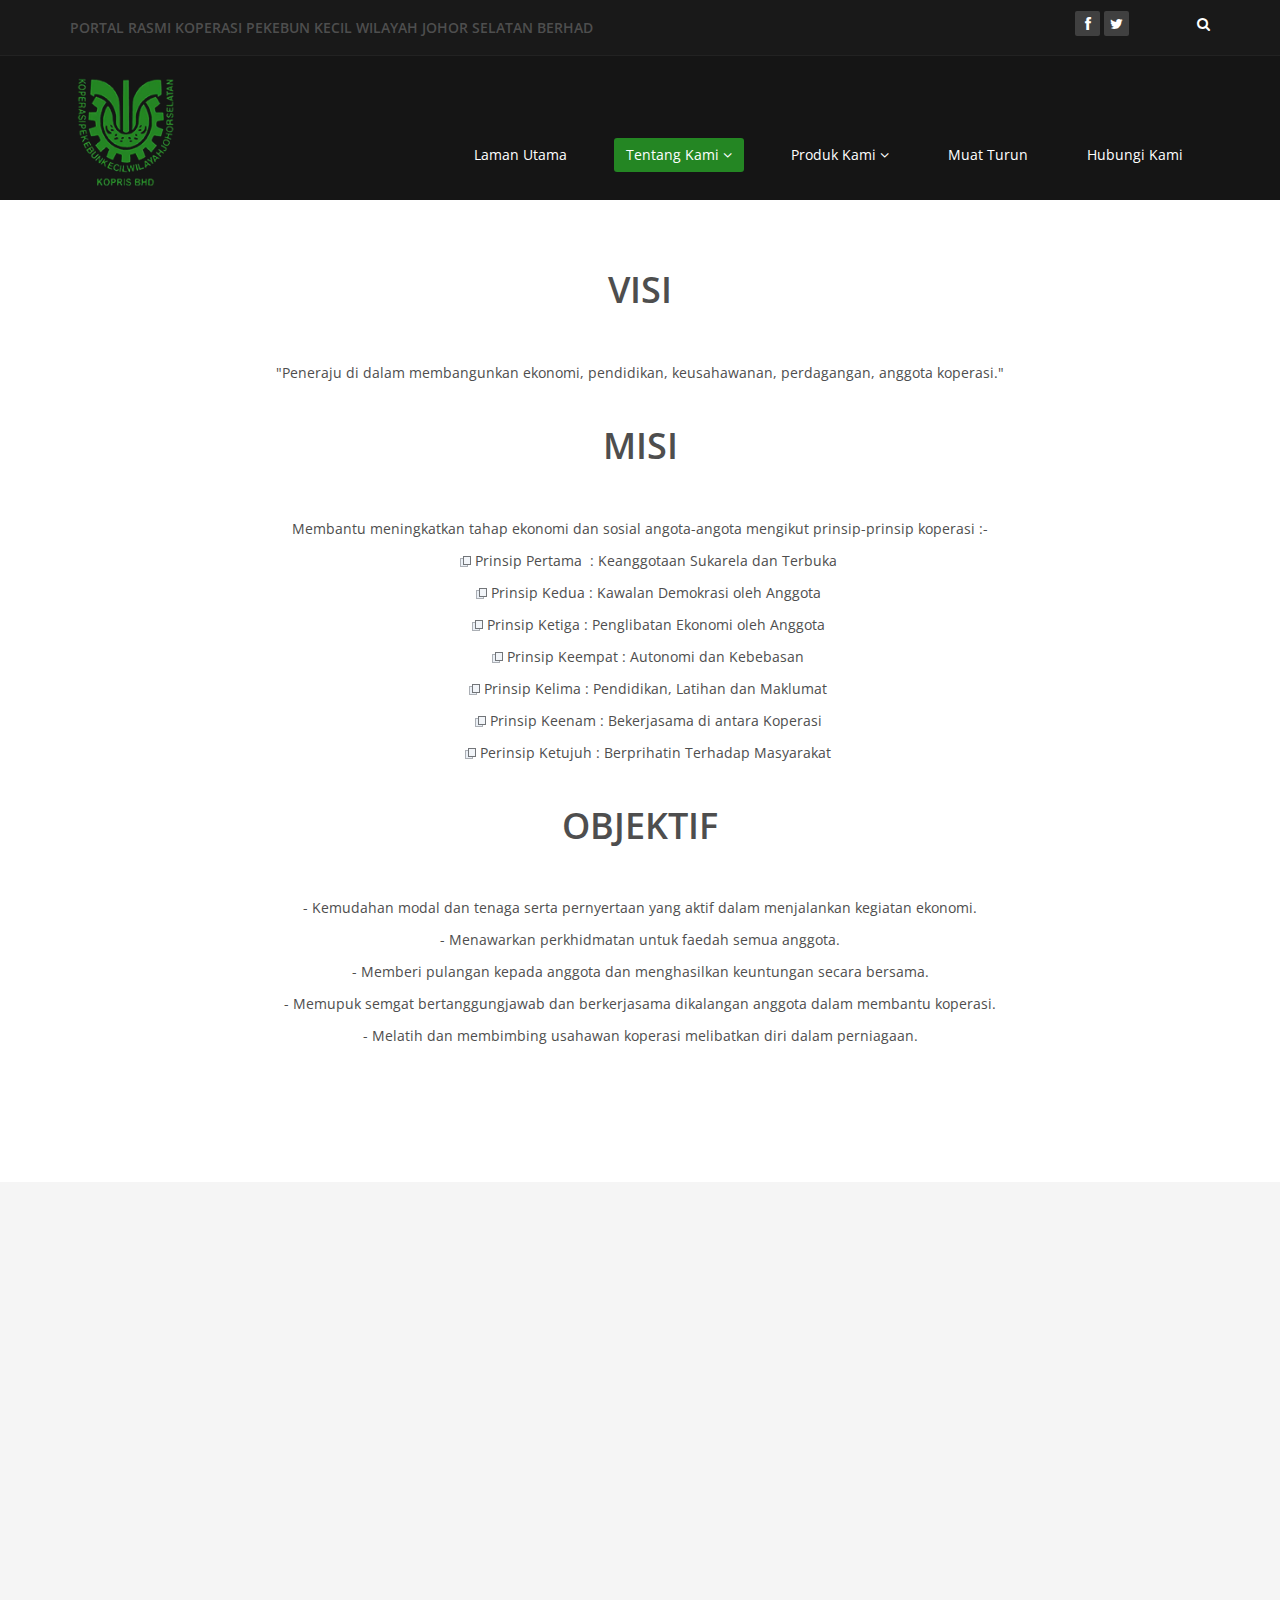
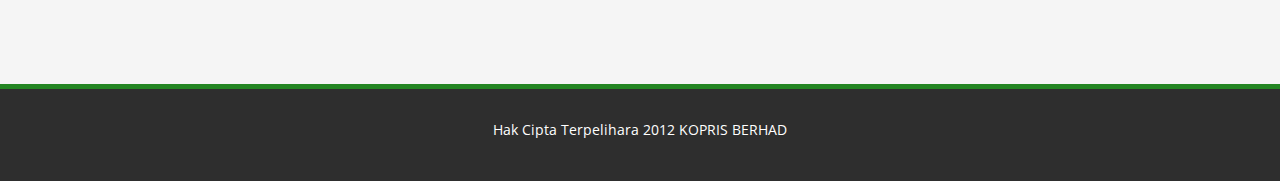
<file: visi_misi.html>
<!DOCTYPE html>
<html lang="en">
<head>
    <meta charset="utf-8">
    <meta name="viewport" content="width=device-width, initial-scale=1.0">
    <meta name="description" content="">
    <meta name="author" content="">
    <title>KOPRIS</title>
	
	<!-- core CSS -->
    <link href="css/bootstrap.min.css" rel="stylesheet">
    <link href="css/font-awesome.min.css" rel="stylesheet">
    <link href="css/prettyPhoto.css" rel="stylesheet">
    <link href="css/animate.min.css" rel="stylesheet">
	<link href="css/main.css" rel="stylesheet">
    <link href="css/responsive.css" rel="stylesheet">
	
    <!--[if lt IE 9]>
    <script src="js/html5shiv.js"></script>
    <script src="js/respond.min.js"></script>
    <![endif]-->       
    <link rel="shortcut icon" href="images/ico/favicon.ico">
    <link rel="apple-touch-icon-precomposed" sizes="144x144" href="images/ico/apple-touch-icon-144-precomposed.png">
    <link rel="apple-touch-icon-precomposed" sizes="114x114" href="images/ico/apple-touch-icon-114-precomposed.png">
    <link rel="apple-touch-icon-precomposed" sizes="72x72" href="images/ico/apple-touch-icon-72-precomposed.png">
    <link rel="apple-touch-icon-precomposed" href="images/ico/apple-touch-icon-57-precomposed.png">
</head><!--/head-->

<body>

    <header id="header">
        <div class="top-bar">
            <div class="container">
                <div class="row">
                    <div class="col-sm-6 col-xs-4">
                     <div class="top-number">
                    <!--TiadaMaklumat -->
                    <h5> PORTAL RASMI KOPERASI PEKEBUN KECIL WILAYAH JOHOR SELATAN BERHAD</h5></div>   
                    </div>
                    <div class="col-sm-6 col-xs-8">
                       <div class="social">
                            <ul class="social-share">
                                <li><a href="https://www.facebook.com/koprisberhad"><i class="fa fa-facebook"></i></a></li>
                                <li><a href="https://twitter.com/koprisberhad"><i class="fa fa-twitter"></i></a></li>
                             </ul>
                            <div class="search">
                                <form role="form">
                                    <input type="text" class="search-form" autocomplete="off" placeholder="Search">
                                    <i class="fa fa-search"></i>
                                </form>
                           </div>
                       </div>
                    </div>
                </div>
            </div><!--/.container-->
        </div><!--/.top-bar-->

        <nav class="navbar navbar-inverse" role="banner">
            <div class="container">
              <div class="center wow fadeInDown">
                <button type="button" class="navbar-toggle" data-toggle="collapse" data-target=".navbar-collapse"><span class="sr-only">Toggle navigation</span> <span class="icon-bar"></span> <span class="icon-bar"></span> <span class="icon-bar"></span></button>
                    <a href="index.html" class="navbar-brand"><span class="special-tag-for-editing-text-with-html"></span><span class="special-tag-for-editing-text-with-html"></span><img src="images/logo.png" alt="logo" width="112" height="118" class="img-responsive" ></a>
                </div>
				
                <div class="collapse navbar-collapse navbar-right">
                    <ul class="nav navbar-nav">
                        <li class="dropdown"><a href="index.html">Laman Utama</a></li>
                        <li class="dropdown active">
                            <a href="#" class="dropdown-toggle" data-toggle="dropdown">Tentang Kami <i class="fa fa-angle-down"></i></a>
                            <ul class="dropdown-menu">
                                <li><a href="profil_syarikat.html">Profil Syarikat</a></li>
                                <li><a href="lembaga_pengarah_syarikat.html">Lembaga Pengarah Syarikat</a></li>
                                <li><a href="maklumat_korporat.html">Maklumat Korporat</a></li>
                                <li class="active"><a href="visi_misi.html">Visi Dan Misi</a></li>
                                <li><a href="album.html">Album</a></li>
                            </ul>
                        </li>
                        <li class="dropdown">
                            <a href="#" class="dropdown-toggle" data-toggle="dropdown">Produk Kami <i class="fa fa-angle-down"></i></a>
                            <ul class="dropdown-menu">
                                <li><a href="perladangan_sawit.html">Perladangan Sawit</a></li>
                                <li><a href="penternakan_lembu_daging.html">Penternakan Lembu Daging</a></li>
								<li><a href="penternakan_kambing_boer.html">Penternakan Kambing Boer</a></li>
                                <li><a href="penternakan_ayam.html">Penternakan Ayam</a></li>
                                <li><a href="dialisis.html">Pusat Dialisis</a></li>
                                <li><a href="agro.html">Agro Perlancongan</a></li>
                            </ul>
                        </li>
                        <li><a href="blog.html">Muat Turun</a></li> 
                        <li><a href="contact-us.html">Hubungi Kami</a></li>                        
                    </ul>
                </div>
            </div><!--/.container-->
        </nav><!--/nav-->
	</header><!--/header-->

    <section id="about-us">
        <div class="container">
			<div class="center wow fadeInDown">
				<h2>VISI</h2>
					<p>&nbsp;</p>
            			<p>"Peneraju di dalam membangunkan ekonomi, pendidikan, keusahawanan, perdagangan, anggota koperasi."</p>
            	<p>&nbsp;</p>
            	<h2>MISI</h2>
				<p>&nbsp;</p>
                <p>Membantu meningkatkan tahap ekonomi dan sosial angota-angota mengikut prinsip-prinsip koperasi :- </p>
                <p><span lang="EN-GB" xml:lang="EN-GB">&nbsp;&nbsp;&nbsp; <img src="images/pages_icon.gif" alt="" border="0">&nbsp;</span><span lang="ms" xml:lang="ms">Prinsip Pertama&nbsp; : Keanggotaan Sukarela dan Terbuka</span></p>
                <p><span lang="ms" xml:lang="ms"> </span>&nbsp;&nbsp;&nbsp;&nbsp;<img src="images/pages_icon.gif" alt="" border="0">&nbsp;Prinsip Kedua : Kawalan Demokrasi oleh Anggota</p>
                <p><span lang="ms" xml:lang="ms">&nbsp;&nbsp;&nbsp;&nbsp;<img src="images/pages_icon.gif" alt="" border="0">&nbsp;</span><span lang="ms" xml:lang="ms">Prinsip Ketiga : Penglibatan Ekonomi oleh Anggota</span></p>
                <p><span lang="ms" xml:lang="ms">&nbsp;&nbsp;&nbsp;&nbsp;<img src="images/pages_icon.gif" alt="" border="0">&nbsp;</span><span lang="ms" xml:lang="ms">Prinsip Keempat : Autonomi dan Kebebasan</span></p>
                <p><span lang="ms" xml:lang="ms">&nbsp;&nbsp;&nbsp;&nbsp;<img src="images/pages_icon.gif" alt="" border="0">&nbsp;</span><span lang="ms" xml:lang="ms">Prinsip Kelima : Pendidikan, Latihan dan Maklumat</span></p>
                <p><span lang="ms" xml:lang="ms">&nbsp;&nbsp;&nbsp;&nbsp;<img src="images/pages_icon.gif" alt="" border="0">&nbsp;</span><span lang="ms" xml:lang="ms">Prinsip Keenam : Bekerjasama di antara Koperasi</span></p>
                <p><span lang="ms" xml:lang="ms">&nbsp;&nbsp;&nbsp;&nbsp;<img src="images/pages_icon.gif" alt="" border="0">&nbsp;</span><span lang="ms" xml:lang="ms">Perinsip Ketujuh : Berprihatin Terhadap Masyarakat</span></p>
                <p>&nbsp;</p>
            	<h2>OBJEKTIF</h2>
				<p>&nbsp;</p>
                <p>- Kemudahan modal dan tenaga serta pernyertaan yang aktif dalam menjalankan kegiatan ekonomi.</p>
				<p>- Menawarkan perkhidmatan untuk faedah semua anggota.</p>     		
                <p>- Memberi pulangan kepada anggota dan menghasilkan keuntungan secara bersama.</p>
				<p>- Memupuk semgat bertanggungjawab dan berkerjasama dikalangan anggota dalam membantu koperasi.</p>
				<p>- Melatih dan membimbing usahawan koperasi melibatkan diri dalam perniagaan.</p>
			</div>

		</div><!--/.container-->
    </section><!--/about-us-->
	
     <section id="bottom">
        <div class="container wow fadeInDown" data-wow-duration="1000ms" data-wow-delay="600ms">
            <div class="row">
                <div class="col-md-3 col-sm-6">
                    <div class="widget">
                        <h3>KOPRIS BHD</h3>
                        <ul>
                            <li><a href="profil_syarikat.html">Profil Syarikat</a></li>
                            <li><a href="maklumat_korporat.html">Maklumat Korporat</a></li>
                            <li><a href="visi_misi.html">Visi Dan Misi</a></li>
                            <li><a href="contact-us.html">Hubungi Kami</a></li>
                            
                        </ul>
                    </div>    
                </div><!--/.col-md-3-->

                 <div class="col-md-3 col-sm-6">
                    <div class="widget">
                        <h3>Admission</h3>
                        <ul>
                            <li><a href="http://www.kopris.com.my/login.php">Admin Login</a></li>
                            <li><a href="http://www.kopris.com.my/e-daftar_admin/">Pengurusan E-Daftar</a></li>
                            
                            
                        </ul>
                    </div>    
                </div><!--/.col-md-3-->

                <div class="col-md-3 col-sm-6">
                    <div class="widget">
                        <h3>Lembaga Pengarah</h3>
                        <ul>
                            <li><a title="SKM" target="_blank" href="http://www.malaysia.gov.my/"><img alt="SKM" src="images/skm.png" height="31" width="130"></a></li>
                            <li><a title="RISDA" target="_blank" href="http://www.risda.gov.my/"><img alt="RISDA" src="images/risda.png" height="31" width="130"></a></li>
                            <li><a title="MPOB" target="_blank" href="http://www.mpob.gov.my/"><img alt="MPOB" src="images/mpob.png" height="31" width="130"></a></li>
                            <li><a title="maktab" target="_blank" href="http://www.mkm.gov.my/"><img alt="maktab" src="images/mkm.png" height="31" width="130"></a></li>
                            <li><a title="angkasa" target="_blank" href="http://www.angkasa.coop/"><img alt="angkasa" src="images/angkasa.png" height="31" width="130"><br></a></li>
                            <li><a title="veterinar" target="_blank" href="http://www.dvs.gov.my/"><img alt="veterinar" src="images/veterinary.png" height="31" width="130"></a></li>
                            <li><a title="pertanian" target="_blank" href="http://www.doa.gov.my/"><img alt="pertanian" src="images/pertanian.png" height="31" width="130"></a></li>
                            <li><a title="perikanan" target="_blank" href="http://www.dof.gov.my/"><img alt="perikanan" src="images/ikan.png" height="31" width="130"></a></li>
                        </ul>
                    </div>    
                </div><!--/.col-md-3-->

                <div class="col-md-3 col-sm-6">
                    <div class="widget">
                        <h3>Berhubung Dengan Kami</h3>
                        <ul class="social-share">
                                <li><a href="https://www.facebook.com/koprisberhad"><i class="fa fa-facebook"></i></a>   <a href="https://twitter.com/koprisberhad"><i class="fa fa-twitter"></i></a></li>
                             </ul>
                    </div>    
                </div><!--/.col-md-3-->
            </div>
        </div>
    </section><!--/#bottom-->

    <footer id="footer" class="midnight-blue">
        <div class="container">
            <div class="row">
               <div class="row">
               <p align="center"> Hak Cipta Terpelihara 2012 <a target="_blank" href="http://www.kopris.com.my/" title="KOPRIS">KOPRIS BERHAD</a></p>
            </div>
                </div>
            </div>
        </div>
    </footer><!--/#footer-->
    

    <script src="js/jquery.js"></script>
    <script type="text/javascript">
        $('.carousel').carousel()
    </script>
    <script src="js/bootstrap.min.js"></script>
    <script src="js/jquery.prettyPhoto.js"></script>
    <script src="js/jquery.isotope.min.js"></script>
    <script src="js/main.js"></script>
    <script src="js/wow.min.js"></script>
</body>
</html>
</file>
<file: css/prettyPhoto.css>
div.pp_default .pp_top,div.pp_default .pp_top .pp_middle,div.pp_default .pp_top .pp_left,div.pp_default .pp_top .pp_right,div.pp_default .pp_bottom,div.pp_default .pp_bottom .pp_left,div.pp_default .pp_bottom .pp_middle,div.pp_default .pp_bottom .pp_right{height:13px}
div.pp_default .pp_top .pp_left{background:url(../images/prettyPhoto/default/sprite.png) -78px -93px no-repeat}
div.pp_default .pp_top .pp_middle{background:url(../images/prettyPhoto/default/sprite_x.png) top left repeat-x}
div.pp_default .pp_top .pp_right{background:url(../images/prettyPhoto/default/sprite.png) -112px -93px no-repeat}
div.pp_default .pp_content .ppt{color:#f8f8f8}
div.pp_default .pp_content_container .pp_left{background:url(../images/prettyPhoto/default/sprite_y.png) -7px 0 repeat-y;padding-left:13px}
div.pp_default .pp_content_container .pp_right{background:url(../images/prettyPhoto/default/sprite_y.png) top right repeat-y;padding-right:13px}
div.pp_default .pp_next:hover{background:url(../images/prettyPhoto/default/sprite_next.png) center right no-repeat;cursor:pointer}
div.pp_default .pp_previous:hover{background:url(../images/prettyPhoto/default/sprite_prev.png) center left no-repeat;cursor:pointer}
div.pp_default .pp_expand{background:url(../images/prettyPhoto/default/sprite.png) 0 -29px no-repeat;cursor:pointer;width:28px;height:28px}
div.pp_default .pp_expand:hover{background:url(../images/prettyPhoto/default/sprite.png) 0 -56px no-repeat;cursor:pointer}
div.pp_default .pp_contract{background:url(../images/prettyPhoto/default/sprite.png) 0 -84px no-repeat;cursor:pointer;width:28px;height:28px}
div.pp_default .pp_contract:hover{background:url(../images/prettyPhoto/default/sprite.png) 0 -113px no-repeat;cursor:pointer}
div.pp_default .pp_close{width:30px;height:30px;background:url(../images/prettyPhoto/default/sprite.png) 2px 1px no-repeat;cursor:pointer}
div.pp_default .pp_gallery ul li a{background:url(../images/prettyPhoto/default/default_thumb.png) center center #f8f8f8;border:1px solid #aaa}
div.pp_default .pp_social{margin-top:7px}
div.pp_default .pp_gallery a.pp_arrow_previous,div.pp_default .pp_gallery a.pp_arrow_next{position:static;left:auto}
div.pp_default .pp_nav .pp_play,div.pp_default .pp_nav .pp_pause{background:url(../images/prettyPhoto/default/sprite.png) -51px 1px no-repeat;height:30px;width:30px}
div.pp_default .pp_nav .pp_pause{background-position:-51px -29px}
div.pp_default a.pp_arrow_previous,div.pp_default a.pp_arrow_next{background:url(../images/prettyPhoto/default/sprite.png) -31px -3px no-repeat;height:20px;width:20px;margin:4px 0 0}
div.pp_default a.pp_arrow_next{left:52px;background-position:-82px -3px}
div.pp_default .pp_content_container .pp_details{margin-top:5px}
div.pp_default .pp_nav{clear:none;height:30px;width:110px;position:relative}
div.pp_default .pp_nav .currentTextHolder{font-family:Georgia;font-style:italic;color:#999;font-size:11px;left:75px;line-height:25px;position:absolute;top:2px;margin:0;padding:0 0 0 10px}
div.pp_default .pp_close:hover,div.pp_default .pp_nav .pp_play:hover,div.pp_default .pp_nav .pp_pause:hover,div.pp_default .pp_arrow_next:hover,div.pp_default .pp_arrow_previous:hover{opacity:0.7}
div.pp_default .pp_description{font-size:11px;font-weight:700;line-height:14px;margin:5px 50px 5px 0}
div.pp_default .pp_bottom .pp_left{background:url(../images/prettyPhoto/default/sprite.png) -78px -127px no-repeat}
div.pp_default .pp_bottom .pp_middle{background:url(../images/prettyPhoto/default/sprite_x.png) bottom left repeat-x}
div.pp_default .pp_bottom .pp_right{background:url(../images/prettyPhoto/default/sprite.png) -112px -127px no-repeat}
div.pp_default .pp_loaderIcon{background:url(../images/prettyPhoto/default/loader.gif) center center no-repeat}
div.light_rounded .pp_top .pp_left{background:url(../images/prettyPhoto/light_rounded/sprite.png) -88px -53px no-repeat}
div.light_rounded .pp_top .pp_right{background:url(../images/prettyPhoto/light_rounded/sprite.png) -110px -53px no-repeat}
div.light_rounded .pp_next:hover{background:url(../images/prettyPhoto/light_rounded/btnNext.png) center right no-repeat;cursor:pointer}
div.light_rounded .pp_previous:hover{background:url(../images/prettyPhoto/light_rounded/btnPrevious.png) center left no-repeat;cursor:pointer}
div.light_rounded .pp_expand{background:url(../images/prettyPhoto/light_rounded/sprite.png) -31px -26px no-repeat;cursor:pointer}
div.light_rounded .pp_expand:hover{background:url(../images/prettyPhoto/light_rounded/sprite.png) -31px -47px no-repeat;cursor:pointer}
div.light_rounded .pp_contract{background:url(../images/prettyPhoto/light_rounded/sprite.png) 0 -26px no-repeat;cursor:pointer}
div.light_rounded .pp_contract:hover{background:url(../images/prettyPhoto/light_rounded/sprite.png) 0 -47px no-repeat;cursor:pointer}
div.light_rounded .pp_close{width:75px;height:22px;background:url(../images/prettyPhoto/light_rounded/sprite.png) -1px -1px no-repeat;cursor:pointer}
div.light_rounded .pp_nav .pp_play{background:url(../images/prettyPhoto/light_rounded/sprite.png) -1px -100px no-repeat;height:15px;width:14px}
div.light_rounded .pp_nav .pp_pause{background:url(../images/prettyPhoto/light_rounded/sprite.png) -24px -100px no-repeat;height:15px;width:14px}
div.light_rounded .pp_arrow_previous{background:url(../images/prettyPhoto/light_rounded/sprite.png) 0 -71px no-repeat}
div.light_rounded .pp_arrow_next{background:url(../images/prettyPhoto/light_rounded/sprite.png) -22px -71px no-repeat}
div.light_rounded .pp_bottom .pp_left{background:url(../images/prettyPhoto/light_rounded/sprite.png) -88px -80px no-repeat}
div.light_rounded .pp_bottom .pp_right{background:url(../images/prettyPhoto/light_rounded/sprite.png) -110px -80px no-repeat}
div.dark_rounded .pp_top .pp_left{background:url(../images/prettyPhoto/dark_rounded/sprite.png) -88px -53px no-repeat}
div.dark_rounded .pp_top .pp_right{background:url(../images/prettyPhoto/dark_rounded/sprite.png) -110px -53px no-repeat}
div.dark_rounded .pp_content_container .pp_left{background:url(../images/prettyPhoto/dark_rounded/contentPattern.png) top left repeat-y}
div.dark_rounded .pp_content_container .pp_right{background:url(../images/prettyPhoto/dark_rounded/contentPattern.png) top right repeat-y}
div.dark_rounded .pp_next:hover{background:url(../images/prettyPhoto/dark_rounded/btnNext.png) center right no-repeat;cursor:pointer}
div.dark_rounded .pp_previous:hover{background:url(../images/prettyPhoto/dark_rounded/btnPrevious.png) center left no-repeat;cursor:pointer}
div.dark_rounded .pp_expand{background:url(../images/prettyPhoto/dark_rounded/sprite.png) -31px -26px no-repeat;cursor:pointer}
div.dark_rounded .pp_expand:hover{background:url(../images/prettyPhoto/dark_rounded/sprite.png) -31px -47px no-repeat;cursor:pointer}
div.dark_rounded .pp_contract{background:url(../images/prettyPhoto/dark_rounded/sprite.png) 0 -26px no-repeat;cursor:pointer}
div.dark_rounded .pp_contract:hover{background:url(../images/prettyPhoto/dark_rounded/sprite.png) 0 -47px no-repeat;cursor:pointer}
div.dark_rounded .pp_close{width:75px;height:22px;background:url(../images/prettyPhoto/dark_rounded/sprite.png) -1px -1px no-repeat;cursor:pointer}
div.dark_rounded .pp_description{margin-right:85px;color:#fff}
div.dark_rounded .pp_nav .pp_play{background:url(../images/prettyPhoto/dark_rounded/sprite.png) -1px -100px no-repeat;height:15px;width:14px}
div.dark_rounded .pp_nav .pp_pause{background:url(../images/prettyPhoto/dark_rounded/sprite.png) -24px -100px no-repeat;height:15px;width:14px}
div.dark_rounded .pp_arrow_previous{background:url(../images/prettyPhoto/dark_rounded/sprite.png) 0 -71px no-repeat}
div.dark_rounded .pp_arrow_next{background:url(../images/prettyPhoto/dark_rounded/sprite.png) -22px -71px no-repeat}
div.dark_rounded .pp_bottom .pp_left{background:url(../images/prettyPhoto/dark_rounded/sprite.png) -88px -80px no-repeat}
div.dark_rounded .pp_bottom .pp_right{background:url(../images/prettyPhoto/dark_rounded/sprite.png) -110px -80px no-repeat}
div.dark_rounded .pp_loaderIcon{background:url(../images/prettyPhoto/dark_rounded/loader.gif) center center no-repeat}
div.dark_square .pp_left,div.dark_square .pp_middle,div.dark_square .pp_right,div.dark_square .pp_content{background:#000}
div.dark_square .pp_description{color:#fff;margin:0 85px 0 0}
div.dark_square .pp_loaderIcon{background:url(../images/prettyPhoto/dark_square/loader.gif) center center no-repeat}
div.dark_square .pp_expand{background:url(../images/prettyPhoto/dark_square/sprite.png) -31px -26px no-repeat;cursor:pointer}
div.dark_square .pp_expand:hover{background:url(../images/prettyPhoto/dark_square/sprite.png) -31px -47px no-repeat;cursor:pointer}
div.dark_square .pp_contract{background:url(../images/prettyPhoto/dark_square/sprite.png) 0 -26px no-repeat;cursor:pointer}
div.dark_square .pp_contract:hover{background:url(../images/prettyPhoto/dark_square/sprite.png) 0 -47px no-repeat;cursor:pointer}
div.dark_square .pp_close{width:75px;height:22px;background:url(../images/prettyPhoto/dark_square/sprite.png) -1px -1px no-repeat;cursor:pointer}
div.dark_square .pp_nav{clear:none}
div.dark_square .pp_nav .pp_play{background:url(../images/prettyPhoto/dark_square/sprite.png) -1px -100px no-repeat;height:15px;width:14px}
div.dark_square .pp_nav .pp_pause{background:url(../images/prettyPhoto/dark_square/sprite.png) -24px -100px no-repeat;height:15px;width:14px}
div.dark_square .pp_arrow_previous{background:url(../images/prettyPhoto/dark_square/sprite.png) 0 -71px no-repeat}
div.dark_square .pp_arrow_next{background:url(../images/prettyPhoto/dark_square/sprite.png) -22px -71px no-repeat}
div.dark_square .pp_next:hover{background:url(../images/prettyPhoto/dark_square/btnNext.png) center right no-repeat;cursor:pointer}
div.dark_square .pp_previous:hover{background:url(../images/prettyPhoto/dark_square/btnPrevious.png) center left no-repeat;cursor:pointer}
div.light_square .pp_expand{background:url(../images/prettyPhoto/light_square/sprite.png) -31px -26px no-repeat;cursor:pointer}
div.light_square .pp_expand:hover{background:url(../images/prettyPhoto/light_square/sprite.png) -31px -47px no-repeat;cursor:pointer}
div.light_square .pp_contract{background:url(../images/prettyPhoto/light_square/sprite.png) 0 -26px no-repeat;cursor:pointer}
div.light_square .pp_contract:hover{background:url(../images/prettyPhoto/light_square/sprite.png) 0 -47px no-repeat;cursor:pointer}
div.light_square .pp_close{width:75px;height:22px;background:url(../images/prettyPhoto/light_square/sprite.png) -1px -1px no-repeat;cursor:pointer}
div.light_square .pp_nav .pp_play{background:url(../images/prettyPhoto/light_square/sprite.png) -1px -100px no-repeat;height:15px;width:14px}
div.light_square .pp_nav .pp_pause{background:url(../images/prettyPhoto/light_square/sprite.png) -24px -100px no-repeat;height:15px;width:14px}
div.light_square .pp_arrow_previous{background:url(../images/prettyPhoto/light_square/sprite.png) 0 -71px no-repeat}
div.light_square .pp_arrow_next{background:url(../images/prettyPhoto/light_square/sprite.png) -22px -71px no-repeat}
div.light_square .pp_next:hover{background:url(../images/prettyPhoto/light_square/btnNext.png) center right no-repeat;cursor:pointer}
div.light_square .pp_previous:hover{background:url(../images/prettyPhoto/light_square/btnPrevious.png) center left no-repeat;cursor:pointer}
div.facebook .pp_top .pp_left{background:url(../images/prettyPhoto/facebook/sprite.png) -88px -53px no-repeat}
div.facebook .pp_top .pp_middle{background:url(../images/prettyPhoto/facebook/contentPatternTop.png) top left repeat-x}
div.facebook .pp_top .pp_right{background:url(../images/prettyPhoto/facebook/sprite.png) -110px -53px no-repeat}
div.facebook .pp_content_container .pp_left{background:url(../images/prettyPhoto/facebook/contentPatternLeft.png) top left repeat-y}
div.facebook .pp_content_container .pp_right{background:url(../images/prettyPhoto/facebook/contentPatternRight.png) top right repeat-y}
div.facebook .pp_expand{background:url(../images/prettyPhoto/facebook/sprite.png) -31px -26px no-repeat;cursor:pointer}
div.facebook .pp_expand:hover{background:url(../images/prettyPhoto/facebook/sprite.png) -31px -47px no-repeat;cursor:pointer}
div.facebook .pp_contract{background:url(../images/prettyPhoto/facebook/sprite.png) 0 -26px no-repeat;cursor:pointer}
div.facebook .pp_contract:hover{background:url(../images/prettyPhoto/facebook/sprite.png) 0 -47px no-repeat;cursor:pointer}
div.facebook .pp_close{width:22px;height:22px;background:url(../images/prettyPhoto/facebook/sprite.png) -1px -1px no-repeat;cursor:pointer}
div.facebook .pp_description{margin:0 37px 0 0}
div.facebook .pp_loaderIcon{background:url(../images/prettyPhoto/facebook/loader.gif) center center no-repeat}
div.facebook .pp_arrow_previous{background:url(../images/prettyPhoto/facebook/sprite.png) 0 -71px no-repeat;height:22px;margin-top:0;width:22px}
div.facebook .pp_arrow_previous.disabled{background-position:0 -96px;cursor:default}
div.facebook .pp_arrow_next{background:url(../images/prettyPhoto/facebook/sprite.png) -32px -71px no-repeat;height:22px;margin-top:0;width:22px}
div.facebook .pp_arrow_next.disabled{background-position:-32px -96px;cursor:default}
div.facebook .pp_nav{margin-top:0}
div.facebook .pp_nav p{font-size:15px;padding:0 3px 0 4px}
div.facebook .pp_nav .pp_play{background:url(../images/prettyPhoto/facebook/sprite.png) -1px -123px no-repeat;height:22px;width:22px}
div.facebook .pp_nav .pp_pause{background:url(../images/prettyPhoto/facebook/sprite.png) -32px -123px no-repeat;height:22px;width:22px}
div.facebook .pp_next:hover{background:url(../images/prettyPhoto/facebook/btnNext.png) center right no-repeat;cursor:pointer}
div.facebook .pp_previous:hover{background:url(../images/prettyPhoto/facebook/btnPrevious.png) center left no-repeat;cursor:pointer}
div.facebook .pp_bottom .pp_left{background:url(../images/prettyPhoto/facebook/sprite.png) -88px -80px no-repeat}
div.facebook .pp_bottom .pp_middle{background:url(../images/prettyPhoto/facebook/contentPatternBottom.png) top left repeat-x}
div.facebook .pp_bottom .pp_right{background:url(../images/prettyPhoto/facebook/sprite.png) -110px -80px no-repeat}
div.pp_pic_holder a:focus{outline:none}
div.pp_overlay{background:#000;display:none;left:0;position:absolute;top:0;width:100%;z-index:9500}
div.pp_pic_holder{display:none;position:absolute;width:100px;z-index:10000}
.pp_content{height:40px;min-width:40px}
* html .pp_content{width:40px}
.pp_content_container{position:relative;text-align:left;width:100%}
.pp_content_container .pp_left{padding-left:20px}
.pp_content_container .pp_right{padding-right:20px}
.pp_content_container .pp_details{float:left;margin:10px 0 2px}
.pp_description{display:none;margin:0}
.pp_social{float:left;margin:0}
.pp_social .facebook{float:left;margin-left:5px;width:55px;overflow:hidden}
.pp_social .twitter{float:left}
.pp_nav{clear:right;float:left;margin:3px 10px 0 0}
.pp_nav p{float:left;white-space:nowrap;margin:2px 4px}
.pp_nav .pp_play,.pp_nav .pp_pause{float:left;margin-right:4px;text-indent:-10000px}
a.pp_arrow_previous,a.pp_arrow_next{display:block;float:left;height:15px;margin-top:3px;overflow:hidden;text-indent:-10000px;width:14px}
.pp_hoverContainer{position:absolute;top:0;width:100%;z-index:2000}
.pp_gallery{display:none;left:50%;margin-top:-50px;position:absolute;z-index:10000}
.pp_gallery div{float:left;overflow:hidden;position:relative}
.pp_gallery ul{float:left;height:35px;position:relative;white-space:nowrap;margin:0 0 0 5px;padding:0}
.pp_gallery ul a{border:1px rgba(0,0,0,0.5) solid;display:block;float:left;height:33px;overflow:hidden}
.pp_gallery ul a img{border:0}
.pp_gallery li{display:block;float:left;margin:0 5px 0 0;padding:0}
.pp_gallery li.default a{background:url(../images/prettyPhoto/facebook/default_thumbnail.gif) 0 0 no-repeat;display:block;height:33px;width:50px}
.pp_gallery .pp_arrow_previous,.pp_gallery .pp_arrow_next{margin-top:7px!important}
a.pp_next{background:url(../images/prettyPhoto/light_rounded/btnNext.png) 10000px 10000px no-repeat;display:block;float:right;height:100%;text-indent:-10000px;width:49%}
a.pp_previous{background:url(../images/prettyPhoto/light_rounded/btnNext.png) 10000px 10000px no-repeat;display:block;float:left;height:100%;text-indent:-10000px;width:49%}
a.pp_expand,a.pp_contract{cursor:pointer;display:none;height:20px;position:absolute;right:30px;text-indent:-10000px;top:10px;width:20px;z-index:20000}
a.pp_close{position:absolute;right:0;top:0;display:block;line-height:22px;text-indent:-10000px}
.pp_loaderIcon{display:block;height:24px;left:50%;position:absolute;top:50%;width:24px;margin:-12px 0 0 -12px}
#pp_full_res{line-height:1!important}
#pp_full_res .pp_inline{text-align:left}
#pp_full_res .pp_inline p{margin:0 0 15px}
div.ppt{color:#fff;display:none;font-size:17px;z-index:9999;margin:0 0 5px 15px}
div.pp_default .pp_content,div.light_rounded .pp_content{background-color:#fff}
div.pp_default #pp_full_res .pp_inline,div.light_rounded .pp_content .ppt,div.light_rounded #pp_full_res .pp_inline,div.light_square .pp_content .ppt,div.light_square #pp_full_res .pp_inline,div.facebook .pp_content .ppt,div.facebook #pp_full_res .pp_inline{color:#000}
div.pp_default .pp_gallery ul li a:hover,div.pp_default .pp_gallery ul li.selected a,.pp_gallery ul a:hover,.pp_gallery li.selected a{border-color:#fff}
div.pp_default .pp_details,div.light_rounded .pp_details,div.dark_rounded .pp_details,div.dark_square .pp_details,div.light_square .pp_details,div.facebook .pp_details{position:relative}
div.light_rounded .pp_top .pp_middle,div.light_rounded .pp_content_container .pp_left,div.light_rounded .pp_content_container .pp_right,div.light_rounded .pp_bottom .pp_middle,div.light_square .pp_left,div.light_square .pp_middle,div.light_square .pp_right,div.light_square .pp_content,div.facebook .pp_content{background:#fff}
div.light_rounded .pp_description,div.light_square .pp_description{margin-right:85px}
div.light_rounded .pp_gallery a.pp_arrow_previous,div.light_rounded .pp_gallery a.pp_arrow_next,div.dark_rounded .pp_gallery a.pp_arrow_previous,div.dark_rounded .pp_gallery a.pp_arrow_next,div.dark_square .pp_gallery a.pp_arrow_previous,div.dark_square .pp_gallery a.pp_arrow_next,div.light_square .pp_gallery a.pp_arrow_previous,div.light_square .pp_gallery a.pp_arrow_next{margin-top:12px!important}
div.light_rounded .pp_arrow_previous.disabled,div.dark_rounded .pp_arrow_previous.disabled,div.dark_square .pp_arrow_previous.disabled,div.light_square .pp_arrow_previous.disabled{background-position:0 -87px;cursor:default}
div.light_rounded .pp_arrow_next.disabled,div.dark_rounded .pp_arrow_next.disabled,div.dark_square .pp_arrow_next.disabled,div.light_square .pp_arrow_next.disabled{background-position:-22px -87px;cursor:default}
div.light_rounded .pp_loaderIcon,div.light_square .pp_loaderIcon{background:url(../images/prettyPhoto/light_rounded/loader.gif) center center no-repeat}
div.dark_rounded .pp_top .pp_middle,div.dark_rounded .pp_content,div.dark_rounded .pp_bottom .pp_middle{background:url(../images/prettyPhoto/dark_rounded/contentPattern.png) top left repeat}
div.dark_rounded .currentTextHolder,div.dark_square .currentTextHolder{color:#c4c4c4}
div.dark_rounded #pp_full_res .pp_inline,div.dark_square #pp_full_res .pp_inline{color:#fff}
.pp_top,.pp_bottom{height:20px;position:relative}
* html .pp_top,* html .pp_bottom{padding:0 20px}
.pp_top .pp_left,.pp_bottom .pp_left{height:20px;left:0;position:absolute;width:20px}
.pp_top .pp_middle,.pp_bottom .pp_middle{height:20px;left:20px;position:absolute;right:20px}
* html .pp_top .pp_middle,* html .pp_bottom .pp_middle{left:0;position:static}
.pp_top .pp_right,.pp_bottom .pp_right{height:20px;left:auto;position:absolute;right:0;top:0;width:20px}
.pp_fade,.pp_gallery li.default a img{display:none}
</file>
<file: css/main.css>
@import url(http://fonts.googleapis.com/css?family=Open+Sans:300italic,400italic,600italic,700italic,800italic,400,600,700,300,800);


/*************************
*******Typography******
**************************/

body {
  background: #fff;
  font-family: 'Open Sans', sans-serif;
  color:#4e4e4e;
  line-height: 22px;
}

h1,
h2,
h3,
h4,
h5,
h6 {
  font-weight: 600; 
  font-family: 'Open Sans', sans-serif;
  color:#4e4e4e;
}

h1{
  font-size: 36px;
  color:#fff;
}

h2{
  font-size: 20px;
}

h3{
  font-size: 16px;
  color: #787878;
  font-weight: 400;
  line-height: 24px;
}

h4{
  font-size: 16px;
}

a {
  color: #248623;
  -webkit-transition: color 300ms, background-color 300ms;
  -moz-transition: color 300ms, background-color 300ms;
  -o-transition:  color 300ms, background-color 300ms;
  transition:  color 300ms, background-color 300ms;
}

a:hover, a:focus {
  color: #d43133;
}

hr {
  border-top: 1px solid #e5e5e5;
  border-bottom: 1px solid #fff;
}


.btn-primary {
  padding: 8px 20px;
  background: #248623;
  color: #fff;
  border-radius: 4px;
  border:none;
  margin-top: 10px;
}


.btn-primary:hover, 
.btn-primary:focus{
  background: #248623;
  outline: none;
  box-shadow: none;
} 

.btn-transparent {
  border: 3px solid #fff;
  background: transparent;
  color: #fff;
}

.btn-transparent:hover {
  border-color: rgba(255, 255, 255, 0.5);
}

a:hover,
a:focus {
  color: #111;
  text-decoration: none;
  outline: none;
}

.dropdown-menu {
  margin-top: -1px;
  min-width: 180px;
}

.center h2{
  font-size: 36px;
  margin-top: 0;
  margin-bottom: 20px;
}

.media>.pull-left{
  margin-right: 20px;
}

.media>.pull-right{
  margin-left: 20px;
}

body > section {
  padding: 70px 0;
}

.center {
  text-align: center;
  padding-bottom: 55px;
}

.scaleIn {
  -webkit-animation-name: scaleIn;
  animation-name: scaleIn;
}

.lead{
  font-size: 16px;
  line-height: 24px;
  font-weight: 400;
}

.transparent-bg {
  background-color: transparent !important;
  margin-bottom: 0;
}

@-webkit-keyframes scaleIn {
  0% {
    opacity: 0;
    -webkit-transform: scale(0);
    transform: scale(0);
  }

  100% {
    opacity: 1;
    -webkit-transform: scale(1);
    transform: scale(1);
  }
}

@keyframes scaleIn {
  0% {
    opacity: 0;
    -webkit-transform: scale(0);
    -ms-transform: scale(0);
    transform: scale(0);
  }

  100% {
    opacity: 1;
    -webkit-transform: scale(1);
    -ms-transform: scale(1);
    transform: scale(1);
  }
}


/*************************
*******Header******
**************************/

#header .search{
  display: inline-block;
}

.navbar>.container .navbar-brand{
  margin-left: 0;
}

.top-bar {
  padding: 10px 0;
  background: #191919;
  border-bottom: 1px solid #222;
  line-height: 28px;
}

.top-number{
  color: #fff;
}

.top-number p{
  margin: 0
}

.social{
  text-align: right;
}

.social-share{
 display: inline-block;
 list-style: none;
 padding: 0;
 margin: 0;
}

ul.social-share li {
  display: inline-block;
}

ul.social-share li a {
  display: inline-block;
  color: #fff;
  background: #404040;
  width: 25px;
  height: 25px;
  line-height: 25px;
  text-align: center;
  border-radius: 2px;
}

ul.social-share li a:hover {
  background: #248623;
  color: #fff;
}

.search i {
  color: #fff;
}

input.search-form{
  background: transparent;
  border: 0 none;
  width: 60px;
  padding: 0 10px;
  color: #FFF;
  -webkit-transition: all 400ms;
  -moz-transition: all 400ms;
  -ms-transition: all 400ms;
  -o-transition: all 400ms;
  transition: all 400ms;
}

input.search-form::-webkit-input-placeholder{
  color: transparent;
}

input.search-form:hover::-webkit-input-placeholder {
  color: #fff;
}

input.search-form:hover {
  width: 180px;
}

.navbar-brand {
  padding: 0;
  margin:0;
}

.navbar {
  border-radius: 0;
  margin-bottom: 0;
  background: #151515;
  padding: 15px 0;
  padding-bottom: 0;
}

 .navbar-nav{
  margin-top: 12px;
 }

.navbar-nav>li{
  margin-left: 35px;
  padding-bottom: 28px;
}

.navbar-inverse .navbar-nav > li > a {
  padding: 5px 12px;
  margin: 0;
  border-radius: 3px;
  color: #fff;
  line-height: 24px;
  display: inline-block;
}

.navbar-inverse .navbar-nav > li > a:hover{
	background-color: #248623;
  color: #fff;
}

.navbar-inverse {
  border: none;
}

.navbar-inverse .navbar-brand {
  font-size: 36px;
  line-height: 50px;
  color: #fff;
}

.navbar-inverse .navbar-nav > .active > a,
.navbar-inverse .navbar-nav > .active > a:hover,
.navbar-inverse .navbar-nav > .active > a:focus,
.navbar-inverse .navbar-nav > .open > a,
.navbar-inverse .navbar-nav > .open > a:hover,
.navbar-inverse .navbar-nav > .open > a:focus {
  background-color: #248623;
  color: #fff;
}

.navbar-inverse .navbar-nav .dropdown-menu {
  background-color: rgba(0,0,0,.85);
  -webkit-box-shadow: 0 3px 8px rgba(0, 0, 0, 0.125);
  -moz-box-shadow: 0 3px 8px rgba(0, 0, 0, 0.125);
  box-shadow: 0 3px 8px rgba(0, 0, 0, 0.125);
  border: 0;
  padding: 0;
  margin-top: 0;
  border-top: 0;
  border-radius: 0;
  left: 0;
}

.navbar-inverse .navbar-nav .dropdown-menu:before{
  position: absolute;
  top:0;
}

.navbar-inverse .navbar-nav .dropdown-menu > li > a {
  padding: 8px 15px;
  color: #fff;
}

.navbar-inverse .navbar-nav .dropdown-menu > li:hover > a,
.navbar-inverse .navbar-nav .dropdown-menu > li:focus > a,
.navbar-inverse .navbar-nav .dropdown-menu > li.active > a {
  background-color: #248623;
  color: #fff;
}

.navbar-inverse .navbar-nav .dropdown-menu > li:last-child > a {
  border-radius: 0 0 3px 3px;
}

.navbar-inverse .navbar-nav .dropdown-menu > li.divider {
  background-color: transparent;
}

.navbar-inverse .navbar-collapse,
.navbar-inverse .navbar-form {
  border-top: 0;
  padding-bottom: 0;
}


/*************************
*******Home Page******
**************************/


#main-slider {
  position: relative;
}

.no-margin {
  margin: 0;
  padding: 0;
}

#main-slider .carousel .carousel-content {
  margin-top: 150px;
}

#main-slider .carousel .slide-margin{
  margin-top: 140px;
}

#main-slider .carousel h2 {
  color: #fff;
}

#main-slider .carousel .btn-slide {
  padding: 8px 20px;
  background: #248623;
  color: #fff;
  border-radius: 4px;
  margin-top: 25px;
  display: inline-block;
}

#main-slider .carousel .slider-img{
  text-align: right;
  position: absolute;
}


#main-slider .carousel .item {
  background-position: 50%;
  background-repeat: no-repeat;
  background-size: cover;
  left: 0 !important;
  opacity: 0;
  top: 0;
  position: absolute;
  width: 100%;
  display: block !important;
  height: 730px;
  -webkit-transition: opacity ease-in-out 500ms;
  -moz-transition: opacity ease-in-out 500ms;
  -o-transition: opacity ease-in-out 500ms;
  transition: opacity ease-in-out 500ms;
}

#main-slider .carousel .item:first-child {
  top: auto;
  position: relative;
}

#main-slider .carousel .item.active {
  opacity: 1;
  -webkit-transition: opacity ease-in-out 500ms;
  -moz-transition: opacity ease-in-out 500ms;
  -o-transition: opacity ease-in-out 500ms;
  transition: opacity ease-in-out 500ms;
  z-index: 1;
}

#main-slider .prev,
#main-slider .next {
  position: absolute;
  top: 50%;
  background-color: #248623;
  color: #fff;
  display: inline-block;
  margin-top: -25px;
  height: 40px;
  line-height: 40px;
  width: 40px;
  line-height: 40px;
  text-align: center;
  border-radius: 4px;
  z-index: 5;
}

#main-slider .prev:hover,
#main-slider .next:hover {
  background-color: #000;
}

#main-slider .prev {
  left: 10px;
}

#main-slider .next {
  right: 10px;
}

#main-slider .carousel-indicators li {
  width: 20px;
  height: 20px;
  background-color: #fff;
  margin: 0 15px 0 0;
  position: relative;
}

#main-slider .carousel-indicators li:after {
  position: absolute;
  content: "";
  width: 24px;
  height: 24px;
  border-radius: 100%;
  background: rgba(0, 0, 0, 0);
  border: 1px solid #FFF;
  left: -3px;
  top: -3px;
}

#main-slider .carousel-indicators .active{
  width: 20px;
  height: 20px;
  background-color: #248623;
   margin: 0 15px 0 0;
   border: 1px solid #248623;
   position: relative;
}

#main-slider .carousel-indicators .active:after {
  position: absolute;
  content: "";
  width: 24px;
  height: 24px;
  border-radius: 100%;
  background: #248623;
  border: 1px solid #248623;
  left: -3px;
  top: -3px;
}

#main-slider .active .animation.animated-item-1 {
  -webkit-animation: fadeInUp 300ms linear 300ms both;
  -moz-animation: fadeInUp 300ms linear 300ms both;
  -o-animation: fadeInUp 300ms linear 300ms both;
  -ms-animation: fadeInUp 300ms linear 300ms both;
  animation: fadeInUp 300ms linear 300ms both;
}

#main-slider .active .animation.animated-item-2 {
  -webkit-animation: fadeInUp 300ms linear 600ms both;
  -moz-animation: fadeInUp 300ms linear 600ms both;
  -o-animation: fadeInUp 300ms linear 600ms both;
  -ms-animation: fadeInUp 300ms linear 600ms both;
  animation: fadeInUp 300ms linear 600ms both;
}

#main-slider .active .animation.animated-item-3 {
  -webkit-animation: fadeInUp 300ms linear 900ms both;
  -moz-animation: fadeInUp 300ms linear 900ms both;
  -o-animation: fadeInUp 300ms linear 900ms both;
  -ms-animation: fadeInUp 300ms linear 900ms both;
  animation: fadeInUp 300ms linear 900ms both;
}

#main-slider .active .animation.animated-item-4 {
  -webkit-animation: fadeInUp 300ms linear 1200ms both;
  -moz-animation: fadeInUp 300ms linear 1200ms both;
  -o-animation: fadeInUp 300ms linear 1200ms both;
  -ms-animation: fadeInUp 300ms linear 1200ms both;
  animation: fadeInUp 300ms linear 1200ms both;
}

#feature {
  background: #f2f2f2;
  padding-bottom: 40px;
}

.features{
  padding: 0;
}

.feature-wrap {
  margin-bottom: 35px;
  overflow: hidden;
}

.feature-wrap h2{
  margin-top: 10px;
}

.feature-wrap .pull-left {
  margin-right: 25px;
}

.feature-wrap i{
  font-size: 48px;
  height: 110px;
  width: 110px;
  margin: 3px;
  border-radius: 100%;
  line-height: 110px;
  text-align:center;
  background: #ffffff;
  color: #248623;
  border: 3px solid #ffffff;
  box-shadow: inset 0 0 0 5px #f2f2f2;
  -webkit-box-shadow: inset 0 0 0 5px #f2f2f2;
  -webkit-transition: 500ms;
  -moz-transition: 500ms;
  -o-transition: 500ms;
  transition: 500ms;
  float: left;
  margin-right: 25px;
}

.feature-wrap i:hover {
  background: #248623;
  color: #fff;
  box-shadow: inset 0 0 0 5px #248623;
  -webkit-box-shadow: inset 0 0 0 5px #248623;
  border: 3px solid #248623;
}

#recent-works .col-xs-12.col-sm-4.col-md-3{
  padding: 0;
}

#recent-works{
    padding-bottom: 70px;
}

.recent-work-wrap {
  position: relative;
}

.recent-work-wrap img{
  width: 100%;
}

.recent-work-wrap .recent-work-inner{
  top: 0;
  background: transparent;
  opacity: .8;
  width: 100%;
  border-radius: 0;
  margin-bottom: 0;
}

.recent-work-wrap .recent-work-inner h3{
  margin: 10px 0;
}

.recent-work-wrap .recent-work-inner h3 a{
  font-size: 24px;
  color: #fff;
}

.recent-work-wrap .overlay {
  position: absolute;
  top: 0;
  left: 0;
  width: 100%;
  height: 100%;
  opacity: 0;
  border-radius: 0;
  background: #248623;
  color: #fff;
  vertical-align: middle;
  -webkit-transition: opacity 500ms;
  -moz-transition: opacity 500ms;
  -o-transition: opacity 500ms;
  transition: opacity 500ms;  
  padding: 30px;
}

.recent-work-wrap .overlay .preview {
  bottom: 0;
  display: inline-block;
  height: 35px;
  line-height: 35px;
  border-radius: 0;
  background: transparent;
  text-align: center;
  color: #fff;
}

.recent-work-wrap:hover .overlay {
  opacity: 1;
}

#services {
  background: #000 url(../images/services/bg_services.png);
  background-size: cover;
}

#services .lead,
#services h2{
  color: #fff;
}

.services-wrap {
  padding: 40px 30px;
  background: #fff;
  border-radius: 4px;
  margin: 0 0 40px;
}

.services-wrap h3 {
  font-size: 20px;
  margin: 10px 0;
}

.services-wrap .pull-left {
  margin-right: 20px;
}

#middle {
  background: #f2f2f2;
}

.skill h2{
  margin-bottom: 25px;
}

.progress-wrap{
  position: relative;
}

.progress .color1,
.progress .color1 .bar-width{
  background: #2d7da4;
}

.progress .color2,
.progress .color2 .bar-width{
  background: #6aa42f;
}

.progress .color3,
.progress .color3 .bar-width{
  background: #ffcc33;
}

.progress .color4,
.progress .color4 .bar-width{
  background: #db3615;
}

.progress, 
.progress-bar {
  height: 15px;
  line-height: 15px;
  background: #e6e6e6;
  -webkit-box-shadow: none;
  -moz-box-shadow: none;
  box-shadow: none;
  border-radius: 0;
  overflow: visible;
  text-align: right;
}

.progress{
  position: relative;
}

.progress .bar-width{
  position: absolute;
  width: 40px;
  height: 20px;
  line-height: 20px;
  text-align: center;
  font-size: 12px;
  font-weight: 700;
  top: -30px;
  border-radius: 2px;
  margin-left: -30px;
}

.progress span{
  position: relative;
}

.progress span:before{
  content: " ";
  position: absolute;
  width: auto;
  height: auto;
  border-width: 8px 5px;
  border-style: solid;
  bottom: -15px;
  right: 8px;
}

.progress .color1 span:before{
  border-color: #2d7da4 transparent transparent transparent;
}

.progress .color2 span:before{
  border-color: #6aa42f transparent transparent transparent;
}

.progress .color3 span:before{
  border-color: #ffcc33 transparent transparent transparent;
}

.progress .color4 span:before{
  border-color: #db3615 transparent transparent transparent;
}

.accordion h2{
  margin-bottom: 25px;
}

.panel-default{
  border-color: transparent;
}

.panel-default>.panel-heading,
.panel{
  background-color: #e6e6e6; 
  border:0 none;
  box-shadow:none;
}

.panel-default>.panel-heading+.panel-collapse .panel-body{
  background: #fff;
  color: #858586;
}

.panel-body{
  padding: 20px 20px 10px;
}

.panel-group .panel+.panel{
  margin-top: 0;
  border-top: 1px solid #d9d9d9;
}

.panel-group .panel{
  border-radius: 0;
}

.panel-heading{
  border-radius: 0;
}

.panel-title>a{
  color: #4e4e4e;
}

.accordion-inner img{
  border-radius: 4px;
}

.accordion-inner h4{
  margin-top: 0;
}

.panel-heading.active{
  background: #1f1f20;
}

.panel-heading.active .panel-title>a{
  color:#fff;
}

a.accordion-toggle  i{
  width: 45px;
  line-height: 44px;
  font-size: 20px;
  margin-top: -10px;
  text-align: center;
  margin-right: -15px;
  background: #c9c9c9;
}

.panel-heading.active a.accordion-toggle i{
  background: #248623;
  color: #fff;
}

.panel-heading.active a.accordion-toggle.collapsed i{
  background: #248623;
  color: #fff;
}

.nav-tabs>li{
  margin-bottom: 0px;
  border-bottom: 1px solid #e6e6e6;
}

.nav-tabs{
  border-bottom: transparent;
  border-right: 1px solid #e6e6e6;
}

.nav-tabs>li>a {
  background: #f5f5f5;
  color: #666;
  border-radius: 0;
  border: 0 none;
  line-height: 24px;
  margin-right:0;
  padding: 13px 15px;
}

.nav-tabs li:last-child{
  border-bottom: 0 none;
} 

.nav-stacked>li+li{
  margin-top: 0;
}

.nav-tabs>li>a:hover{
  background: #1f1f20;
  color:#fff;
}

.nav-tabs>li.active>a, 
.nav-tabs>li.active>a:hover, 
.nav-tabs>li.active>a:focus {
  border: 0;
  color:#fff;
  background: #1f1f20;
  position: relative;
}

.nav-tabs>li.active>a:after {
  position: absolute;
  content:  "";
  width: auto;
  height: auto;
  border-style:solid;
  border-color: transparent transparent transparent #1f1f20;
  border-width: 25px 22px;
  right: -44px;
  top:0;
}

.tab-wrap{
  border:1px solid #e6e6e6;
  margin-bottom: 20px;
}

.tab-content{
  padding: 20px;
}

.tab-content h2{
  margin-top: 0;
}

.tab-content img{
  border-radius: 4px;
}

.testimonial h2{
  margin-top: 0;
}

.testimonial-inner {
  color:#858586;
  font-size: 14px;
}

.testimonial-inner .pull-left{
  border-right: 1px solid #e7e7e7;
  padding-right: 15px;
  position: relative;
}

.testimonial-inner .pull-left:after{
  content: "";
  position: absolute;
  width: 9px;
  height: 9px;
  top: 50%;
  margin-top: -5px;
  background: #FFF;
  -webkit-transform: rotate(45deg);
  border: 1px solid #e7e7e7;
  right: -5px;
  border-left: 0 none;
  border-bottom: 0 none;
}

#partner {
  background: url(../images/partners/partner_bg.png) 50% 50% no-repeat;
  background-size: cover;
}

#partner {
  color: #fff;
  text-align: center;
}

#partner h2, 
#partner h3 {
  color: #fff;
}

.partners ul {
  list-style: none;
  margin: 0;
  padding: 0;
}

.partners ul li{
  display: inline-block;
  float: left;
  width: 20%;
}

#conatcat-info{
  background: #fff url(../images/contact.png) no-repeat 90% 0;
  padding: 30px 0;
}

.contact-info i{
  width: 60px;
  height: 60px;
  font-size: 40px;
  line-height: 60px;
  color: #fff;
  background: #000;
  text-align: center;
  border-radius: 10px;
}

.contact-info h2{
  margin-top: 0;
  color: #000;
}

.contact-info{
  color:#000;
}

/*************************
********* About Us Page CSS ******
**************************/

.about-us {
  margin-top: 110px;
  margin-bottom: -110px;
}

.about-us h2, 
.skill_text h2 {
  color:#4e4e4e;
  font-size: 30px;
  font-weight: 600;
}

.about-us p {
  color:#4e4e4e;
}

#carousel-slider {
  position: relative;
}

#carousel-slider .carousel-indicators {
  bottom: -25px;
}

#carousel-slider .carousel-indicators li {
  border: 1px solid #ffbd20;
}

#carousel-slider a i {
  border: 1px solid #777;
  border-radius:50%;
  font-size: 28px;
  height: 50px;
  padding: 8px;
  position: absolute;
  top: 50%;
  width: 50px;
  color:#777;
}

#carousel-slider a i:hover {
  background:#bfbfbf;
  color:#fff;
  border: 1px solid #bfbfbf;
}

#carousel-slider 
.carousel-control {
  width:inherit;
}

#carousel-slider .carousel-control.left i {
  left:-25px
}

#carousel-slider .carousel-control.right i {
  right: -25px;
}

#carousel-slider
.carousel-control.left, 
#carousel-slider
.carousel-control.right {
  background: none;
}

.skill_text {
  display: block;
  margin-bottom: 60px;
  margin-top: 25px;
  overflow: hidden;
}

.sinlge-skill {
  background:#f2f2f2;
  border-radius: 100%;
  color: #FFFFFF;
  font-size: 22px;
  font-weight: bold;
  height: 200px;
  position: relative;
  width: 200px;
  text-transform: uppercase;
  overflow: hidden;
  margin: 30px 0;

}

.sinlge-skill p em {
  color: #FFFFFF;
  font-size: 38px;
}

.sinlge-skill p {
  line-height: 1;
}

.joomla-skill, 
.html-skill, 
.css-skill, 
.wp-skill {
  position: absolute;
  height: 100%;
  bottom: 0;
  width:100%;
  border-radius: 100%;
  padding: 70px 0;
  text-align: center;
}


.joomla-skill {
  background: rgb(242,242,242); /* Old browsers */
  background: -moz-linear-gradient(top, rgba(242,242,242,1) 0%, rgba(242,242,242,1) 28%, rgba(45,125,164,1) 28%); /* FF3.6+ */
  background: -webkit-gradient(linear, left top, left bottom, color-stop(0%,rgba(242,242,242,1)), color-stop(28%,rgba(242,242,242,1)), color-stop(28%,rgba(45,125,164,1))); /* Chrome,Safari4+ */
  background: -webkit-linear-gradient(top, rgba(242,242,242,1) 0%,rgba(242,242,242,1) 28%,rgba(45,125,164,1) 28%); /* Chrome10+,Safari5.1+ */
  background: -o-linear-gradient(top, rgba(242,242,242,1) 0%,rgba(242,242,242,1) 28%,rgba(45,125,164,1) 28%); /* Opera 11.10+ */
  background: -ms-linear-gradient(top, rgba(242,242,242,1) 0%,rgba(242,242,242,1) 28%,rgba(45,125,164,1) 28%); /* IE10+ */
  background: linear-gradient(to bottom, rgba(242,242,242,1) 0%,rgba(242,242,242,1) 28%,rgba(45,125,164,1) 28%); /* W3C */
  filter: progid:DXImageTransform.Microsoft.gradient( startColorstr='#f2f2f2', endColorstr='#2d7da4',GradientType=0 ); /* IE6-9 */    
}

.html-skill {
  background: rgb(242,242,242); /* Old browsers */
  background: -moz-linear-gradient(top, rgba(242,242,242,1) 0%, rgba(242,242,242,1) 9%, rgba(106,164,47,1) 9%); /* FF3.6+ */
  background: -webkit-gradient(linear, left top, left bottom, color-stop(0%,rgba(242,242,242,1)), color-stop(9%,rgba(242,242,242,1)), color-stop(9%,rgba(106,164,47,1))); /* Chrome,Safari4+ */
  background: -webkit-linear-gradient(top, rgba(242,242,242,1) 0%,rgba(242,242,242,1) 9%,rgba(106,164,47,1) 9%); /* Chrome10+,Safari5.1+ */
  background: -o-linear-gradient(top, rgba(242,242,242,1) 0%,rgba(242,242,242,1) 9%,rgba(106,164,47,1) 9%); /* Opera 11.10+ */
  background: -ms-linear-gradient(top, rgba(242,242,242,1) 0%,rgba(242,242,242,1) 9%,rgba(106,164,47,1) 9%); /* IE10+ */
  background: linear-gradient(to bottom, rgba(242,242,242,1) 0%,rgba(242,242,242,1) 9%,rgba(106,164,47,1) 9%); /* W3C */
  filter: progid:DXImageTransform.Microsoft.gradient( startColorstr='#f2f2f2', endColorstr='#6aa42f',GradientType=0 ); /* IE6-9 */
}

.css-skill {
  background: rgb(242,242,242); /* Old browsers */
  background: -moz-linear-gradient(top, rgba(242,242,242,1) 0%, rgba(242,242,242,1) 32%, rgba(255,189,32,1) 32%); /* FF3.6+ */
  background: -webkit-gradient(linear, left top, left bottom, color-stop(0%,rgba(242,242,242,1)), color-stop(32%,rgba(242,242,242,1)), color-stop(32%,rgba(255,189,32,1))); /* Chrome,Safari4+ */
  background: -webkit-linear-gradient(top, rgba(242,242,242,1) 0%,rgba(242,242,242,1) 32%,rgba(255,189,32,1) 32%); /* Chrome10+,Safari5.1+ */
  background: -o-linear-gradient(top, rgba(242,242,242,1) 0%,rgba(242,242,242,1) 32%,rgba(255,189,32,1) 32%); /* Opera 11.10+ */
  background: -ms-linear-gradient(top, rgba(242,242,242,1) 0%,rgba(242,242,242,1) 32%,rgba(255,189,32,1) 32%); /* IE10+ */
  background: linear-gradient(to bottom, rgba(242,242,242,1) 0%,rgba(242,242,242,1) 32%,rgba(255,189,32,1) 32%); /* W3C */
  filter: progid:DXImageTransform.Microsoft.gradient( startColorstr='#f2f2f2', endColorstr='#ffbd20',GradientType=0 ); /* IE6-9 */
}

.wp-skill {
  background: rgb(242,242,242); /* Old browsers */
  background: -moz-linear-gradient(top, rgba(242,242,242,1) 0%, rgba(242,242,242,1) 19%, rgba(219,54,21,1) 19%); /* FF3.6+ */
  background: -webkit-gradient(linear, left top, left bottom, color-stop(0%,rgba(242,242,242,1)), color-stop(19%,rgba(242,242,242,1)), color-stop(19%,rgba(219,54,21,1))); /* Chrome,Safari4+ */
  background: -webkit-linear-gradient(top, rgba(242,242,242,1) 0%,rgba(242,242,242,1) 19%,rgba(219,54,21,1) 19%); /* Chrome10+,Safari5.1+ */
  background: -o-linear-gradient(top, rgba(242,242,242,1) 0%,rgba(242,242,242,1) 19%,rgba(219,54,21,1) 19%); /* Opera 11.10+ */
  background: -ms-linear-gradient(top, rgba(242,242,242,1) 0%,rgba(242,242,242,1) 19%,rgba(219,54,21,1) 19%); /* IE10+ */
  background: linear-gradient(to bottom, rgba(242,242,242,1) 0%,rgba(242,242,242,1) 19%,rgba(219,54,21,1) 19%); /* W3C */
  filter: progid:DXImageTransform.Microsoft.gradient( startColorstr='#f2f2f2', endColorstr='#db3615',GradientType=0 ); /* IE6-9 */
}

.skill-wrap {
  display: block;
  overflow: hidden;
  margin: 60px 0;
}

.team h4 {
  margin-top: 0;
  text-transform: uppercase;
}

.team h5 {
  font-weight: 300;
}

.single-profile-top, 
.single-profile-bottom {
  font-weight: 400;
  line-height: 24px;
}

.single-profile-top, 
.single-profile-bottom  {
  border: 1px solid #ddd;
  padding: 15px;
  position: relative;
}

.media_image {
  margin-bottom: 10px;
}

.team .btn {
  background:transparent;
  font-size: 12px;
  font-weight: 300;
  margin-bottom: 3px;
  padding: 1px 5px;
  text-transform: uppercase;
  border:1px solid#ddd;
  margin-right: 3px;
}


ul.social_icons,
ul.tag {
  list-style: none;
  padding: 0;
  margin: 10px 0;
  display: block;
}

ul.social_icons li,
ul.tag li {
  display: inline-block;
  margin-right: 5px;
}

ul.social_icons li  a i{
  border-radius: 50%;
  color: #FFFFFF;
  height: 25px;
  line-height: 25px;
  font-size: 12px;
  padding: 0;
  text-align: center;
  width: 25px;
  opacity:.8;
}


.team .social_icons .fa-facebook:hover, 
.team .social_icons .fa-twitter:hover, 
.team .social_icons .fa-google-plus:hover {
  transform: rotate(360deg);
  -ms-transform:rotate(360deg);
  -webkit-transform:rotate(360deg); 
  transition-duration:2s;
  transition-property: all;
  transition-timing-function: ease;
  opacity:1;
  transition: all 0.9s ease 0s;
  -moz-transition: all 0.9s ease 0s;
  -webkit-transition: all 0.9s ease 0s;
  -o-transition: all 0.9s ease 0s;
}

.team .social_icons .fa-facebook {
  background: #0182c4;
}

.team .social_icons .fa-twitter {
  background: #20B8FF
}

.team .social_icons .fa-google-plus {
  background: #D34836
}


.team-bar .first-one-arrow {
  float: left;
  margin-right: 30px;
  width: 2%;
}

.team-bar .first-arrow {
  float: left;
  margin-left: 5px;
  margin-right: 35px;
  width: 22%;
}

.team-bar .second-arrow {
  float: left;
  margin-left: 5px;
  width: 21%;
}

.team-bar .third-arrow {
  float: left;
  margin-left: 40px;
  margin-right: 12px;
  width: 22%;
}

.team-bar .fourth-arrow {
  float: left;
  margin-left: 25px;
  width: 20%;
}

.team-bar .first-one-arrow hr {
  border-bottom: 1px solid #2D7DA4;
  border-top: 1px solid #2D7DA4;
 }

.team-bar .first-arrow hr {
  border-bottom: 1px solid #2D7DA4;
  border-top: 1px solid #2D7DA4;
 }

.team-bar .second-arrow hr {
  border-bottom: 1px solid #6aa42f;
  border-top: 1px solid #6aa42f;
}

.team-bar .third-arrow hr {
  border-bottom: 1px solid #FFBD20;
  border-top: 1px solid #FFBD20;

}

.team-bar .fourth-arrow hr {
  border-bottom: 1px solid #db3615;
  border-top: 1px solid #db3615;
}

.team-bar {
  margin-bottom: 15px;
  margin-top: 30px;
  position: relative;
}

.team-bar i {
  border-radius: 50%;
  color: #FFFFFF;
  display: block;
  height: 24px;
  line-height: 24px;
  margin-top: -32px;
  overflow: hidden;
  padding: 0;
  text-align: center;
  width: 24px;
  position: absolute;
}

.team-bar .first-arrow .fa-angle-up {
  background:#2D7DA4;
  margin-left:-33px
 }

.team-bar .second-arrow .fa-angle-down {
  background:#6AA42F;
  margin-left: -33px;
}

.team-bar .third-arrow .fa-angle-up {
  background:#FFBD20;
  margin-left: -32px;
}

.team-bar .fourth-arrow .fa-angle-down {
  background:#db3615;
  margin-left: -32px;
}

.team .single-profile-top:before, 
.team .single-profile-top:after {
  content: "";
  position: absolute;
  width: 0;
  height: 0;
  border-style: solid;
}

.team .single-profile-top:before {
  left:26px;
  bottom: -20px;
  border-width: 10px;
  border-color:#fff transparent transparent transparent;
  z-index: 1;
}


.team .single-profile-top:after {
  left: 25px;
  bottom: -22px;
  border-style: solid;
  border-width: 11px;
  border-color:#ddd transparent transparent transparent;
  z-index: 0;
}

.team .single-profile-bottom:before,
.team .single-profile-bottom:after {
  position: absolute;
  content:"";
  width: 0;
  height: 0;
  border-style: solid;
}

.team .single-profile-bottom:before {
  left:30px;
  top: -20px;
  border-width: 10px;
  border-color: transparent transparent #fff transparent;
  z-index: 1;
}

.team .single-profile-bottom:after {
  left: 29px;
  top: -22px;
  border-style: solid;
  border-width: 11px;
  border-color: transparent transparent #DDD transparent;
  z-index: 0;
}

/***********************
****Service page css****
***********************/

.services {
  padding: 0;
}

.get-started {
  background: none repeat scroll 0 0 #F3F3F3;
  border-radius: 3px;
  padding-bottom: 30px;
  position: relative;
  margin-bottom: 18px;
  margin-top: 60px;
}

.get-started h2 {
  padding-top: 30px;
  margin-bottom: 20px;
}

.request {
  bottom: -15px;
  left: 50%;
  position: absolute;
  margin-left: -110px;
}

.request h4 {
  position: absolute;
  width: 220px;
  position:relative;
}

.request h4 a{
  background:#248623;
  color: #fff;
  font-size: 14px;
  font-weight: normal;
  border-radius: 3px;
  padding: 5px 15px;
}

.request h4:after {
  border-color: #248623 transparent transparent;
  border-style: solid;
  border-width: 12px;
  bottom: -18px;
  content: "";
  height: 0;
  position: absolute;
  right: 13px;
  z-index: -99999;
}

.request h4:before {
  border-color: #248623 transparent transparent;
  border-style: solid;
  border-width: 12px;
  bottom: -18px;
  content: "";
  height: 0;
  left: 13px;
  position: absolute;
  z-index: -99999;
}

.clients-area {
  padding: 60px;
}

.clients-comments {
    background-image: url("../images/image_bg.png");
    background-position: center 118px;
    background-repeat: no-repeat;
    margin-bottom: 100px;
}

.clients-comments img {
  background:#DDDDDD;
  border: 1px solid #DDDDDD;
  height: 182px;
  padding: 3px;
  width: 182px;
  transition: all 0.9s ease 0s;
  -moz-transition: all 0.9s ease 0s;
  -webkit-transition: all 0.9s ease 0s;
  -o-transition: all 0.9s ease 0s;
}

.clients-comments h3 {
  margin-top: 55px;
  font-weight: 300;
  padding: 0 40px;
}

.clients-comments h4 {
  font-weight: 300;
  margin-top: 15px;
}


.clients-comments  h4  span {
  font-weight: 700;
  font-style: oblique;
}

.footer {
  background: none repeat scroll 0 0 #2E2E2E;
  border-top: 5px solid #248623;
  height: 84px;
  margin-top: 110px;
}

.footer_left {
  padding: 10px;
}

.text-left {
  color: #FFFFFF;
  font-size: 12px;
  margin-top: 15px;
}

/*************************
********* Portfolio CSS ******
**************************/

#portfolio_page {
  margin-top: 115px;
  padding-bottom: 0;
}

.portfolio-items, 
.portfolio-filter {
  list-style: none outside none;
  margin: 0 0 40px 0;
  padding: 0;
}

.portfolio-filter > li {
  display: inline-block;
}

.portfolio-filter > li a {
  background: none repeat scroll 0 0 #FFFFFF;
  font-size: 14px;
  font-weight: 400;
  margin-right: 20px;
  text-transform: uppercase;
  transition: all 0.9s ease 0s;
  -moz-transition: all 0.9s ease 0s;
  -webkit-transition: all 0.9s ease 0s;
  -o-transition: all 0.9s ease 0s;
  border: 1px solid #F2F2F2;
  outline: none;
  border-radius: 3px;
}

.portfolio-filter > li a:hover,
.portfolio-filter > li a.active{
  color:#fff;
  background: #248623;
  border: 1px solid #248623;
  box-shadow: none;
  -webkit-box-shadow: none;
}

.portfolio-items > li {
  float: left;
  padding: 0;
  -webkit-box-sizing: border-box;
  -moz-box-sizing: border-box;
  box-sizing: border-box;
}

.portfolio-item {
  margin: 0;
  padding:0;
}

/* Start: Recommended Isotope styles */
/**** Isotope Filtering ****/
.isotope-item {
  z-index: 2;
}

.isotope-hidden.isotope-item {
  pointer-events: none;
  z-index: 1;
}

/**** Isotope CSS3 transitions ****/
.isotope,
.isotope .isotope-item {
  -webkit-transition-duration: 0.8s;
  -moz-transition-duration: 0.8s;
  -ms-transition-duration: 0.8s;
  -o-transition-duration: 0.8s;
  transition-duration: 0.8s;
}

.isotope {
  -webkit-transition-property: height, width;
  -moz-transition-property: height, width;
  -ms-transition-property: height, width;
  -o-transition-property: height, width;
  transition-property: height, width;
}

.isotope .isotope-item {
  -webkit-transition-property: -webkit-transform, opacity;
  -moz-transition-property: -moz-transform, opacity;
  -ms-transition-property: -ms-transform, opacity;
  -o-transition-property: -o-transform, opacity;
  transition-property: transform, opacity;
}

/**** disabling Isotope CSS3 transitions ****/
.isotope.no-transition,
.isotope.no-transition .isotope-item,
.isotope .isotope-item.no-transition {
  -webkit-transition-duration: 0s;
  -moz-transition-duration: 0s;
  -ms-transition-duration: 0s;
  -o-transition-duration: 0s;
  transition-duration: 0s;
}

/* End: Recommended Isotope styles */
/* disable CSS transitions for containers with infinite scrolling*/
.isotope.infinite-scrolling {
  -webkit-transition: none;
  -moz-transition: none;
  -ms-transition: none;
  -o-transition: none;
  transition: none;
}


/**************************
********* Pricing Table CSS *
**************************/

.pricing_heading {
  margin-top: 120px
}

.pricing_heading h2, 
.pricing_heading p {
  color:#4e4e4e;
}

.pricing-area h1 {
  font-weight: 300;
  margin-top: 0;
  margin-bottom: 15px;
}

.pricing-area span {
  font-weight: 700;
  font-size: 18px;
}

.pricing-area h3, 
.pricing-area span  {
  color: #fff;
}

.plan {
  position: relative;
  margin-bottom: 70px;
}

.pricing-area ul {
  background:#FAFAFA;
  padding: 0;
  margin: 0;
}

.pricing-area ul li {
  list-style: none;
  padding: 15px 0;
  font-size: 16px;
  font-weight: 400;
}

.pricing-area ul li:nth-child(even){
  background:#f5f5f5
}

.pricing-area .price-three img, 
.pricing-area .price-six img {
  position: absolute;
  right: 15px;
  top: 0;
}

.pricing-area .heading-one, 
.pricing-area .heading-two, 
.pricing-area .heading-three {
  padding:17px 0;
  border-radius:2px 2px 0 0;
} 

.pricing-area .heading-one, 
.pricing-area .heading-two, 
.pricing-area .heading-three, 
.pricing-area .heading-four, 
.pricing-area .heading-five, 
.pricing-area .heading-six, 
.pricing-area .heading-seven {
  margin-left: -10px
}


.pricing-area .heading-one, 
.pricing-area .price-one .plan-action .btn-primary {
  background: #e24f43
}

.pricing-area .heading-two, 
.pricing-area .price-two .plan-action .btn-primary {
  background:#27AE60;
}

.pricing-area .heading-three,
.pricing-area .price-three .plan-action .btn-primary {
  background: #f39c12;
}

.pricing-area .heading-four, 
.pricing-area .price-four .plan-action .btn-primary {
  background: #5c5c5c
}

.pricing-area .heading-five, 
.pricing-area .price-five .plan-action .btn-primary {
  background: #5c5c5c
}

.pricing-area .heading-six, 
.pricing-area .price-six .plan-action .btn-primary {
  background: #e24f43
;
}

.pricing-area .heading-seven, 
.pricing-area .price-seven .plan-action .btn-primary {
  background: #5c5c5c
}

.pricing-area .bg{
 background: #fafafa 
}

.pricing-area .heading-one h3:before {
  border-color: #bf4539 transparent transparent;
}

.pricing-area .heading-two h3:before {
  border-color: #1f8c4d transparent transparent;
}

.pricing-area .heading-three h3:before {
  border-color: #d4880f transparent transparent;
}

.pricing-area .heading-four h3:before {
  border-color: #424242 transparent transparent;
}

.pricing-area .heading-five h3:before {
  border-color: #424242 transparent transparent;
}

.pricing-area .heading-six h3:before {
  border-color: #bf4539 transparent transparent;
}

.pricing-area .heading-seven h3:before {
  border-color: #424242 transparent transparent;
}

.pricing-area h3:before {
  border-color: #D4880F transparent transparent;
  border-radius: 5px 0 0 0px;
  border-style: solid;
  border-width: 12px;
  content: "";
  height: 0;
  left: 4px;
  position: absolute;
  top: 78px;
  width: 0;
  z-index: -999;
}

.small-pricing h3:after {
  height:94px;
}

.small-pricing h3:before {
  top: 74px;
}

.plan-action {
  height: 40px;
}

.pricing-area .plan-action .btn-primary {
  position: relative;
  padding:5px 20px;
  color: #fff
;
  margin-top: 5px;
}

.pricing-area .plan-action .btn-primary:before {
  border-color: #E24F43 transparent transparent;
  border-radius: 5px 0 0 0;
  border-style: solid;
  border-width: 12px;
  bottom: -12px;
  content: "";
  height: 0;
  left: -9px;
  position: absolute;
  width: 0;
  z-index: -1;
}

.pricing-area .plan-action .btn-primary:after {
  border-color: #E24F43 transparent transparent;
  border-radius: 5px 0 0 0;
  border-style: solid;
  border-width: 12px;
  bottom: -12px;
  content: "";
  height: 0;
  position: absolute;
  right: -9px;
  width: 0;
  z-index: -1;
}

.pricing-area .price-two .plan-action .btn-primary:before, 
.pricing-area .price-two .plan-action .btn-primary:after {
  border-color: #1f8c4d transparent transparent;
}

.pricing-area .price-three .plan-action .btn-primary:before, 
.pricing-area .price-three .plan-action .btn-primary:after {
  border-color: #d4880f transparent transparent;
}

.pricing-area .price-four .plan-action .btn-primary:before, 
.pricing-area .price-four .plan-action .btn-primary:after, 
.pricing-area .price-five .plan-action .btn-primary:before, 
.pricing-area .price-five .plan-action .btn-primary:after, 
.pricing-area .price-seven .plan-action .btn-primary:before, 
.pricing-area .price-seven .plan-action .btn-primary:after  {
  border-color: #424242 transparent transparent;
  right: -9px;
}

.pricing-area .price-six .plan-action .btn-primary:before, 
.pricing-area .price-six .plan-action .btn-primary:after {
  border-color: #bf4539 transparent transparent;
  right: -9px;
}


/*************************
********* Contact Us CSS ******
**************************/

.gmap-area {
  background-image: url("../images/map.jpg");
  background-position: 0 0;
  background-repeat: no-repeat;
  background-size: cover;
  padding: 70px 0;
}

.gmap-area .gmap iframe {
  border-radius: 50%;
  height: 280px;
  width: 300px;
}

.gmap{
    border: 10px solid #f6f5f0;
    border-radius: 50%;
    height: 300px;
    width: 300px;
    box-shadow: 0px 0px 3px 3px #e7e4dc;
    overflow: hidden;
    position: relative;
    margin: 0 auto;
}

.gmap-area .map-content ul {
  list-style: none; 
}

.gmap-area .map-content address h5{
  font-weight: 700;
  /* font-size: 16px; */
}

#contact-page{
  padding-top: 0;
}

#contact-page .contact-form 
.form-group label {
  color: #4E4E4E;
  font-size: 16px;
  font-weight: 300;
}

.form-group .form-control {
  padding: 7px 12px;
  border-color:#f2f2f2;
  box-shadow: none;
}

textarea#message{
  resize: none;
  padding: 10px;
}

#contact-page .contact-wrap {
  margin-top: 20px;
}

/*********************
****blog page css*****
**********************/

.widget {
  margin-bottom: 60px;
  padding-left: 0;
}

.single_comments {
  margin-bottom: 20px;
}

.single_comments img {
  float: left;
  margin-right: 10px;
  margin-top: 5px;
}

.single_comments p {
  margin-bottom: 0;
}

.widget .entry-meta span {
  display: inline-block;
  margin-right: 10px;
}

.widget h3 {
  color: #000;
  text-transform: uppercase;
  margin-bottom: 20px;
}

.blog_category{
  list-style:none;
  margin:0;
  padding:0;
}

.blog_category li{
  float:none;
  margin-bottom:20px;
}

.blog_category li a {
  background:#f5f5f5;
  border-radius: 4px;
  color: #888;
  display: inline-block;
  padding: 5px 15px;
}

.blog_category li a:hover{
  background:#248623;
  color: #fff;
}

 .badge:before {
  border-color: transparent transparent transparent #248623;
  border-style: solid;
  border-width: 10px;
  bottom: -8px;
  content: "";
  height: 0;
  left: 5px;
  position: absolute;
  z-index: -99999;
}

.badge {
  background-color: #248623;
  border-radius: 5px;
  color: #fff;
  padding: 8px;
  position: relative;
  left: 60px;
  top: -18px;
  font-weight: normal;
}

.blog_archieve {
  list-style: none outside none;
  margin: 0;
  padding: 0;
}

.blog_archieve li {
  padding: 10px 0;
  border-bottom: 1px solid #f5f5f5;
}

.blog_archieve li:first-child {
  padding-top: 0;
}

ul.gallery {
  list-style: none;
  padding: 0;
  margin: 0;
}

ul.gallery li {
  display: block;
  width: 60px;
  padding: 0;
  margin: 0 4px 4px 0;
  float: left;
}

ul.faq {
  list-style: none;
  margin: 0;
}

ul.faq li {
  margin-top: 30px;
}

ul.faq li:first-child {
  margin-top: 0;
}

ul.faq li span.number {
  display: block;
  float: left;
  width: 50px;
  height: 50px;
  line-height: 50px;
  text-align: center;
  background: #34495e;
  color: #fff;
  font-size: 24px;
}

ul.faq li > div {
  margin-left: 70px;
}

ul.faq li > div h3 {
  margin-top: 0;
}


.embed-container {
  position: relative;
  padding-bottom: 56.25%;
  padding-top: 30px;
  height: 0;
  overflow: hidden;
}

.embed-container iframe,
.embed-container object,
.embed-container embed {
  position: absolute;
  top: 0;
  left: 0;
  width: 100%;
  height: 100%;
}

.blog-item {
  border-radius: 0;
  overflow: hidden;
  margin-bottom: 50px;
}

.blog .blog-item .img-blog {
  border-radius: 5px;
  margin-bottom: 45px;
}

.blog .blog-item .blog-content {
  padding-bottom: 25px;
}

.blog .blog-item .blog-content h2 {
  margin-top: 0;
  font-size: 30px;
}

.readmore{
  margin-top: 0;
}

.blog .blog-item .blog-content h3 {
  color: #858586;
  margin-bottom: 40px;
  /* font-weight: 300 */}

.blog .blog-item .blog-content h4 {
  font-size: 14px;
}

.post-tags {

}

.blog .blog-item .entry-meta {
  border-radius: 5px;
  overflow: hidden;
}

.blog .blog-item .entry-meta > span {
  background: #f5f5f5;
  border-top: 1px solid #fff;
  display: block;
  font-size: 12px;
  overflow: hidden;
  padding: 5px;
  text-align: left;
}

#publish_date {
  background: #248623;
  border-bottom: 5px solid #4e4e4e;
  color: #fff;
  padding: 5px 0;
  text-align: center;
}

.blog .blog-item .entry-meta > span {
  color: #ccc;
}

.blog .blog-item .entry-meta > span a {
  font-size: 12px;
  margin-left: 3px;
  font-weight: 300;
  color: #888;
}

ul.pagination > li > a {
  border: 1px solid #F1F1F1;
  margin-right:5px;
  border-radius: 5px;
  font-size: 16px;
  padding: 5px 14px;
}

ul.pagination > li > a i{
  margin-left:5px;
  margin-right:5px;
}

ul.pagination > li.active > a, 
ul.pagination > li:hover > a {
  background-color: #248623 !important;
  border-color: #248623 !important;
  color: #fff;
}

.search_box {
  background-image: url("../images/search_icon.png");
  background-position: 314px 15px;
  background-repeat: no-repeat;
  border-color: #DEDEDE;
  height: 48px;
  outline: medium none;
  box-shadow: none;
}

.form-control:focus {
  box-shadow:none;
  outline: 0 none;
}


ul.tag-cloud, 
ul.sidebar-gallery {
  list-style: none;
  padding: 0;
  margin: 0;
}

.tag-cloud li{
    display: inline-block;
    margin-bottom: 3px;
}

.tag-cloud li a {
  background: #f5f5f5;
  color: #888;
  border: 0;
  border-radius: 4px;
  padding: 8px 15px;
}

.tag-cloud li a:hover{
  background:#248623;
  color: #fff;  
}

.sidebar-gallery li{
  display: inline-block;
  margin: 0 10px 10px 0;
}

.sidebar-gallery li a {
  border-radius: 4px;
  display: inline-block;
}


/**********************
**blog single page css*
**********************/

.reply_section {
  background: #f5f5f5;
  border-radius: 5px;
}

.post_reply {
  margin-left: 10px;
  margin-top: 45px;
}

.post_reply img {
  width: 85px;
  height: 85px;
  border: 5px solid #D5D8DD;
}

.post_reply ul {
  list-style: none outside none;
  margin: 0;
  padding: 0;
  margin-top: 5px;
}

.post_reply ul li{
  float:left;
}

.post_reply ul li a {
  display: block;
}

.post_reply ul li a i {
  border: 1px solid #DDDDDD;
  border-radius: 39px;
  color: #FFFFFF;
  font-size: 20px;
  height: 30px;
  margin-right: 3px;
  padding-top: 7px;
  text-align: center;
  width: 30px;
}

.post_reply ul li a i.fa-facebook {
  background: #0182C4;
}

.post_reply ul li a i.fa-twitter {
  background: none repeat scroll 0 0 #3FC1FE;
}

.post_reply ul li a i.fa-google-plus{
 background: none repeat scroll 0 0 #D34836;
}

.post_reply ul li a i:hover{
  opacity:.5;
}

.post_reply_content {
  margin: 30px;
}

.post_reply_content h1 a:hover{
  color:#FFC800;
}

.post_reply_content h4 {
  margin-bottom: 50px;
}

.reply_section .media-body{
  display:inherit;
}

.comment_section .media-body{
  display:inherit;
}

#comments_title{
   color:#4e4e4e;
   font-weight:700px;
   font-size:20px;
   margin-top:60px;
   margin-bottom:40px;
}
.comment_section {
  margin-top: 30px;
  position: relative;
}

.post_comments img {
  width: 85px;
  height: 85px;
  margin-top: 35px;
}

.post_reply_comments {
  background:#f5f5f5;
  border-radius: 4px;
  padding: 30px;
}

.post_reply_comments:before {
  border-color: transparent #F0F0F0 transparent transparent;
  border-style: solid;
  border-width: 15px;
  content: " ";
  height: 0;
  left: 75px;
  position: absolute;
  top: 20px;
}

.post_reply_comments h3, 
.post_reply_content h3{
  margin-top: 0;
}

.post_reply_comments h1 a:hover{
  color:#248623;
}

.post_reply_comments h4{
  color:#c4c4c5;
  font-weight:400;
}

.post_reply_comments p {
  padding-bottom: 30px;
}

.post_reply_comments a {
  bottom: 15px;
  position: absolute;
  right: 30px;
  background: #248623;
  color: #fff;
  border-radius: 5px;
  padding: 8px 20px;
}

.post_reply_comments a:before {
  border-color: #248623 transparent transparent;
  border-style: solid;
  border-width: 16px;
  bottom: -11px;
  content: "";
  height: 0;
  left: -12px;
  position: absolute;
  z-index: 99999;
}

.post_reply_comments h2 a{
 
}

.message_heading {
  margin-bottom: 50px;
  margin-top: 60px;
}


/******************
 404 page css
 ******************/

#error .btn-success:hover, 
.btn-success:focus, 
.btn-success:active, 
.btn-success.active, 
.open .dropdown-toggle.btn-success:hover {
  background-color: #EBEBEB;
  border-color: #EBEBEB;
  color: #4E4E4E;
}

#error h1{
  color: #4e4e4e;
  text-transform: uppercase;
}


/******************
shortcodes page css
******************/

.shortcode-item {
  padding-bottom: 0;
}

.shortcode-item h2 {
  color: #4E4E4E;
  font-size: 24px;
  margin-bottom: 22px;
  margin-top: 0;
  font-weight: 600
}



/***********************
********* Footer ******
************************/
#bottom {
  background: #f5f5f5;
  border-bottom: 5px solid #248623;
  font-size: 14px;
}

#bottom h3 {
  margin-top: 0;
  margin-bottom: 10px;
  text-transform: uppercase;
  font-size:22px;
  color: #000;
}

#bottom ul {
  list-style: none;
  padding: 0;
  margin: 0;
}

#bottom ul li {
  display: block;
  padding: 5px 0;
}

#bottom ul li a {
  color: #808080;
}

#bottom ul li a:hover {
  color: #248623;
}

#bottom .widget {
  margin-bottom: 0;
}

#footer {
  padding-top: 30px;
  padding-bottom: 30px;
  color: #fff;
  background: #2e2e2e;
}

#footer a {
  color: #fff;
}

#footer a:hover {
  color: #248623;
}

#footer ul {
  list-style: none;
  padding: 0;
  margin: 0;
}

#footer ul > li {
  display: inline-block;
  margin-left: 15px;
}
</file>
<file: css/responsive.css>
/* lg */ 
@media (min-width: 1200px) {
 /* Make Navigation Toggle on Desktop Hover */
  .dropdown:hover .dropdown-menu {
      display: block;
      -webkit-animation: fadeInUp 400ms;
      animation: fadeInUp 400ms;
  }

  #portfolio .row {
    margin-left: -10px;
    margin-right: -10px;
  }

  

}

/* md */
@media (min-width: 992px) and (max-width: 1199px) {
  
 /* Make Navigation Toggle on Desktop Hover */
  .dropdown:hover .dropdown-menu {
      display: block;
      -webkit-animation: fadeInUp 400ms;
      animation: fadeInUp 400ms;
  }

  .navbar-nav > li {
    margin-left: 10px;
  }

  .navbar-collapse {
    padding-left: 0;
    padding-right: 0;
  }

  .recent-work-wrap .recent-work-inner h3 a {
    font-size: 20px;
  }

  .recent-work-wrap .overlay{
    padding: 15px;
  }

  .services-wrap {
    padding: 40px 10px 40px 30px;
  }

  .feature-wrap h2, 
  .single-services h2 {
    font-size: 18px;
  }

  .feature-wrap h3, 
  .single-services h3{
    font-size: 14px;
  }

  .tab-wrap .media .parrent.pull-left{
    clear: both;
    width: 100%;
  }

  .tab-wrap .media .parrent.media-body{
    clear: both;
  }

  #portfolio .row {
    margin-left: -10px;
    margin-right: -10px;
  }

  .recent-work-wrap .overlay .preview{
    line-height: inherit;
  }

  .team-bar .first-arrow {
    width: 21%;
  }

  .team-bar .second-arrow {
    width: 20%;
  }

  .team-bar .third-arrow {
    width: 21%;
  }

  .team-bar .fourth-arrow {
    width: 20%;
  }

  ul.social_icons li{
    margin-right: 0;
  }

}


/* sm */
@media (min-width: 768px) and (max-width: 991px) {
  /* Make Navigation Toggle on Desktop Hover */
  .dropdown:hover .dropdown-menu {
      display: block;
      -webkit-animation: fadeInUp 400ms;
      animation: fadeInUp 400ms;
  }

  .navbar-collapse {
    padding-left: 0;
    padding-right: 0;
  }

  .navbar-nav > li {
    margin-left: 0;
  }

  #main-slider .carousel h1 {
    font-size: 25px;
  }

  #main-slider .carousel h2 {
    font-size: 20px;
  }

  .tab-wrap .media .parrent.pull-left, 
  .media.accordion-inner .pull-left{
    clear: both;
    width: 100%;
  }

  .tab-wrap .media .parrent.media-body, 
  .media.accordion-inner .media-body{
    clear: both;
  }

  .services-wrap {
    padding: 40px 0 40px 30px;
  }

  .recent-work-wrap .overlay{
   padding: 15px;
  }

  .recent-work-wrap .recent-work-inner h3 a {
    font-size: 20px;
  }

  .sinlge-skill{
    width: 150px;
    height: 150px;
  } 

  .sinlge-skill p em {
    font-size: 25px;
  }

  .sinlge-skill p {
    font-size: 16px;
  }

  .team-bar .first-one-arrow {
    width: 2%;
  }

  .team-bar .first-arrow {
    width: 18%;
  }

  .team-bar .second-arrow {
    width: 24%;
  }

  .team-bar .third-arrow {
    width: 15%;
  }

  .team-bar .fourth-arrow {
    width: 20%;
  }

  .blog .blog-item .entry-meta > span a{
    font-size: 10px;
  }
}

/* xs */
@media (max-width: 767px) {
  .container > .navbar-header, .container > .navbar-collapse{
    margin-left: 0;
  }

  .top-number{
    font-size: 14px;
  }

  input.search-form:hover {
    width: 120px;
  }

  .navbar-nav > li {
    padding-bottom: 0;
  }

  #main-slider .carousel h1 {
    font-size: 25px;
  }

  #main-slider .carousel h2 {
    font-size: 16px;
  }

  .feature-wrap h2, 
  .single-services h2 {
    font-size: 18px;
  }

  .feature-wrap h3, 
  .single-services h3{
    font-size: 14px;
  }


  .media.accordion-inner .pull-left, 
  .media.accordion-inner .media-body{
    clear: both;
  }

  .accordion-inner h4 {
    margin-top: 10px;
  }

  .tab-wrap .media .pull-left{
    clear: both;
    width: 100%;
  }

  .tab-wrap .media .media-body{
    clear: both;
  }

  .nav-tabs > li.active > a:after{
    display: none;
  }

  #footer .col-sm-6{
      text-align:center;
  }
  
   #footer .pull-right{
      float: none !important;
  }

  .sinlge-skill {
    margin: 0 auto;
    margin-top: 30px;
    margin-bottom: 30px;
  }

  .team .single-profile-top, 
  .team .single-profile-bottom {
    margin-bottom: 30px;
  }

  .clients-area {
    padding: 60px 0;
  }

  .clients-area h1 {
    font-size: 25px;
  }

  .portfolio-item, 
  #recent-works .col-xs-12.col-sm-4.col-md-3{
    padding:0 15px;
  }

  ul.social_icons li{
    margin-right: 0;
  }

  .blog .blog-item .entry-meta{
    margin-bottom: 20px;
  }

  .blog .blog-item .blog-content h3 {
    margin-bottom: 20px;
  }

  .post_reply_comments {
    padding-left: 20px;
  }
    

}

/* XS Portrait */
@media (max-width: 480px) {


}
</file>
